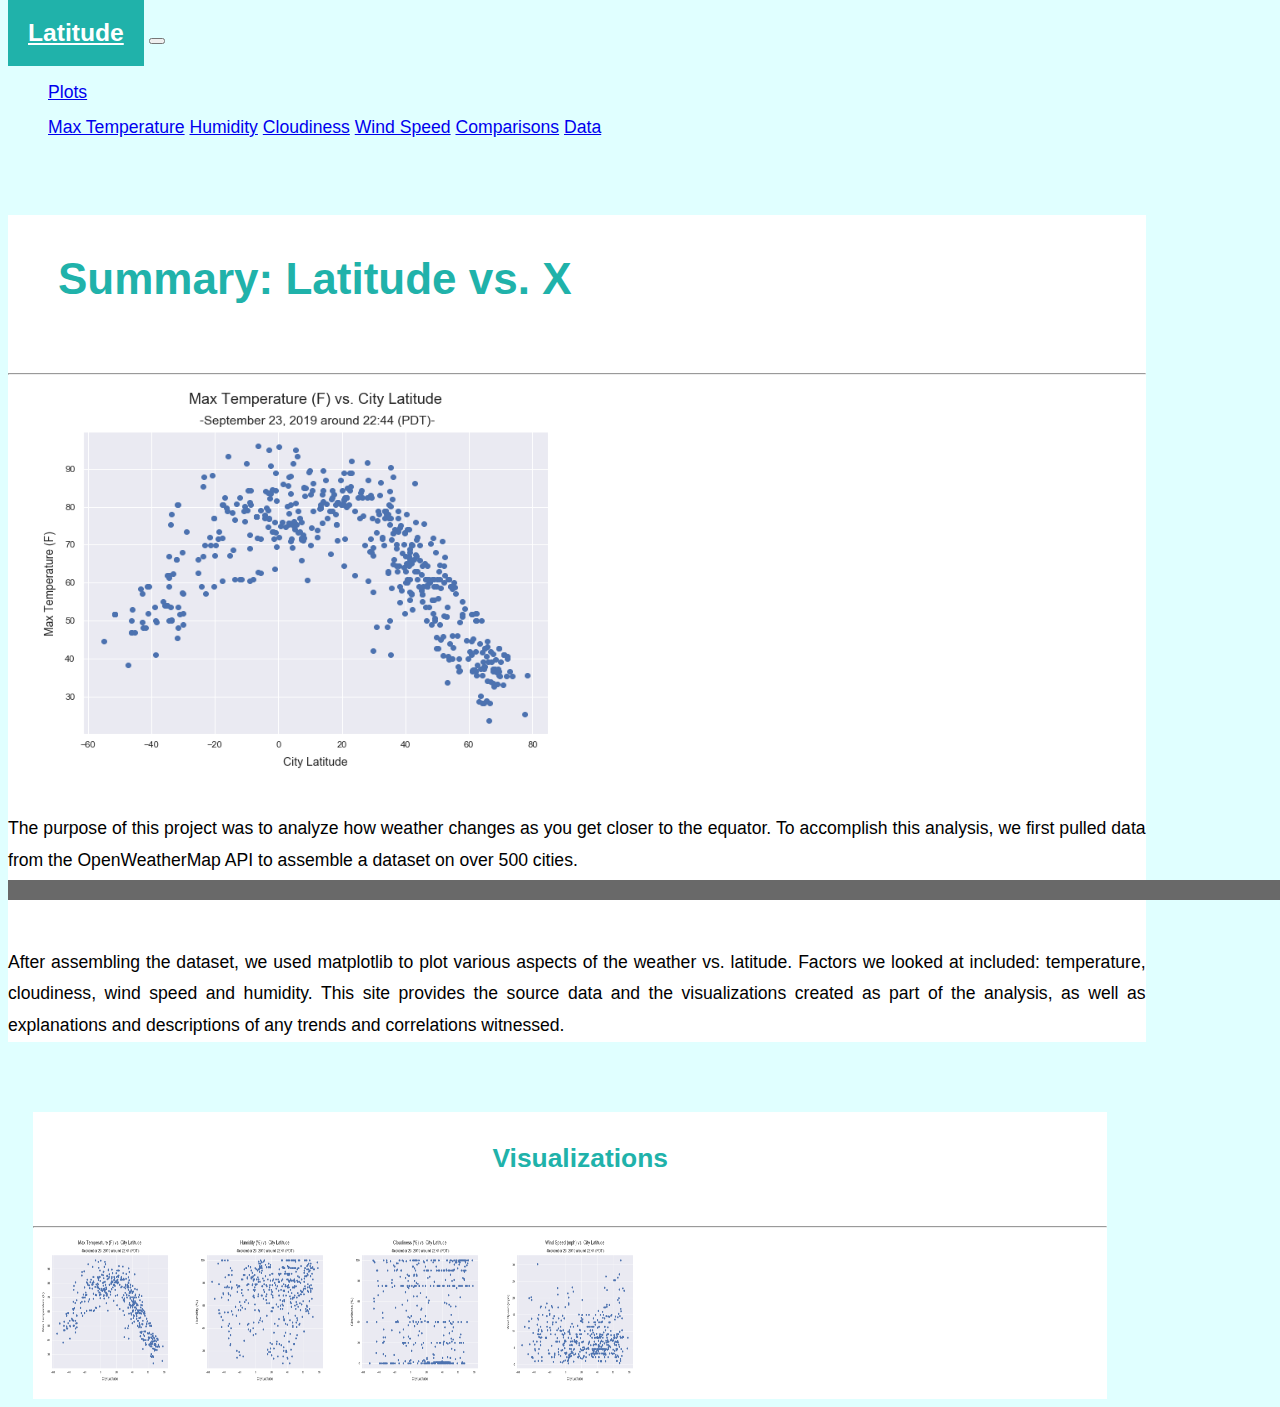
<file: WebVisualizations/index.html>
<!DOCTYPE html>
<html lang="en">

<head>
    <meta charset="UTF-8">
    <meta name="viewport" content="width=device-width, initial-scale=1.0">
    <meta http-equiv="X-UA-Compatible" content="ie=edge">
    <title>Web Visualization Dashboard-Weather&Latitude</title>
    
    <link rel="stylesheet" href="https://stackpath.bootstrapcdn.com/bootstrap/4.1.3/css/bootstrap.min.css" integrity="sha384-MCw98/SFnGE8fJT3GXwEOngsV7Zt27NXFoaoApmYm81iuXoPkFOJwJ8ERdknLPMO" crossorigin="anonymous">
    <script src="https://ajax.googleapis.com/ajax/libs/jquery/3.4.1/jquery.min.js"></script>
    <script src="https://cdnjs.cloudflare.com/ajax/libs/popper.js/1.14.7/umd/popper.min.js"></script>
    <script src="https://maxcdn.bootstrapcdn.com/bootstrap/4.3.1/js/bootstrap.min.js"></script>
    <link rel="stylesheet" href="style.css">
</head>

<body>
  <nav class="navbar navbar-expand-lg navbar-light bg-light">
    <div class="container-fluid">
      <a class="navbar-brand" href="landing_page.html" ><Strong>Latitude</Strong></a>
        <button class="navbar-toggler" type="button" data-toggle="collapse" data-target="#collapsibleNavbar">
          <span class="navbar-toggler-icon"></span>
        </button>
        <div class="navbar-nav navbar-right">
        <div class="collapse navbar-collapse" id="collapsibleNavbar">
          <ul  class="navbar-nav">
          <li class="nav-item dropdown active">
            <a class="nav-link dropdown-toggle" href="plots.html" id="navbar_drop" role="button" data-toggle="dropdown" aria-haspopup="true" aria-expanded="false">Plots</a>
            <div class="dropdown-menu" aria-labelledby="navbar_drop">
              <a class="dropdown-item" href="temp.html">Max Temperature</a>
              <a class="dropdown-item" href="humidity.html">Humidity</a>
              <a class="dropdown-item" href="cloudiness.html">Cloudiness</a>
              <a class="dropdown-item" href="wind_speed.html">Wind Speed</a>
            </div>
          </li>
          <li class="nav-item active">
            <a class="nav-link" href="comparisons.html">Comparisons</a>
          </li>
          <li class="nav-item active">
            <a class="nav-link" href="data.html">Data</a>
          </li>
          </ul>
        </div>
        </div>
    </div> 
  </nav>
  
  <div class="row">
    <div class="col-sm-12 col-md-8">
      <div class="container" id="main_summary">
        <h1><Strong>Summary: Latitude vs. X</Strong></h1>    
          <hr>
          <img src="Resources/Max_Temp_vs_Lat.png" alt="Max Temperature" width="600" height="400">
          <p>The purpose of this project was to analyze how weather changes as you get closer to the equator. To accomplish this analysis, we first pulled data from the OpenWeatherMap API to assemble a dataset on over 500 cities.</p>
          <p>After assembling the dataset, we used matplotlib to plot various aspects of the weather vs. latitude. Factors we looked at included: temperature, cloudiness, wind speed and humidity. This site provides the source data and the visualizations created as part of the analysis, as well as explanations and descriptions of any trends and correlations witnessed.</p>
      </div>
    </div> 
        
    <div class="col-sm-12 col-md-4"> 
      <div class="container" id="visualization_summary">   
        <h2 style="text-align:center"><Strong>Visualizations</Strong></h2>  
        <hr>
        <a href="temp.html"> <img src = "Resources/Max_Temp_vs_Lat.png" width="150" height="150"></a>
        <a href="humidity.html"> <img src = "Resources/Humidity_vs_Lat.png" width="150" height="150"></a>
        <a href="cloudiness.html"> <img src = "Resources/Cloudiness_vs_Lat.png" width="150" height="150"></a>
        <a href="wind_speed.html"> <img src = "Resources/Wind_Speed_vs_Lat.png" width="150" height="150"></a>  
      </div>
    </div>
  </div>

  <footer class = 'footer'>
    <p>@ Copyright UCB Data Analytics Bootcamp 2019</p>      
  </footer>
  </body>
</html>
</file>
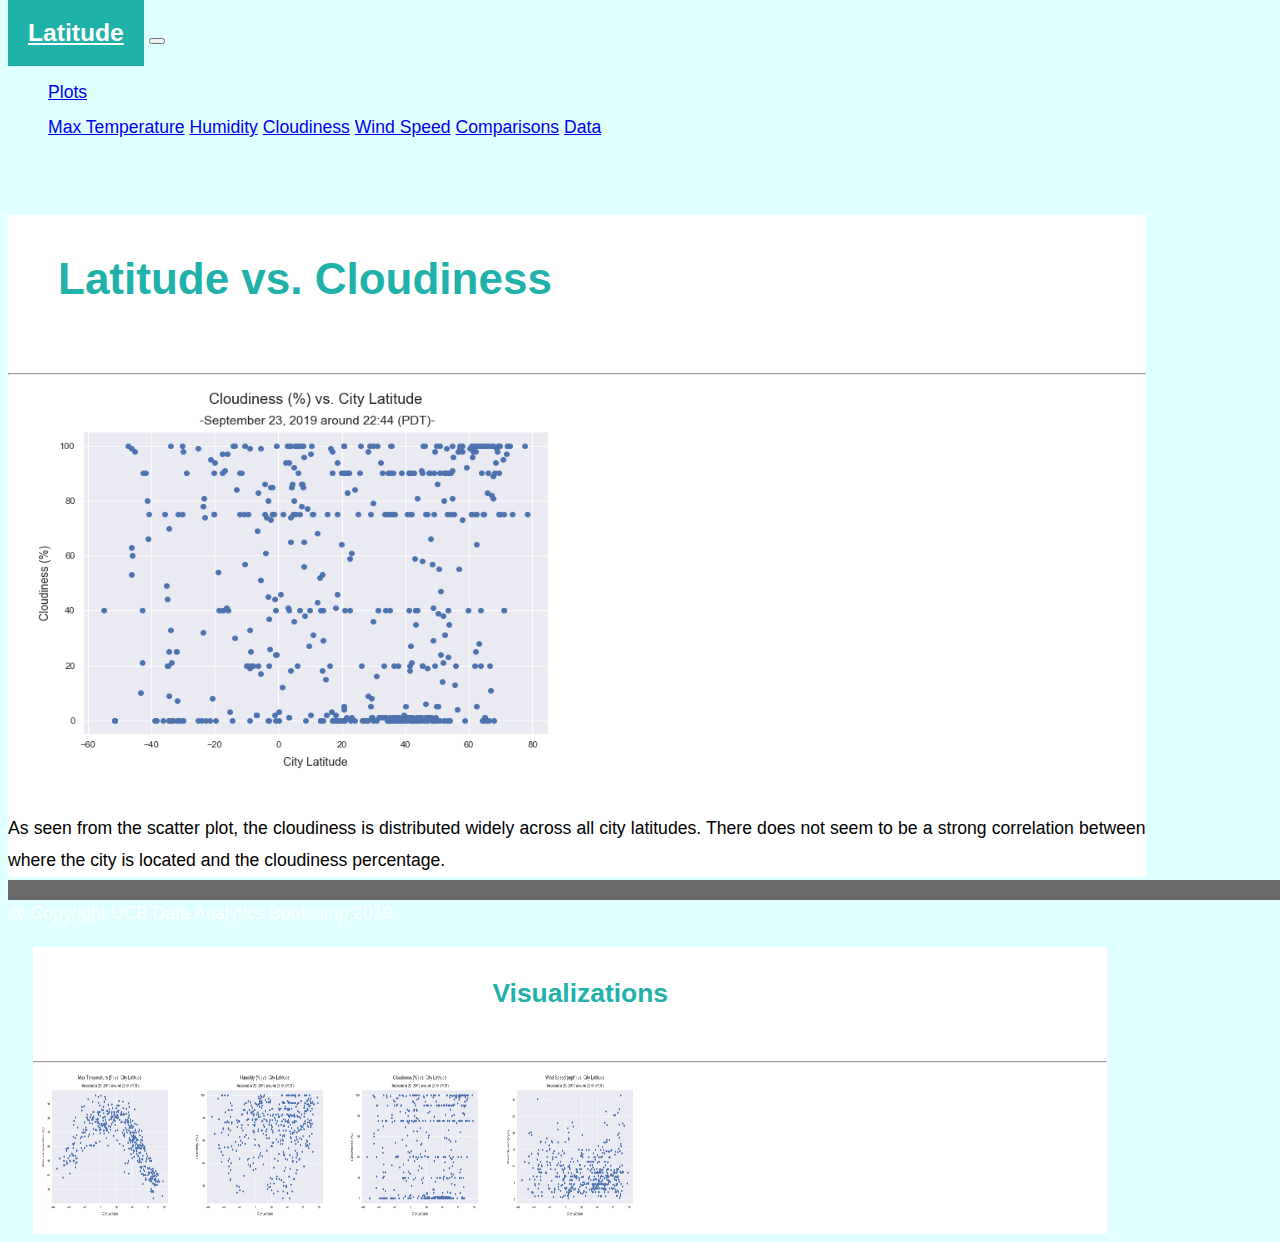
<file: WebVisualizations/cloudiness.html>
<!DOCTYPE html>
<html lang="en">

<head>
    <meta charset="UTF-8">
    <meta name="viewport" content="width=device-width, initial-scale=1.0">
    <meta http-equiv="X-UA-Compatible" content="ie=edge">
    <title>Web Visualization Dashboard-Weather&Latitude</title>
    
    <link rel="stylesheet" href="https://stackpath.bootstrapcdn.com/bootstrap/4.1.3/css/bootstrap.min.css" integrity="sha384-MCw98/SFnGE8fJT3GXwEOngsV7Zt27NXFoaoApmYm81iuXoPkFOJwJ8ERdknLPMO" crossorigin="anonymous">
    <script src="https://ajax.googleapis.com/ajax/libs/jquery/3.4.1/jquery.min.js"></script>
    <script src="https://cdnjs.cloudflare.com/ajax/libs/popper.js/1.14.7/umd/popper.min.js"></script>
    <script src="https://maxcdn.bootstrapcdn.com/bootstrap/4.3.1/js/bootstrap.min.js"></script>
    <link rel="stylesheet" href="style.css">
</head>

<body>
  <nav class="navbar navbar-expand-lg navbar-light bg-light">
    <div class="container-fluid">
      <a class="navbar-brand" href="landing_page.html" ><Strong>Latitude</Strong></a>
        <button class="navbar-toggler" type="button" data-toggle="collapse" data-target="#collapsibleNavbar">
          <span class="navbar-toggler-icon"></span>
        </button>
        <div class="navbar-nav navbar-right">
        <div class="collapse navbar-collapse" id="collapsibleNavbar">
          <ul  class="navbar-nav">
          <li class="nav-item dropdown active">
            <a class="nav-link dropdown-toggle" href="plots.html" id="navbar_drop" role="button" data-toggle="dropdown" aria-haspopup="true" aria-expanded="false">Plots</a>
            <div class="dropdown-menu" aria-labelledby="navbar_drop">
              <a class="dropdown-item" href="temp.html">Max Temperature</a>
              <a class="dropdown-item" href="humidity.html">Humidity</a>
              <a class="dropdown-item" href="cloudiness.html">Cloudiness</a>
              <a class="dropdown-item" href="wind_speed.html">Wind Speed</a>
            </div>
          </li>
          <li class="nav-item active">
            <a class="nav-link" href="comparisons.html">Comparisons</a>
          </li>
          <li class="nav-item active">
            <a class="nav-link" href="data.html">Data</a>
          </li>
          </ul>
        </div>
        </div>
    </div> 
    </nav>

    <div class="row">
        <div class="col-sm-12 col-md-8">
            <div class="container" id="main_summary">
                <h1>Latitude vs. Cloudiness</h1>    
                <hr>
                <img src="Resources/Cloudiness_vs_Lat.png" width="600" height="400">
                <p>As seen from the scatter plot, the cloudiness is distributed widely across all city latitudes. There does not seem to be a strong correlation between where the city is located and the cloudiness percentage.</p>
            </div>
        </div>
          
        
        <div class="col-sm-12 col-md-4"> 
            <div class="container" id="visualization_summary">   
              <h2 style="text-align:center"><Strong>Visualizations</Strong></h2> 
              <hr>
              <a href="temp.html"> <img src = "Resources/Max_Temp_vs_Lat.png" width="150" height="150"></a>
              <a href="humidity.html"> <img src = "Resources/Humidity_vs_Lat.png" width="150" height="150"></a>
              <a href="cloudiness.html"> <img src = "Resources/Cloudiness_vs_Lat.png" width="150" height="150"></a>
              <a href="wind_speed.html"> <img src = "Resources/Wind_Speed_vs_Lat.png" width="150" height="150"></a>  
            </div>
          </div>
        </div>
      
        <footer class = 'footer'>
          <p>@ Copyright UCB Data Analytics Bootcamp 2019</p>      
        </footer>
        </body>
      </html>
</file>
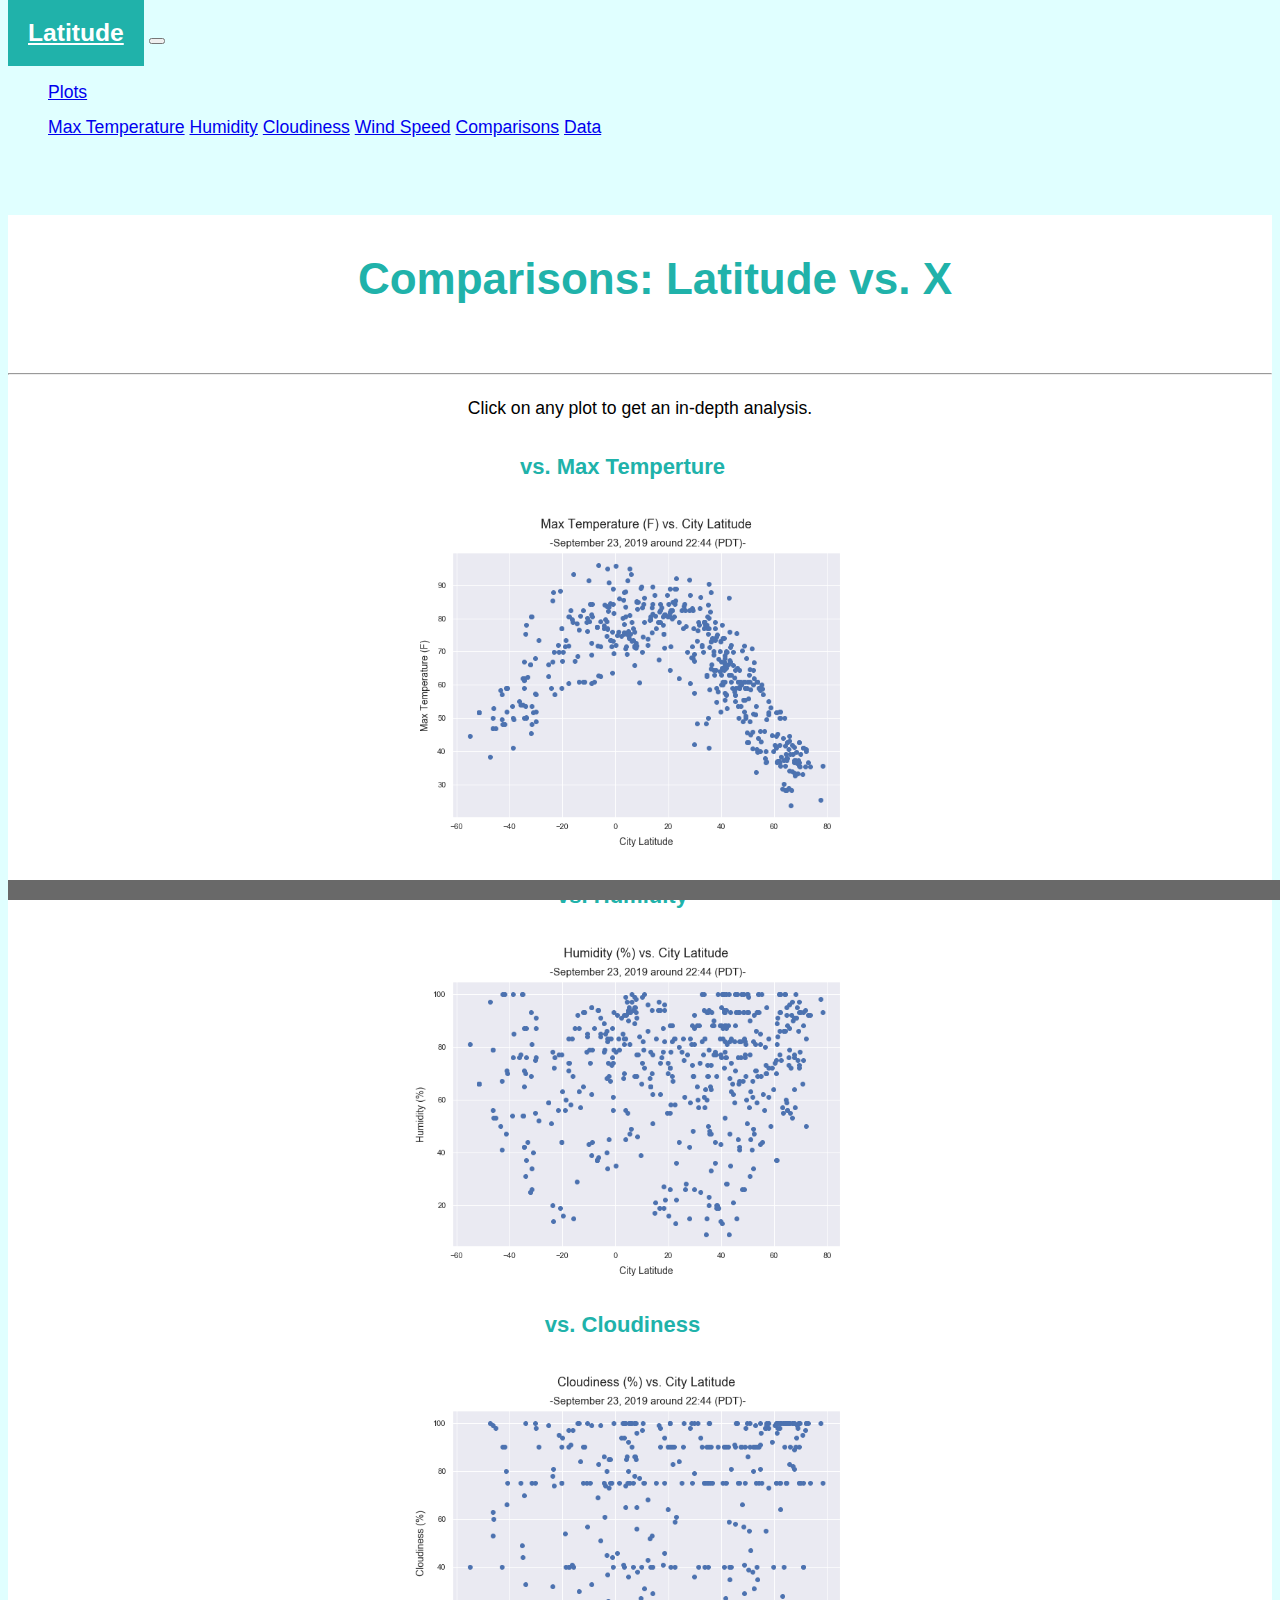
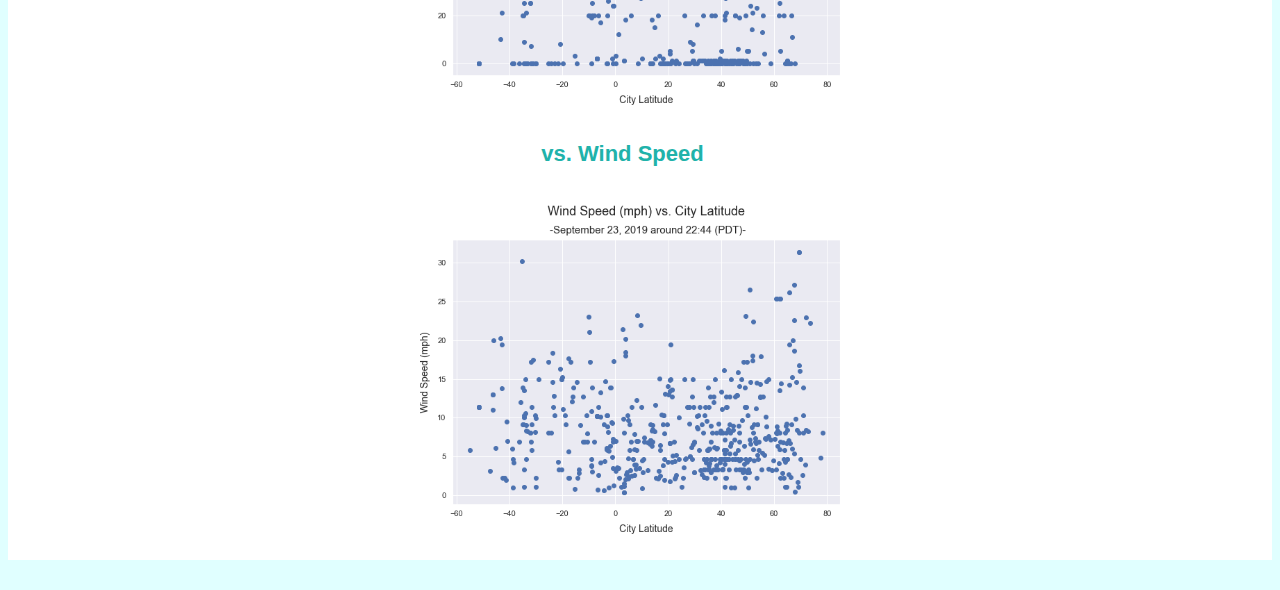
<file: WebVisualizations/comparisons.html>
<!DOCTYPE html>
<html lang="en">

<head>
    <meta charset="UTF-8">
    <meta name="viewport" content="width=device-width, initial-scale=1.0">
    <meta http-equiv="X-UA-Compatible" content="ie=edge">
    <title>Web Visualization Dashboard-Weather&Latitude</title>
    
    <link rel="stylesheet" href="https://stackpath.bootstrapcdn.com/bootstrap/4.1.3/css/bootstrap.min.css" integrity="sha384-MCw98/SFnGE8fJT3GXwEOngsV7Zt27NXFoaoApmYm81iuXoPkFOJwJ8ERdknLPMO" crossorigin="anonymous">
    <script src="https://ajax.googleapis.com/ajax/libs/jquery/3.4.1/jquery.min.js"></script>
    <script src="https://cdnjs.cloudflare.com/ajax/libs/popper.js/1.14.7/umd/popper.min.js"></script>
    <script src="https://maxcdn.bootstrapcdn.com/bootstrap/4.3.1/js/bootstrap.min.js"></script>
    <link rel="stylesheet" href="style.css">
</head>

<body>
  <nav class="navbar navbar-expand-lg navbar-light bg-light">
    <div class="container-fluid">
      <a class="navbar-brand" href="landing_page.html" ><Strong>Latitude</Strong></a>
        <button class="navbar-toggler" type="button" data-toggle="collapse" data-target="#collapsibleNavbar">
          <span class="navbar-toggler-icon"></span>
        </button>
        <div class="navbar-nav navbar-right">
        <div class="collapse navbar-collapse" id="collapsibleNavbar">
          <ul  class="navbar-nav">
          <li class="nav-item dropdown active">
            <a class="nav-link dropdown-toggle" href="plots.html" id="navbar_drop" role="button" data-toggle="dropdown" aria-haspopup="true" aria-expanded="false">Plots</a>
            <div class="dropdown-menu" aria-labelledby="navbar_drop">
              <a class="dropdown-item" href="temp.html">Max Temperature</a>
              <a class="dropdown-item" href="humidity.html">Humidity</a>
              <a class="dropdown-item" href="cloudiness.html">Cloudiness</a>
              <a class="dropdown-item" href="wind_speed.html">Wind Speed</a>
            </div>
          </li>
          <li class="nav-item active">
            <a class="nav-link" href="comparisons.html">Comparisons</a>
          </li>
          <li class="nav-item active">
            <a class="nav-link" href="data.html">Data</a>
          </li>
          </ul>
        </div>
        </div>
    </div> 
  </nav>
  
    <div class='container' id="comparison">
      <div class="row" >
        <div class="col-sm-12 col-md-12">    
          <h2><Strong>Comparisons: Latitude vs. X</Strong></h2>
          <hr>
          <p>Click on any plot to get an in-depth analysis.</p>

          <div class="row" id="comparison-first-row">
            <div class="col-sm-12 col-md-6 ">
              <h3>vs. Max Temperture</h3>
              <a href="temp.html"> <img src = "Resources/Max_Temp_vs_Lat.png" width="500" height="350"></a>
            </div>
            <div class="col-sm-12 col-md-6 ">
              <h3>vs. Humidity</h3>
              <a href="humidity.html"> <img src = "Resources/Humidity_vs_Lat.png" width="500" height="350"></a>
            </div> 
          </div>


          <div class="row" id="comparison-second-row">
            <div class="col-sm-12 col-md-6"> 
              <h3>vs. Cloudiness</h3>
              <a href="cloudiness.html"> <img src = "Resources/Cloudiness_vs_Lat.png" width="500" height="350"></a>
            </div>
            <div class="col-sm-12 col-md-6"> 
              <h3>vs. Wind Speed</h3>
                <a href="wind_speed.html"> <img src = "Resources/Wind_Speed_vs_Lat.png" width="500" height="350"></a>  
            </div>
          </div>

        </div>
      </div>
    </div>

    <footer class = 'footer'>
      <p>@ Copyright UCB Data Analytics Bootcamp 2019</p>
    </footer>
  </body>
</html>
</file>
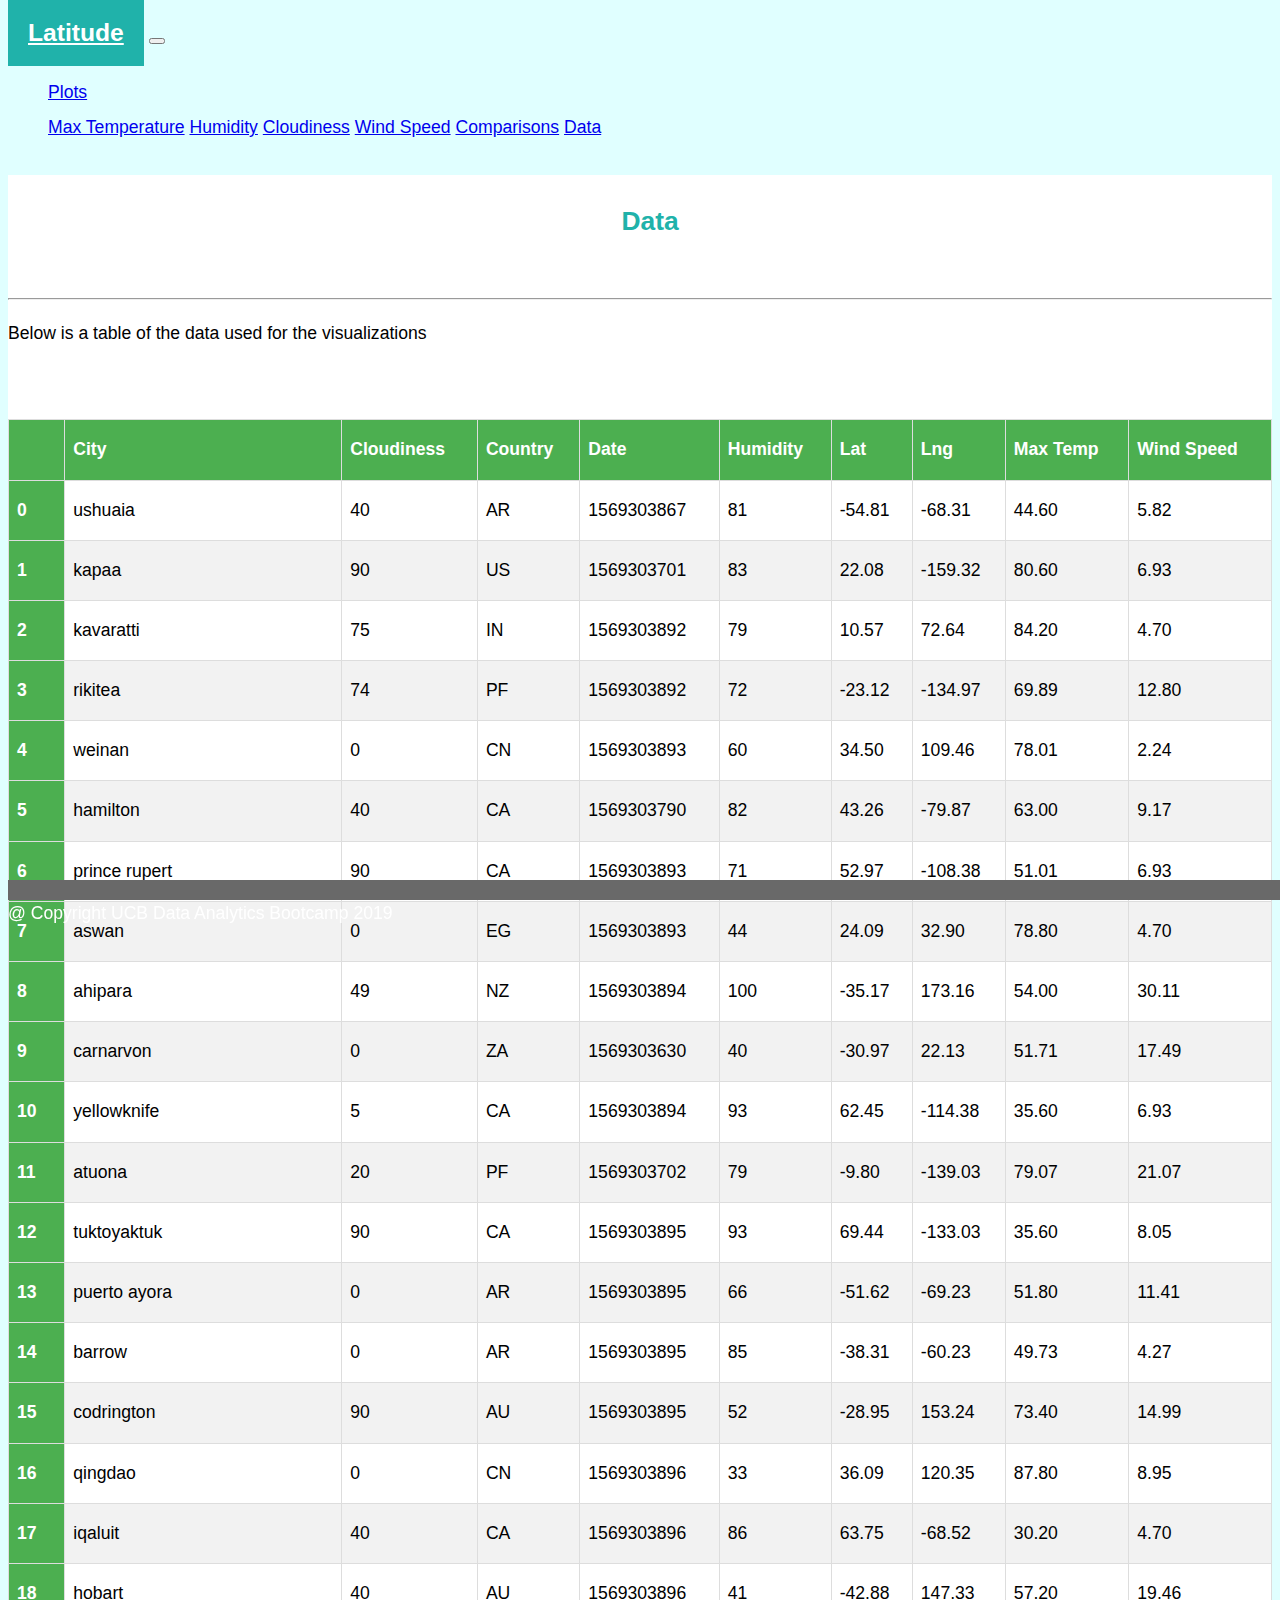
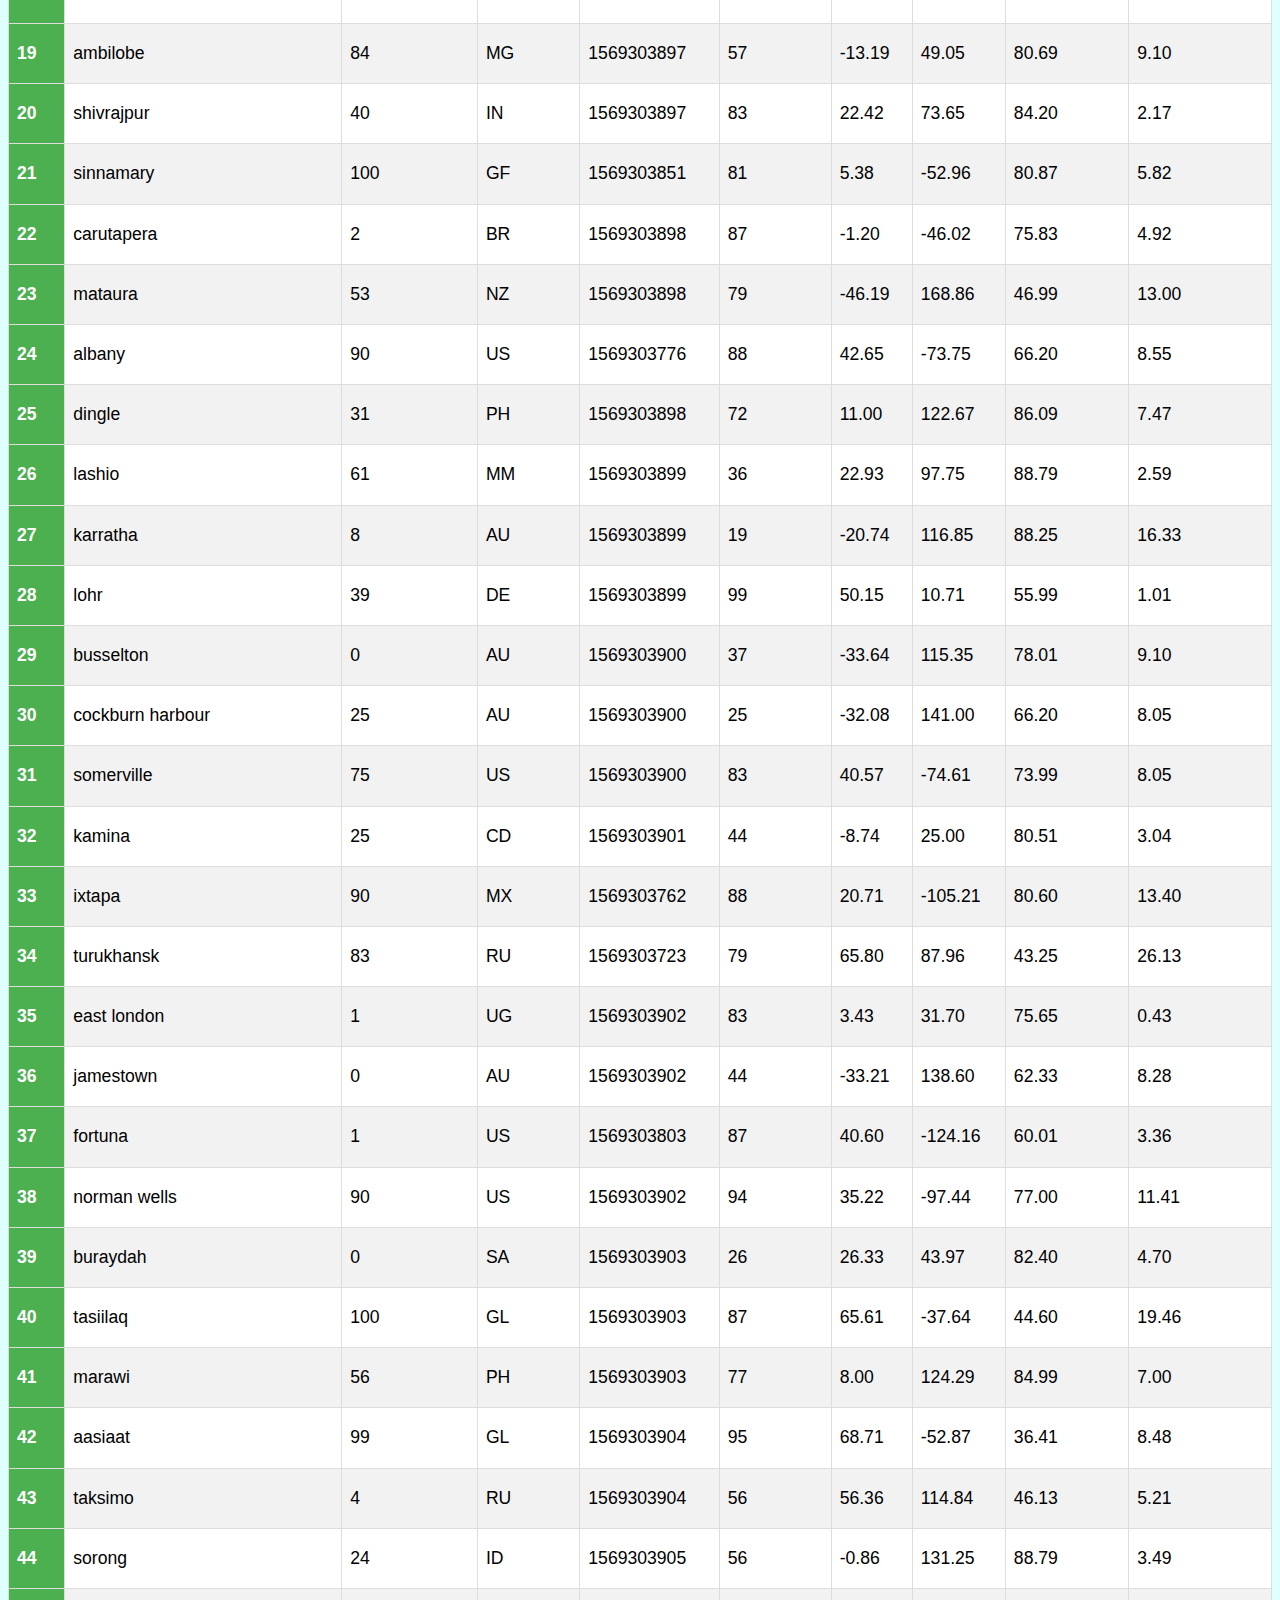
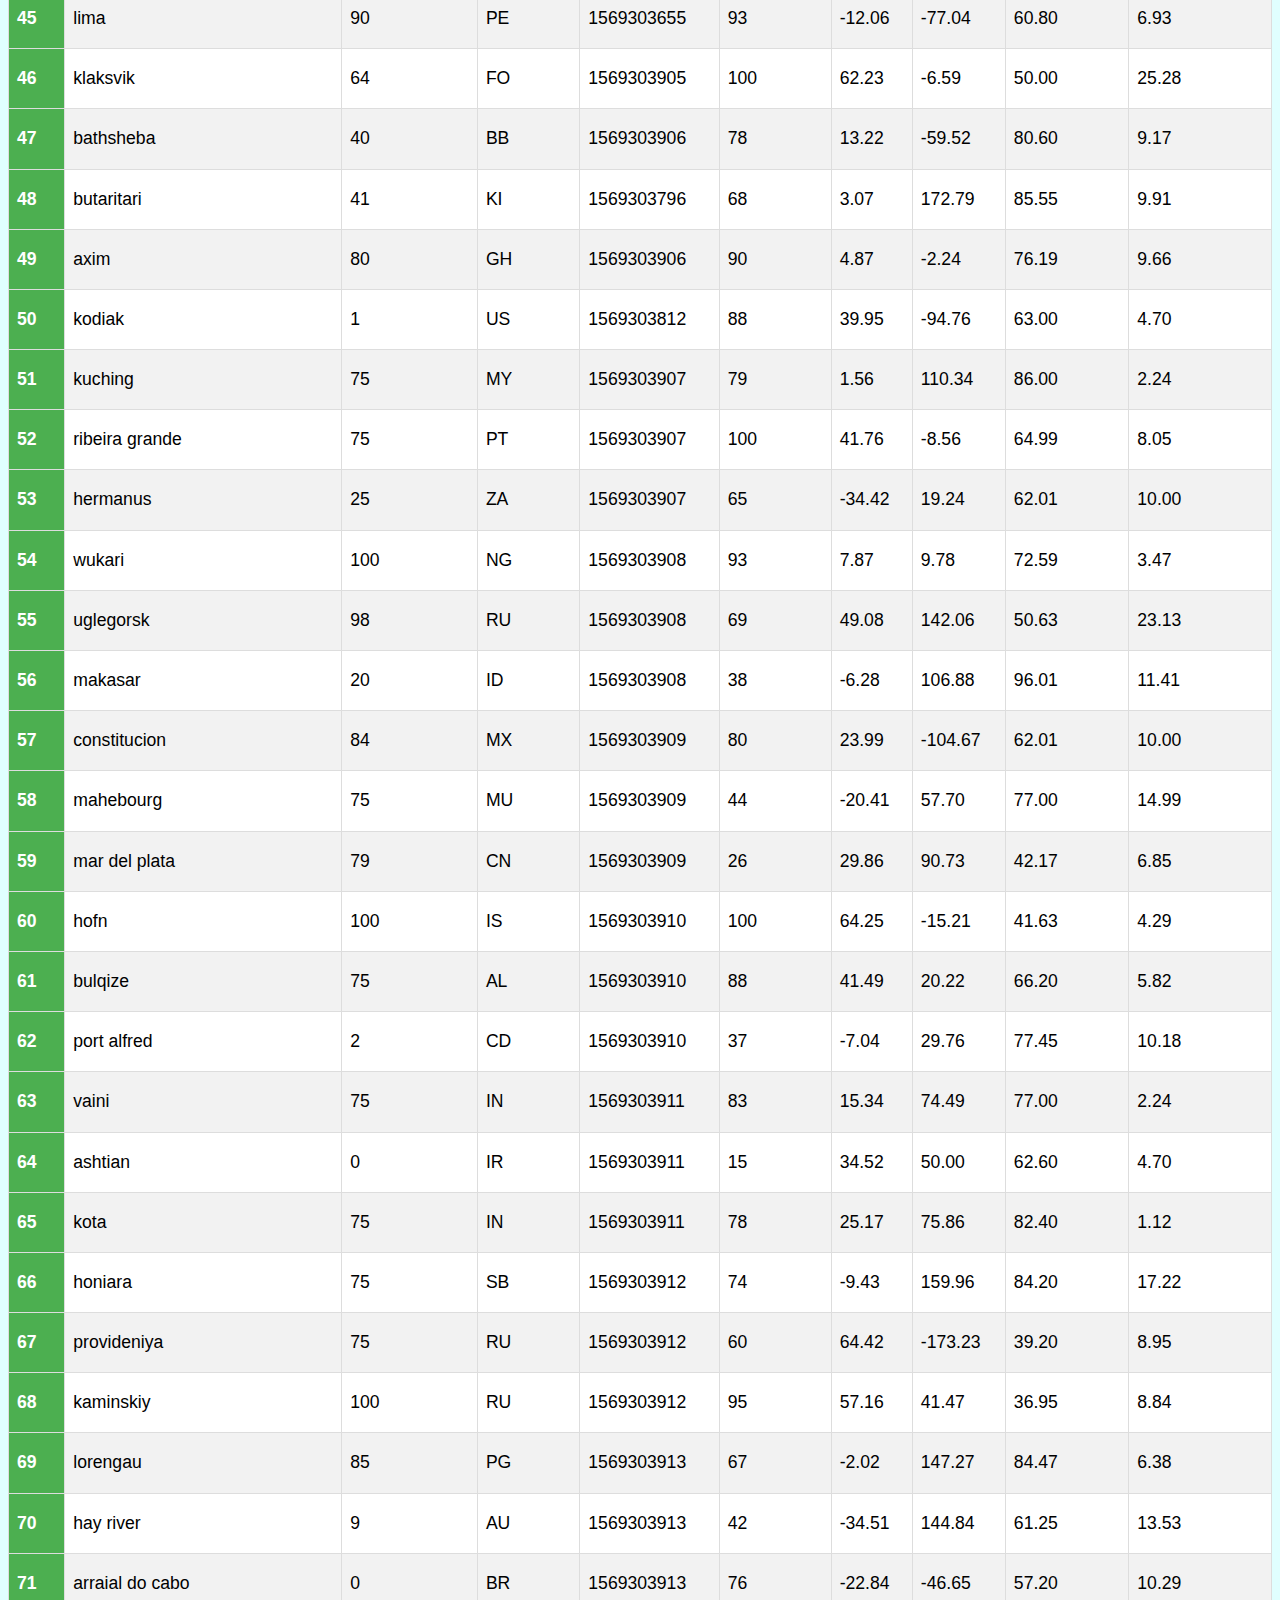
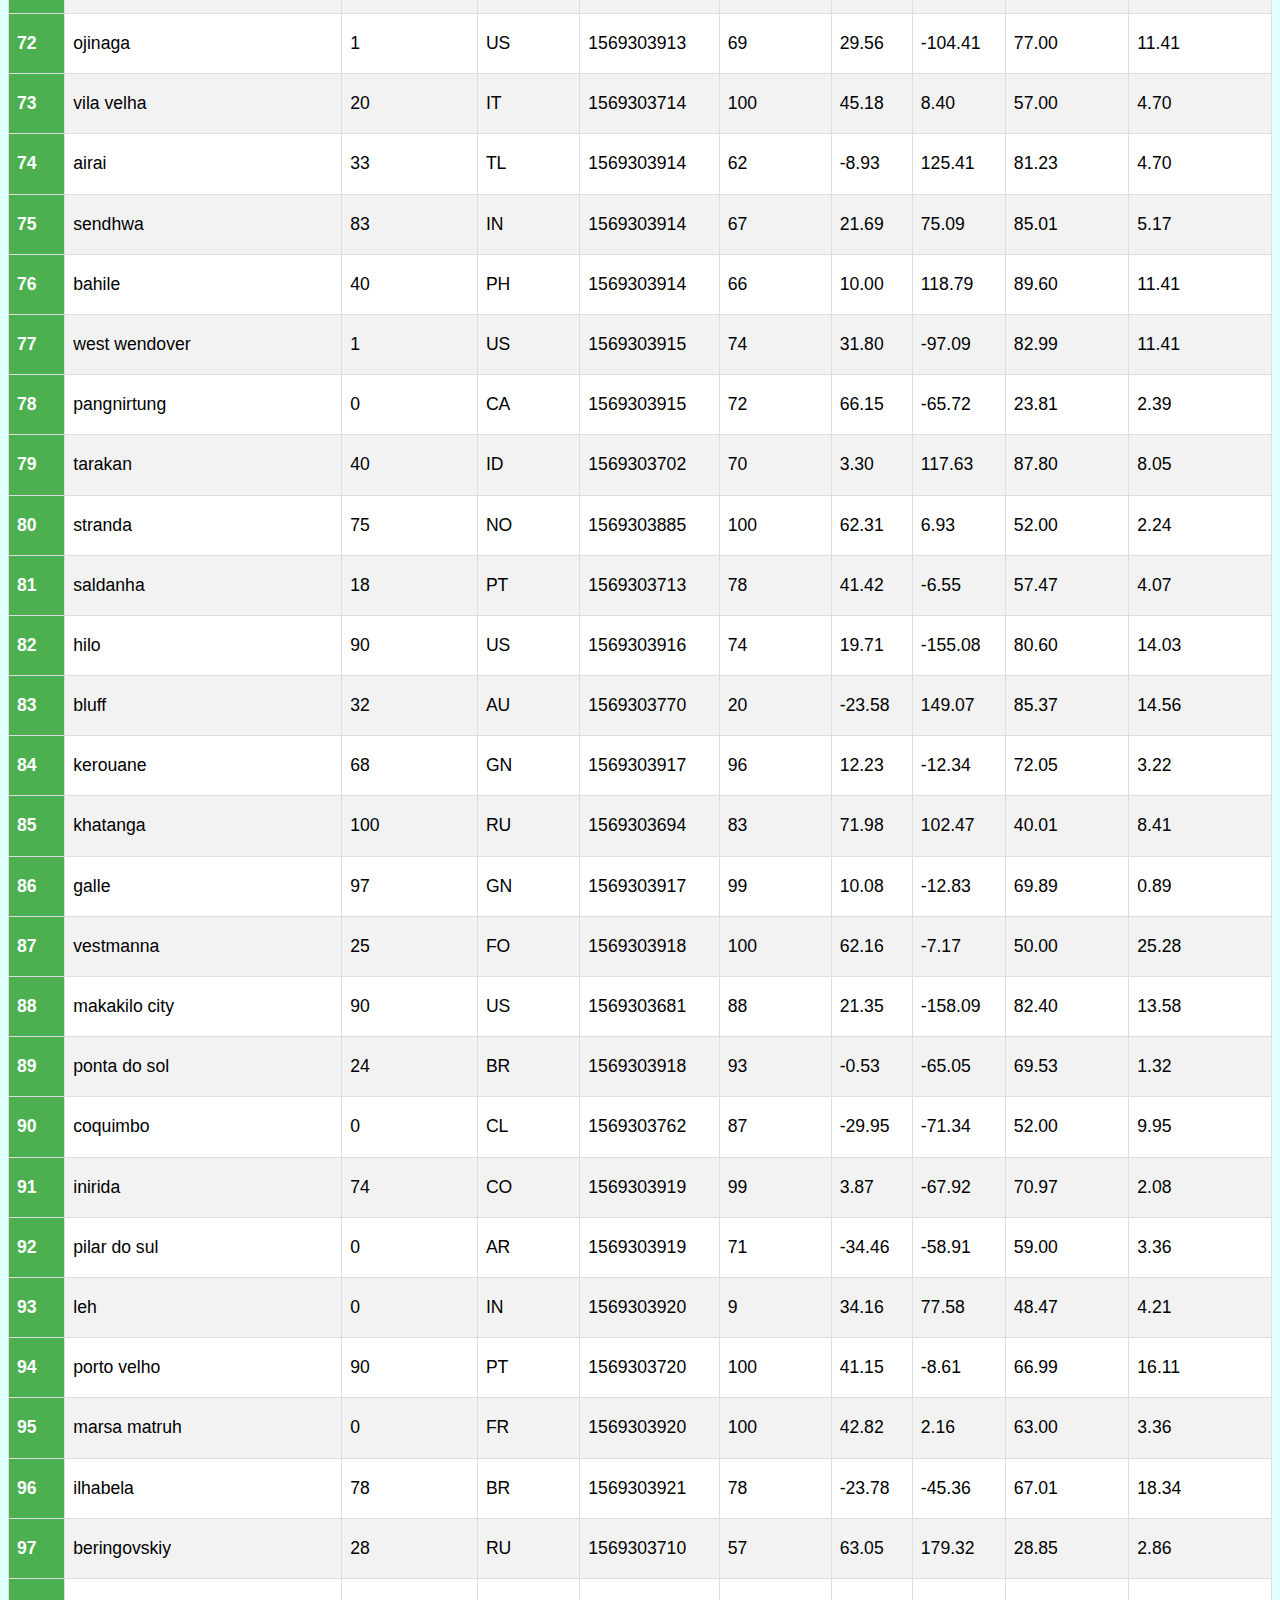
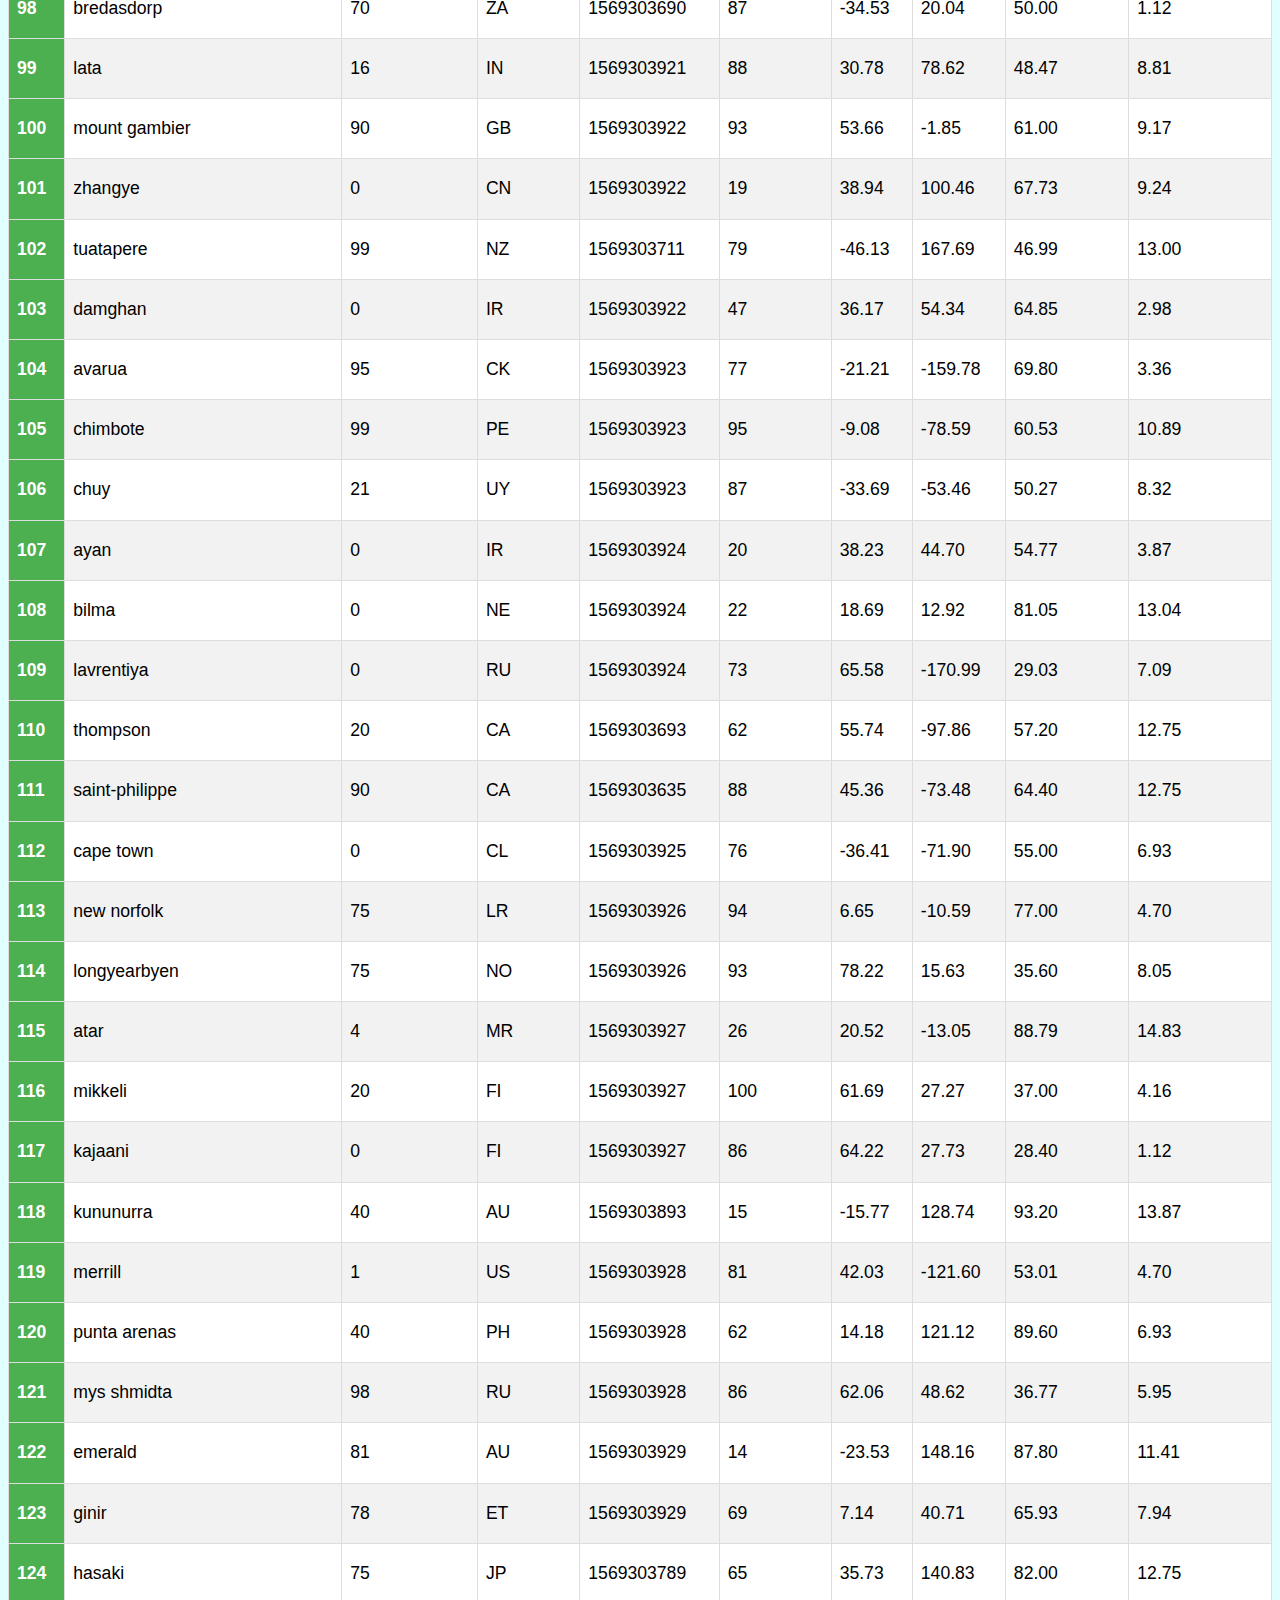
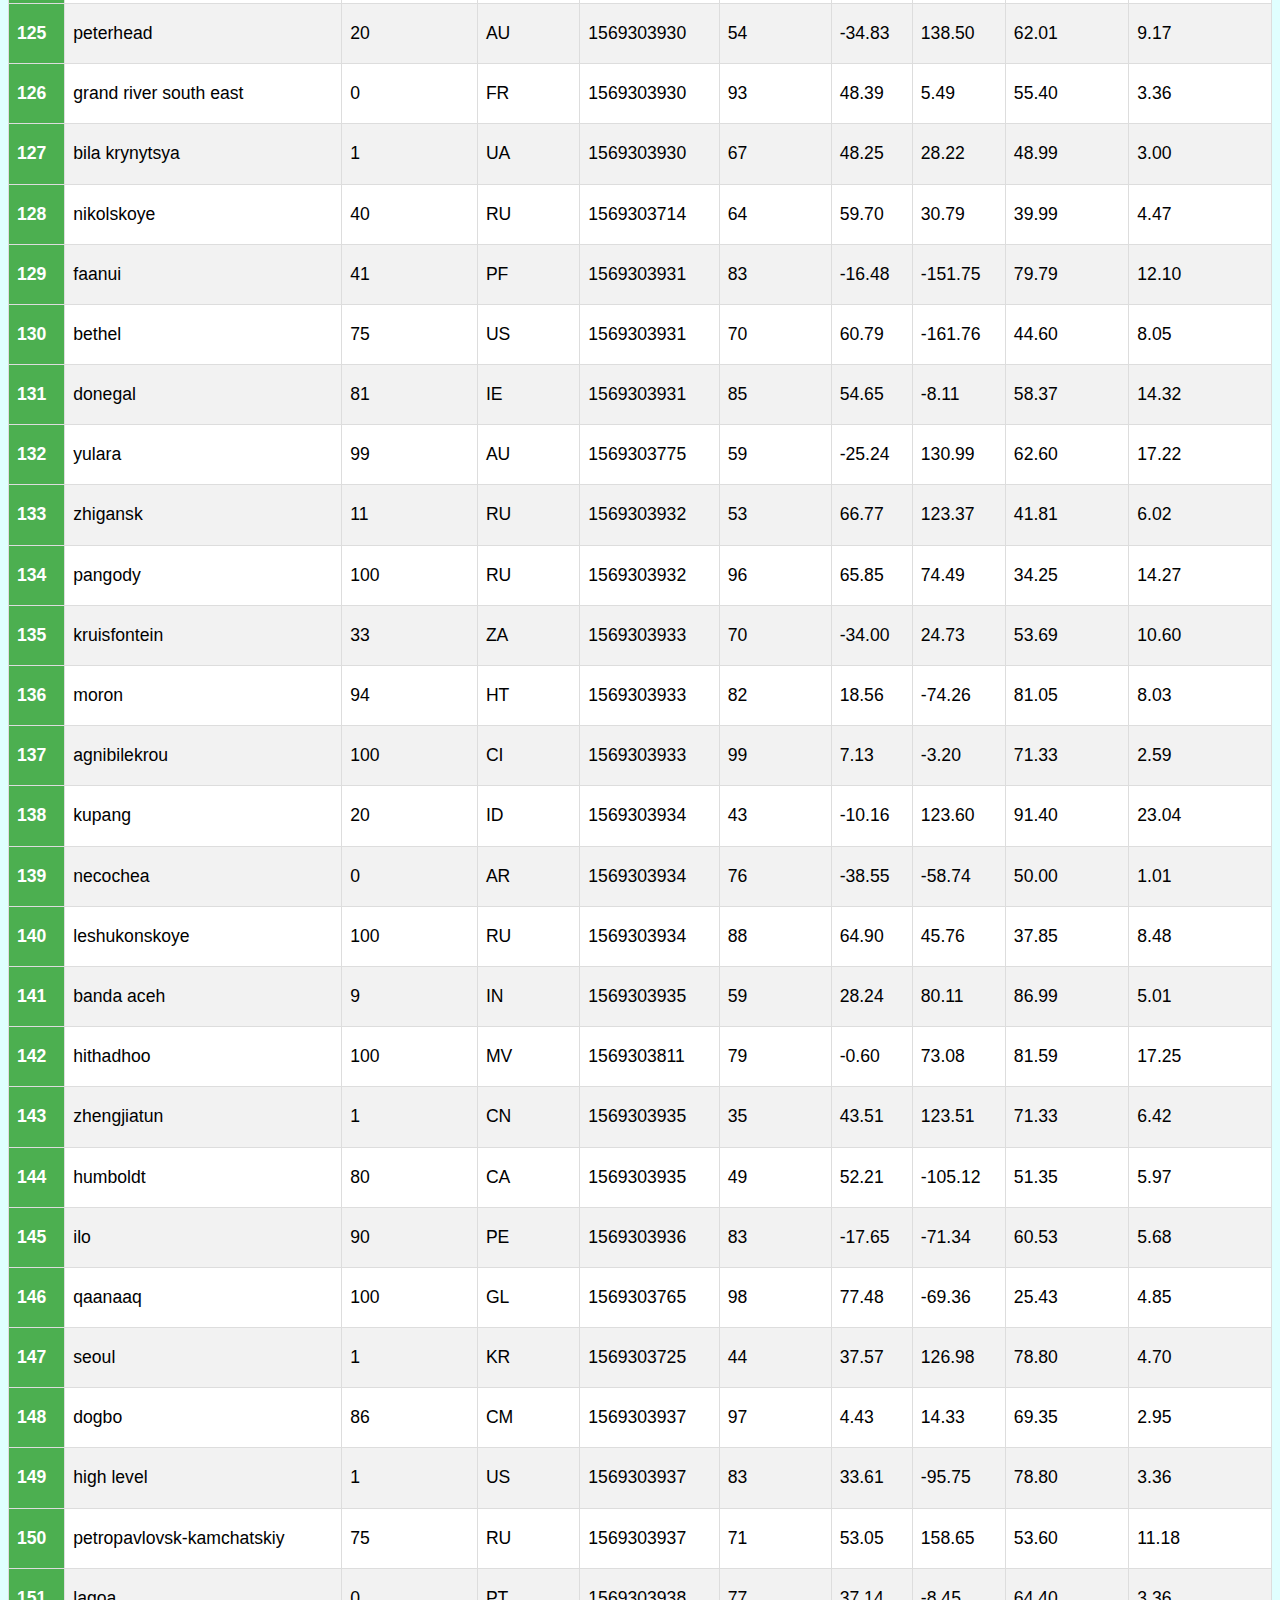
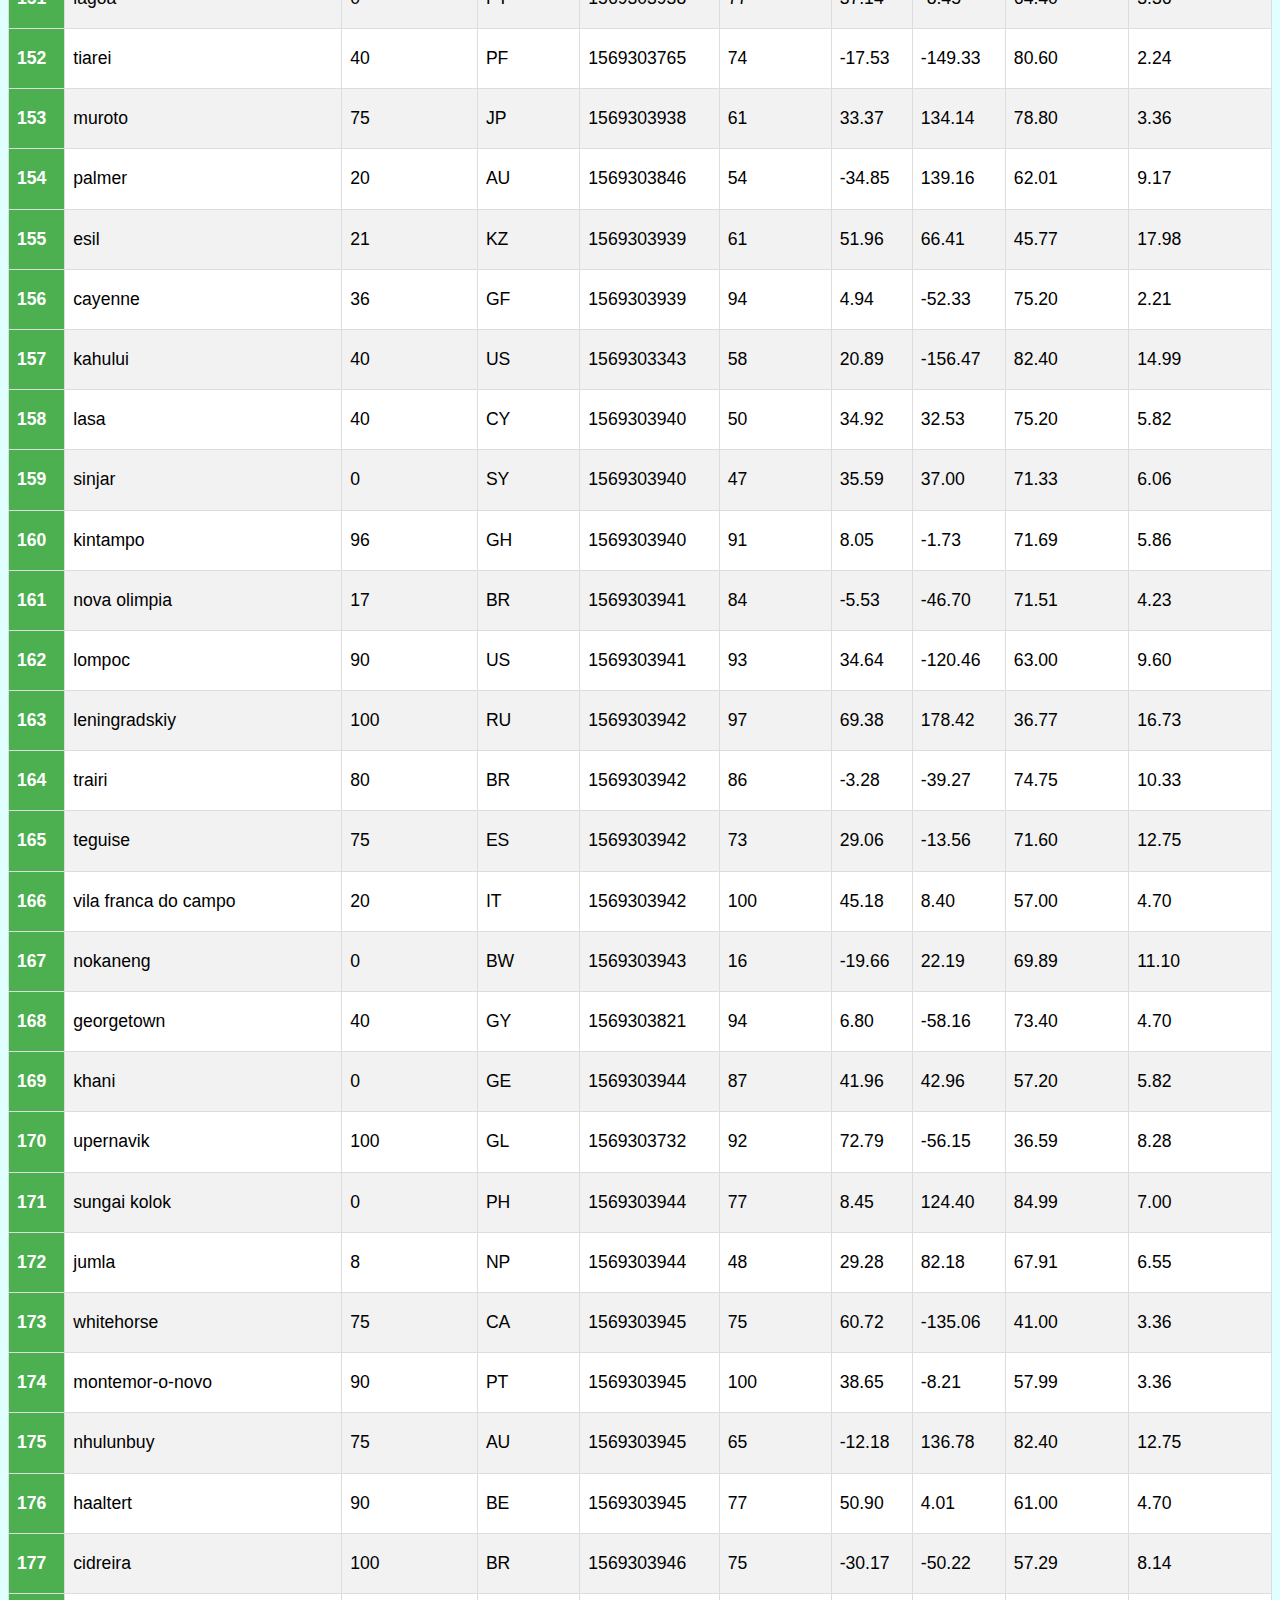
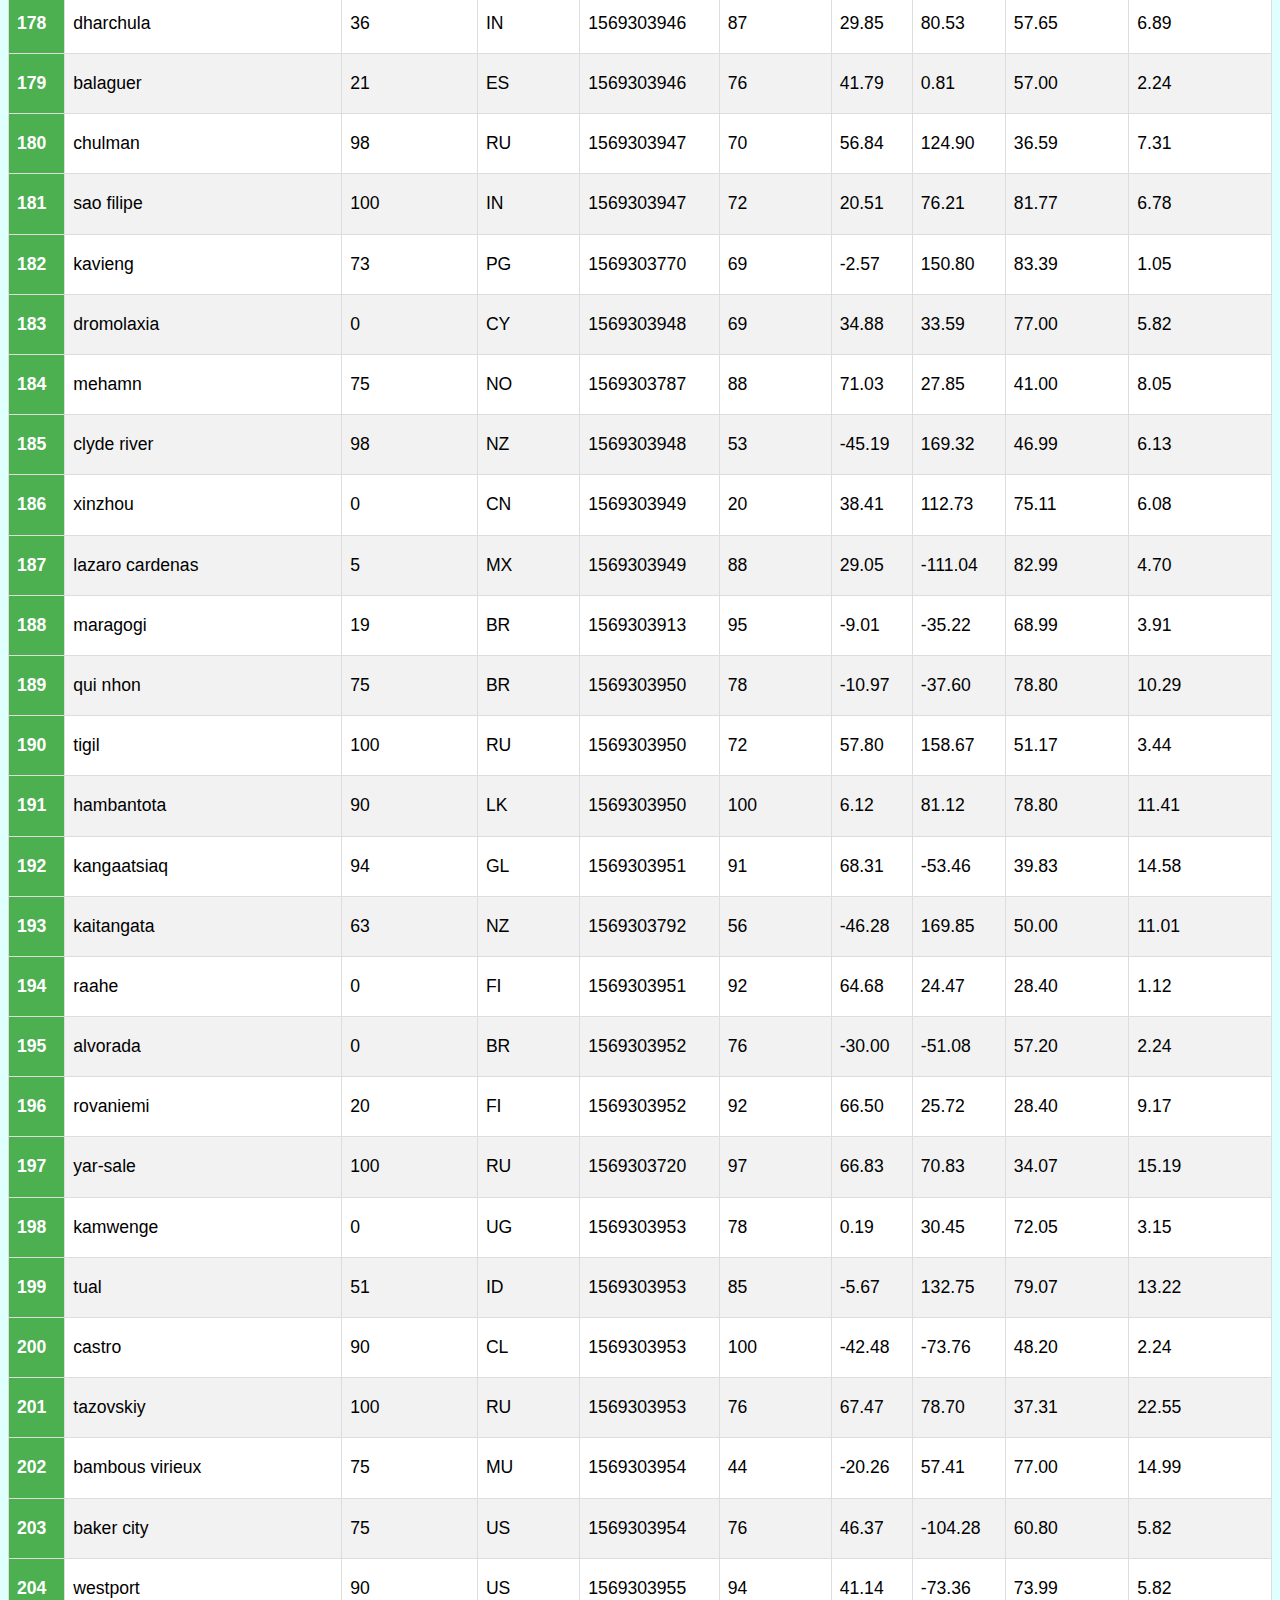
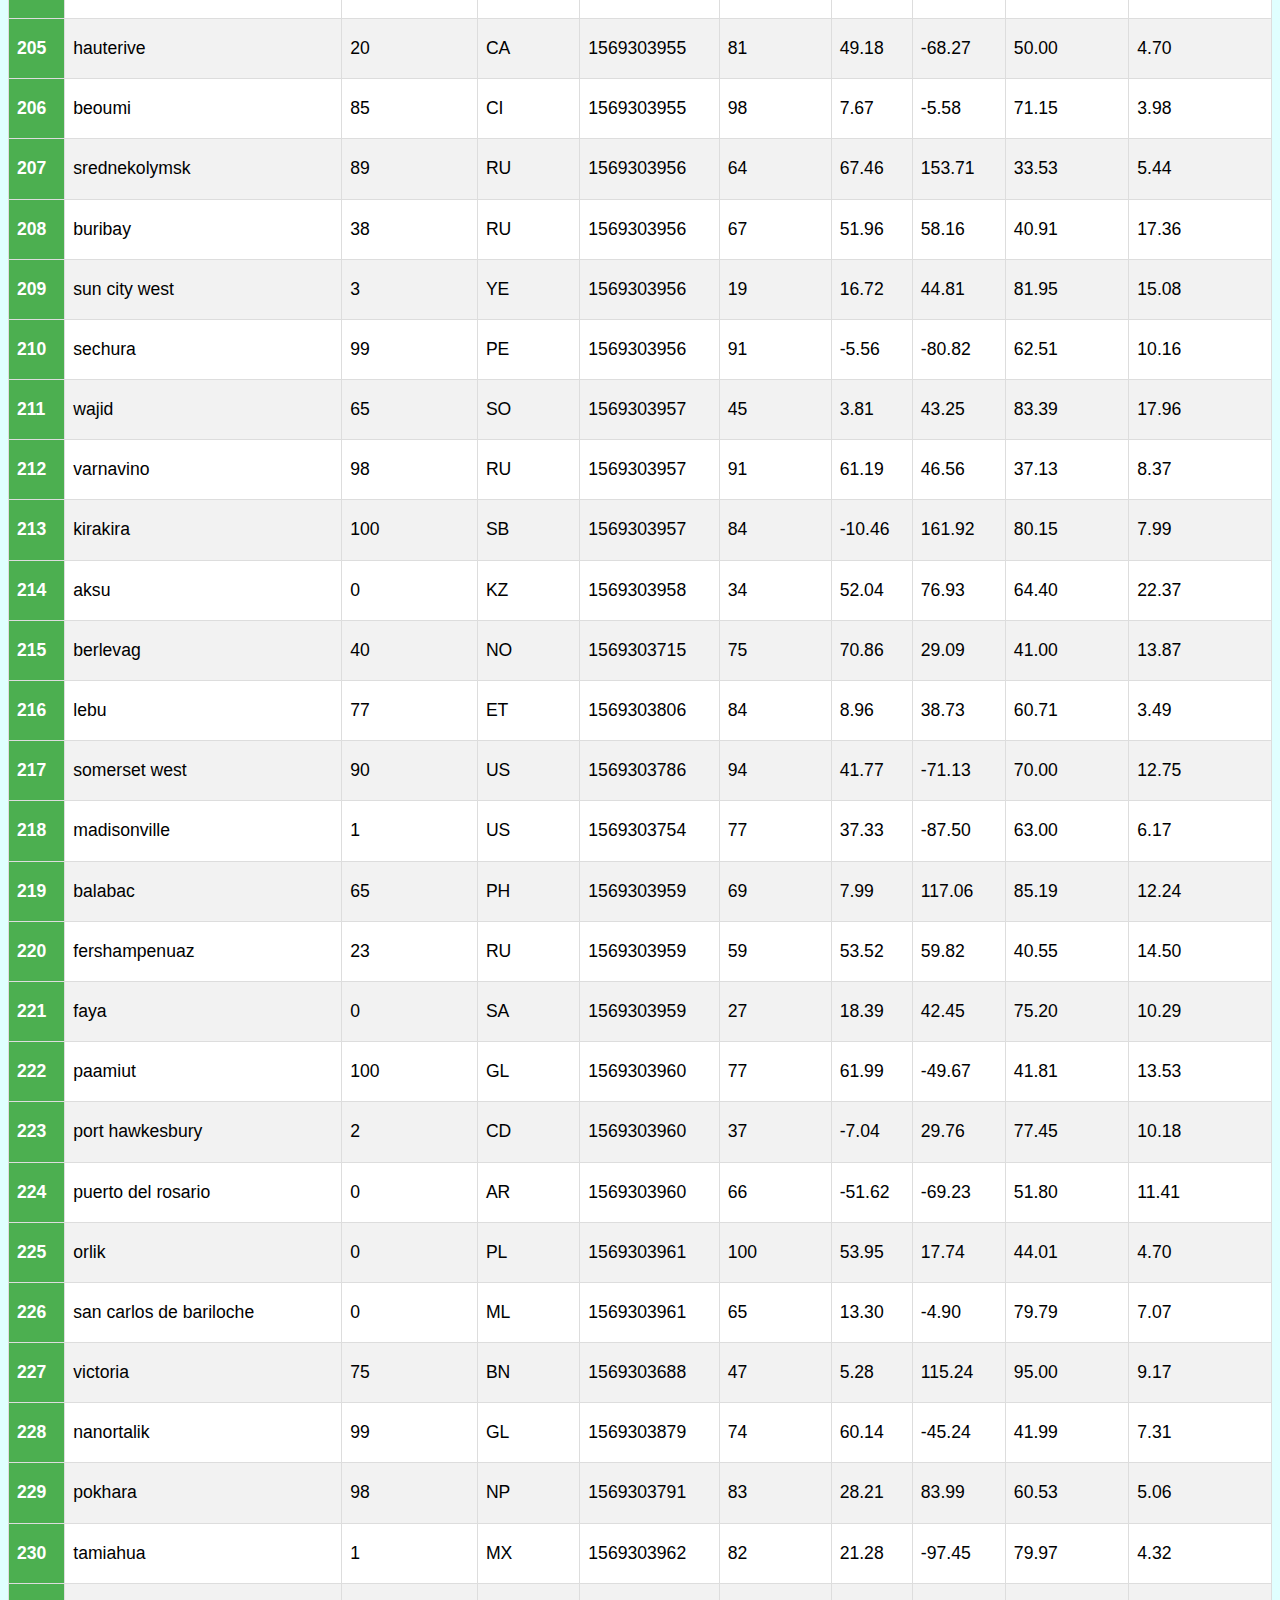
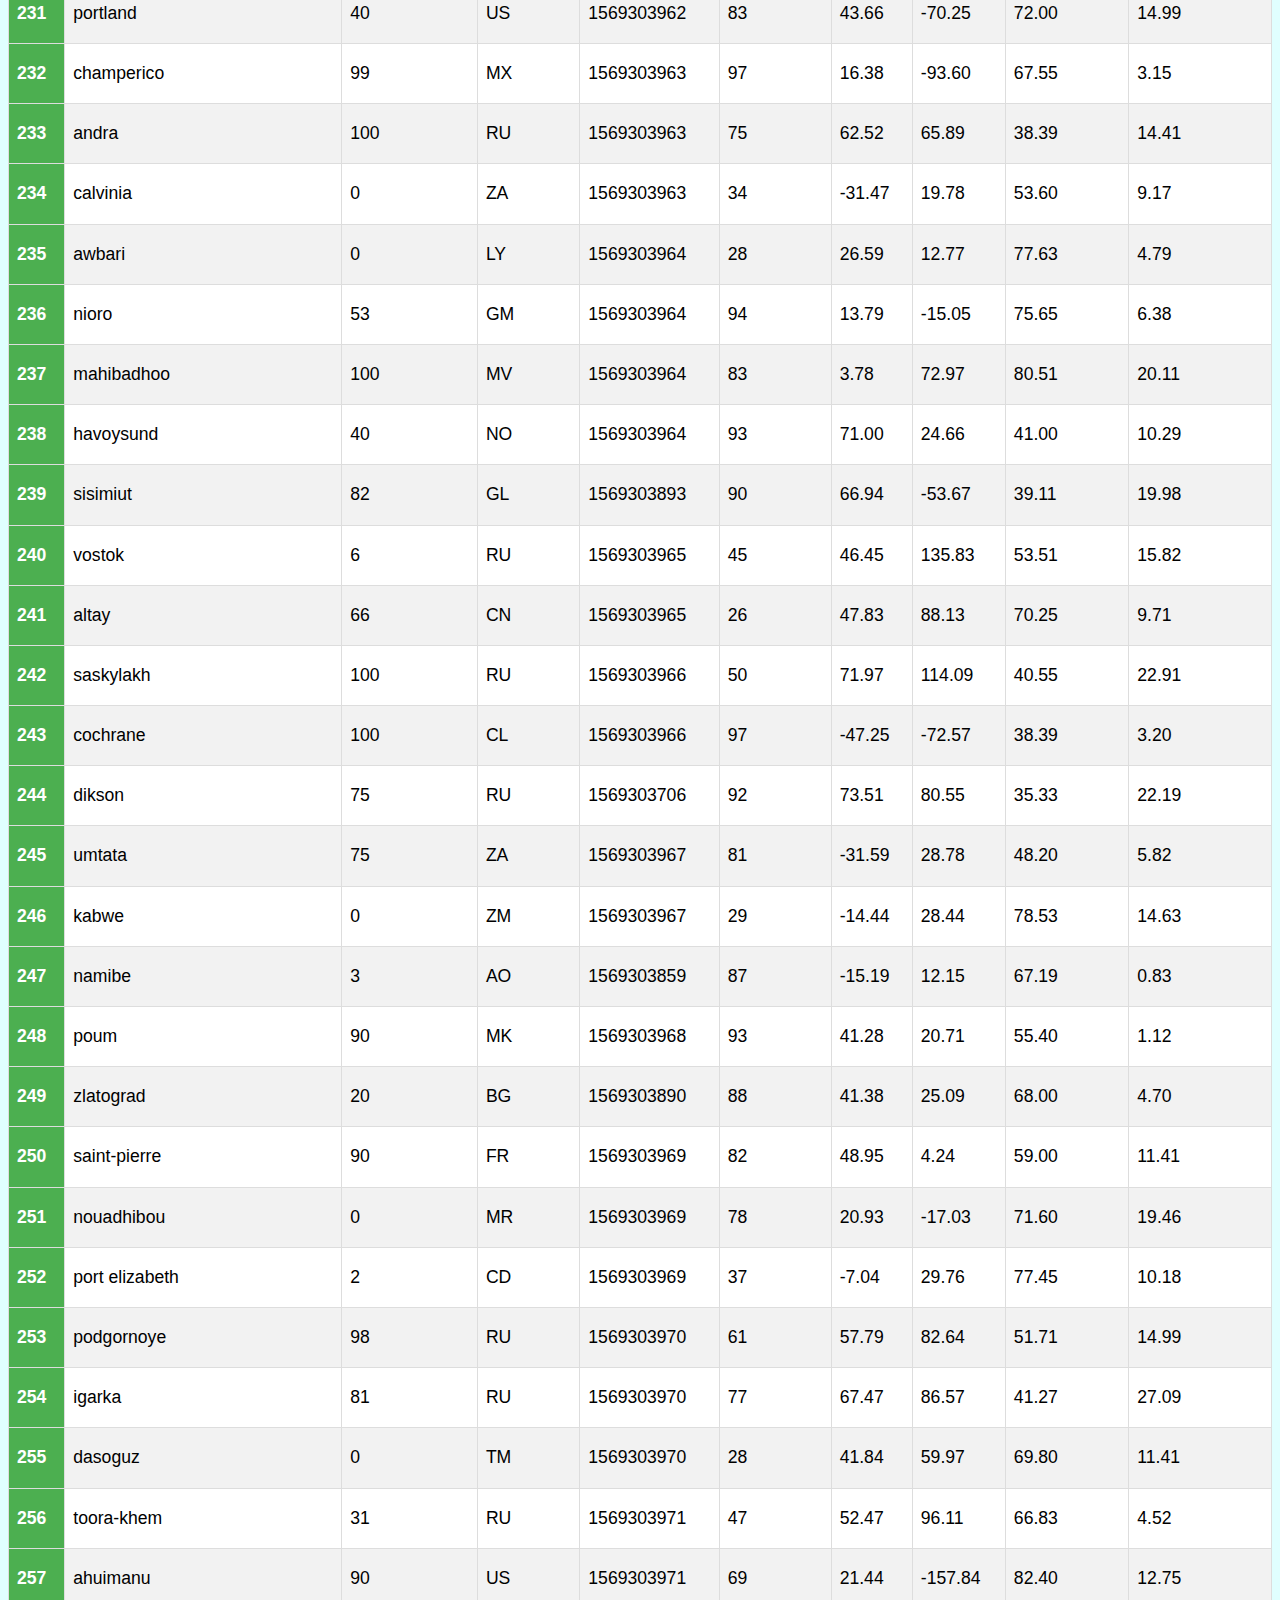
<file: WebVisualizations/data.html>
<!DOCTYPE html>
<html lang="en">

<head>
    <meta charset="UTF-8">
    <meta name="viewport" content="width=device-width, initial-scale=1.0">
    <meta http-equiv="X-UA-Compatible" content="ie=edge">
    <title>Web Visualization Dashboard-Weather&Latitude</title>
    
    <link rel="stylesheet" href="https://stackpath.bootstrapcdn.com/bootstrap/4.1.3/css/bootstrap.min.css" integrity="sha384-MCw98/SFnGE8fJT3GXwEOngsV7Zt27NXFoaoApmYm81iuXoPkFOJwJ8ERdknLPMO" crossorigin="anonymous">
    <script src="https://ajax.googleapis.com/ajax/libs/jquery/3.4.1/jquery.min.js"></script>
    <script src="https://cdnjs.cloudflare.com/ajax/libs/popper.js/1.14.7/umd/popper.min.js"></script>
    <script src="https://maxcdn.bootstrapcdn.com/bootstrap/4.3.1/js/bootstrap.min.js"></script>
    <link rel="stylesheet" href="style.css">
</head>

<body>
  <nav class="navbar navbar-expand-lg navbar-light bg-light">
    <div class="container-fluid">
      <a class="navbar-brand" href="landing_page.html" ><Strong>Latitude</Strong></a>
        <button class="navbar-toggler" type="button" data-toggle="collapse" data-target="#collapsibleNavbar">
          <span class="navbar-toggler-icon"></span>
        </button>
        <div class="navbar-nav navbar-right">
        <div class="collapse navbar-collapse" id="collapsibleNavbar">
          <ul  class="navbar-nav">
          <li class="nav-item dropdown active">
            <a class="nav-link dropdown-toggle" href="plots.html" id="navbar_drop" role="button" data-toggle="dropdown" aria-haspopup="true" aria-expanded="false">Plots</a>
            <div class="dropdown-menu" aria-labelledby="navbar_drop">
              <a class="dropdown-item" href="temp.html">Max Temperature</a>
              <a class="dropdown-item" href="humidity.html">Humidity</a>
              <a class="dropdown-item" href="cloudiness.html">Cloudiness</a>
              <a class="dropdown-item" href="wind_speed.html">Wind Speed</a>
            </div>
          </li>
          <li class="nav-item active">
            <a class="nav-link" href="comparisons.html">Comparisons</a>
          </li>
          <li class="nav-item active">
            <a class="nav-link" href="data.html">Data</a>
          </li>
          </ul>
        </div>
        </div>
    </div> 
  </nav>
        
    <div class="container"> 
        <div class="col-md-12">  
            <h2 style="text-align:center"><Strong>Data</Strong></h2>  
            <hr>
            <p>Below is a table of the data used for the visualizations</p>
            <table id="weather_data">
                    <thead>
                      <tr style="text-align: right;">
                        <th></th>
                        <th>City</th>
                        <th>Cloudiness</th>
                        <th>Country</th>
                        <th>Date</th>
                        <th>Humidity</th>
                        <th>Lat</th>
                        <th>Lng</th>
                        <th>Max Temp</th>
                        <th>Wind Speed</th>
                      </tr>
                    </thead>
                    <tbody>
                      <tr>
                        <th>0</th>
                        <td>ushuaia</td>
                        <td>40</td>
                        <td>AR</td>
                        <td>1569303867</td>
                        <td>81</td>
                        <td>-54.81</td>
                        <td>-68.31</td>
                        <td>44.60</td>
                        <td>5.82</td>
                      </tr>
                      <tr>
                        <th>1</th>
                        <td>kapaa</td>
                        <td>90</td>
                        <td>US</td>
                        <td>1569303701</td>
                        <td>83</td>
                        <td>22.08</td>
                        <td>-159.32</td>
                        <td>80.60</td>
                        <td>6.93</td>
                      </tr>
                      <tr>
                        <th>2</th>
                        <td>kavaratti</td>
                        <td>75</td>
                        <td>IN</td>
                        <td>1569303892</td>
                        <td>79</td>
                        <td>10.57</td>
                        <td>72.64</td>
                        <td>84.20</td>
                        <td>4.70</td>
                      </tr>
                      <tr>
                        <th>3</th>
                        <td>rikitea</td>
                        <td>74</td>
                        <td>PF</td>
                        <td>1569303892</td>
                        <td>72</td>
                        <td>-23.12</td>
                        <td>-134.97</td>
                        <td>69.89</td>
                        <td>12.80</td>
                      </tr>
                      <tr>
                        <th>4</th>
                        <td>weinan</td>
                        <td>0</td>
                        <td>CN</td>
                        <td>1569303893</td>
                        <td>60</td>
                        <td>34.50</td>
                        <td>109.46</td>
                        <td>78.01</td>
                        <td>2.24</td>
                      </tr>
                      <tr>
                        <th>5</th>
                        <td>hamilton</td>
                        <td>40</td>
                        <td>CA</td>
                        <td>1569303790</td>
                        <td>82</td>
                        <td>43.26</td>
                        <td>-79.87</td>
                        <td>63.00</td>
                        <td>9.17</td>
                      </tr>
                      <tr>
                        <th>6</th>
                        <td>prince rupert</td>
                        <td>90</td>
                        <td>CA</td>
                        <td>1569303893</td>
                        <td>71</td>
                        <td>52.97</td>
                        <td>-108.38</td>
                        <td>51.01</td>
                        <td>6.93</td>
                      </tr>
                      <tr>
                        <th>7</th>
                        <td>aswan</td>
                        <td>0</td>
                        <td>EG</td>
                        <td>1569303893</td>
                        <td>44</td>
                        <td>24.09</td>
                        <td>32.90</td>
                        <td>78.80</td>
                        <td>4.70</td>
                      </tr>
                      <tr>
                        <th>8</th>
                        <td>ahipara</td>
                        <td>49</td>
                        <td>NZ</td>
                        <td>1569303894</td>
                        <td>100</td>
                        <td>-35.17</td>
                        <td>173.16</td>
                        <td>54.00</td>
                        <td>30.11</td>
                      </tr>
                      <tr>
                        <th>9</th>
                        <td>carnarvon</td>
                        <td>0</td>
                        <td>ZA</td>
                        <td>1569303630</td>
                        <td>40</td>
                        <td>-30.97</td>
                        <td>22.13</td>
                        <td>51.71</td>
                        <td>17.49</td>
                      </tr>
                      <tr>
                        <th>10</th>
                        <td>yellowknife</td>
                        <td>5</td>
                        <td>CA</td>
                        <td>1569303894</td>
                        <td>93</td>
                        <td>62.45</td>
                        <td>-114.38</td>
                        <td>35.60</td>
                        <td>6.93</td>
                      </tr>
                      <tr>
                        <th>11</th>
                        <td>atuona</td>
                        <td>20</td>
                        <td>PF</td>
                        <td>1569303702</td>
                        <td>79</td>
                        <td>-9.80</td>
                        <td>-139.03</td>
                        <td>79.07</td>
                        <td>21.07</td>
                      </tr>
                      <tr>
                        <th>12</th>
                        <td>tuktoyaktuk</td>
                        <td>90</td>
                        <td>CA</td>
                        <td>1569303895</td>
                        <td>93</td>
                        <td>69.44</td>
                        <td>-133.03</td>
                        <td>35.60</td>
                        <td>8.05</td>
                      </tr>
                      <tr>
                        <th>13</th>
                        <td>puerto ayora</td>
                        <td>0</td>
                        <td>AR</td>
                        <td>1569303895</td>
                        <td>66</td>
                        <td>-51.62</td>
                        <td>-69.23</td>
                        <td>51.80</td>
                        <td>11.41</td>
                      </tr>
                      <tr>
                        <th>14</th>
                        <td>barrow</td>
                        <td>0</td>
                        <td>AR</td>
                        <td>1569303895</td>
                        <td>85</td>
                        <td>-38.31</td>
                        <td>-60.23</td>
                        <td>49.73</td>
                        <td>4.27</td>
                      </tr>
                      <tr>
                        <th>15</th>
                        <td>codrington</td>
                        <td>90</td>
                        <td>AU</td>
                        <td>1569303895</td>
                        <td>52</td>
                        <td>-28.95</td>
                        <td>153.24</td>
                        <td>73.40</td>
                        <td>14.99</td>
                      </tr>
                      <tr>
                        <th>16</th>
                        <td>qingdao</td>
                        <td>0</td>
                        <td>CN</td>
                        <td>1569303896</td>
                        <td>33</td>
                        <td>36.09</td>
                        <td>120.35</td>
                        <td>87.80</td>
                        <td>8.95</td>
                      </tr>
                      <tr>
                        <th>17</th>
                        <td>iqaluit</td>
                        <td>40</td>
                        <td>CA</td>
                        <td>1569303896</td>
                        <td>86</td>
                        <td>63.75</td>
                        <td>-68.52</td>
                        <td>30.20</td>
                        <td>4.70</td>
                      </tr>
                      <tr>
                        <th>18</th>
                        <td>hobart</td>
                        <td>40</td>
                        <td>AU</td>
                        <td>1569303896</td>
                        <td>41</td>
                        <td>-42.88</td>
                        <td>147.33</td>
                        <td>57.20</td>
                        <td>19.46</td>
                      </tr>
                      <tr>
                        <th>19</th>
                        <td>ambilobe</td>
                        <td>84</td>
                        <td>MG</td>
                        <td>1569303897</td>
                        <td>57</td>
                        <td>-13.19</td>
                        <td>49.05</td>
                        <td>80.69</td>
                        <td>9.10</td>
                      </tr>
                      <tr>
                        <th>20</th>
                        <td>shivrajpur</td>
                        <td>40</td>
                        <td>IN</td>
                        <td>1569303897</td>
                        <td>83</td>
                        <td>22.42</td>
                        <td>73.65</td>
                        <td>84.20</td>
                        <td>2.17</td>
                      </tr>
                      <tr>
                        <th>21</th>
                        <td>sinnamary</td>
                        <td>100</td>
                        <td>GF</td>
                        <td>1569303851</td>
                        <td>81</td>
                        <td>5.38</td>
                        <td>-52.96</td>
                        <td>80.87</td>
                        <td>5.82</td>
                      </tr>
                      <tr>
                        <th>22</th>
                        <td>carutapera</td>
                        <td>2</td>
                        <td>BR</td>
                        <td>1569303898</td>
                        <td>87</td>
                        <td>-1.20</td>
                        <td>-46.02</td>
                        <td>75.83</td>
                        <td>4.92</td>
                      </tr>
                      <tr>
                        <th>23</th>
                        <td>mataura</td>
                        <td>53</td>
                        <td>NZ</td>
                        <td>1569303898</td>
                        <td>79</td>
                        <td>-46.19</td>
                        <td>168.86</td>
                        <td>46.99</td>
                        <td>13.00</td>
                      </tr>
                      <tr>
                        <th>24</th>
                        <td>albany</td>
                        <td>90</td>
                        <td>US</td>
                        <td>1569303776</td>
                        <td>88</td>
                        <td>42.65</td>
                        <td>-73.75</td>
                        <td>66.20</td>
                        <td>8.55</td>
                      </tr>
                      <tr>
                        <th>25</th>
                        <td>dingle</td>
                        <td>31</td>
                        <td>PH</td>
                        <td>1569303898</td>
                        <td>72</td>
                        <td>11.00</td>
                        <td>122.67</td>
                        <td>86.09</td>
                        <td>7.47</td>
                      </tr>
                      <tr>
                        <th>26</th>
                        <td>lashio</td>
                        <td>61</td>
                        <td>MM</td>
                        <td>1569303899</td>
                        <td>36</td>
                        <td>22.93</td>
                        <td>97.75</td>
                        <td>88.79</td>
                        <td>2.59</td>
                      </tr>
                      <tr>
                        <th>27</th>
                        <td>karratha</td>
                        <td>8</td>
                        <td>AU</td>
                        <td>1569303899</td>
                        <td>19</td>
                        <td>-20.74</td>
                        <td>116.85</td>
                        <td>88.25</td>
                        <td>16.33</td>
                      </tr>
                      <tr>
                        <th>28</th>
                        <td>lohr</td>
                        <td>39</td>
                        <td>DE</td>
                        <td>1569303899</td>
                        <td>99</td>
                        <td>50.15</td>
                        <td>10.71</td>
                        <td>55.99</td>
                        <td>1.01</td>
                      </tr>
                      <tr>
                        <th>29</th>
                        <td>busselton</td>
                        <td>0</td>
                        <td>AU</td>
                        <td>1569303900</td>
                        <td>37</td>
                        <td>-33.64</td>
                        <td>115.35</td>
                        <td>78.01</td>
                        <td>9.10</td>
                      </tr>
                      <tr>
                        <th>30</th>
                        <td>cockburn harbour</td>
                        <td>25</td>
                        <td>AU</td>
                        <td>1569303900</td>
                        <td>25</td>
                        <td>-32.08</td>
                        <td>141.00</td>
                        <td>66.20</td>
                        <td>8.05</td>
                      </tr>
                      <tr>
                        <th>31</th>
                        <td>somerville</td>
                        <td>75</td>
                        <td>US</td>
                        <td>1569303900</td>
                        <td>83</td>
                        <td>40.57</td>
                        <td>-74.61</td>
                        <td>73.99</td>
                        <td>8.05</td>
                      </tr>
                      <tr>
                        <th>32</th>
                        <td>kamina</td>
                        <td>25</td>
                        <td>CD</td>
                        <td>1569303901</td>
                        <td>44</td>
                        <td>-8.74</td>
                        <td>25.00</td>
                        <td>80.51</td>
                        <td>3.04</td>
                      </tr>
                      <tr>
                        <th>33</th>
                        <td>ixtapa</td>
                        <td>90</td>
                        <td>MX</td>
                        <td>1569303762</td>
                        <td>88</td>
                        <td>20.71</td>
                        <td>-105.21</td>
                        <td>80.60</td>
                        <td>13.40</td>
                      </tr>
                      <tr>
                        <th>34</th>
                        <td>turukhansk</td>
                        <td>83</td>
                        <td>RU</td>
                        <td>1569303723</td>
                        <td>79</td>
                        <td>65.80</td>
                        <td>87.96</td>
                        <td>43.25</td>
                        <td>26.13</td>
                      </tr>
                      <tr>
                        <th>35</th>
                        <td>east london</td>
                        <td>1</td>
                        <td>UG</td>
                        <td>1569303902</td>
                        <td>83</td>
                        <td>3.43</td>
                        <td>31.70</td>
                        <td>75.65</td>
                        <td>0.43</td>
                      </tr>
                      <tr>
                        <th>36</th>
                        <td>jamestown</td>
                        <td>0</td>
                        <td>AU</td>
                        <td>1569303902</td>
                        <td>44</td>
                        <td>-33.21</td>
                        <td>138.60</td>
                        <td>62.33</td>
                        <td>8.28</td>
                      </tr>
                      <tr>
                        <th>37</th>
                        <td>fortuna</td>
                        <td>1</td>
                        <td>US</td>
                        <td>1569303803</td>
                        <td>87</td>
                        <td>40.60</td>
                        <td>-124.16</td>
                        <td>60.01</td>
                        <td>3.36</td>
                      </tr>
                      <tr>
                        <th>38</th>
                        <td>norman wells</td>
                        <td>90</td>
                        <td>US</td>
                        <td>1569303902</td>
                        <td>94</td>
                        <td>35.22</td>
                        <td>-97.44</td>
                        <td>77.00</td>
                        <td>11.41</td>
                      </tr>
                      <tr>
                        <th>39</th>
                        <td>buraydah</td>
                        <td>0</td>
                        <td>SA</td>
                        <td>1569303903</td>
                        <td>26</td>
                        <td>26.33</td>
                        <td>43.97</td>
                        <td>82.40</td>
                        <td>4.70</td>
                      </tr>
                      <tr>
                        <th>40</th>
                        <td>tasiilaq</td>
                        <td>100</td>
                        <td>GL</td>
                        <td>1569303903</td>
                        <td>87</td>
                        <td>65.61</td>
                        <td>-37.64</td>
                        <td>44.60</td>
                        <td>19.46</td>
                      </tr>
                      <tr>
                        <th>41</th>
                        <td>marawi</td>
                        <td>56</td>
                        <td>PH</td>
                        <td>1569303903</td>
                        <td>77</td>
                        <td>8.00</td>
                        <td>124.29</td>
                        <td>84.99</td>
                        <td>7.00</td>
                      </tr>
                      <tr>
                        <th>42</th>
                        <td>aasiaat</td>
                        <td>99</td>
                        <td>GL</td>
                        <td>1569303904</td>
                        <td>95</td>
                        <td>68.71</td>
                        <td>-52.87</td>
                        <td>36.41</td>
                        <td>8.48</td>
                      </tr>
                      <tr>
                        <th>43</th>
                        <td>taksimo</td>
                        <td>4</td>
                        <td>RU</td>
                        <td>1569303904</td>
                        <td>56</td>
                        <td>56.36</td>
                        <td>114.84</td>
                        <td>46.13</td>
                        <td>5.21</td>
                      </tr>
                      <tr>
                        <th>44</th>
                        <td>sorong</td>
                        <td>24</td>
                        <td>ID</td>
                        <td>1569303905</td>
                        <td>56</td>
                        <td>-0.86</td>
                        <td>131.25</td>
                        <td>88.79</td>
                        <td>3.49</td>
                      </tr>
                      <tr>
                        <th>45</th>
                        <td>lima</td>
                        <td>90</td>
                        <td>PE</td>
                        <td>1569303655</td>
                        <td>93</td>
                        <td>-12.06</td>
                        <td>-77.04</td>
                        <td>60.80</td>
                        <td>6.93</td>
                      </tr>
                      <tr>
                        <th>46</th>
                        <td>klaksvik</td>
                        <td>64</td>
                        <td>FO</td>
                        <td>1569303905</td>
                        <td>100</td>
                        <td>62.23</td>
                        <td>-6.59</td>
                        <td>50.00</td>
                        <td>25.28</td>
                      </tr>
                      <tr>
                        <th>47</th>
                        <td>bathsheba</td>
                        <td>40</td>
                        <td>BB</td>
                        <td>1569303906</td>
                        <td>78</td>
                        <td>13.22</td>
                        <td>-59.52</td>
                        <td>80.60</td>
                        <td>9.17</td>
                      </tr>
                      <tr>
                        <th>48</th>
                        <td>butaritari</td>
                        <td>41</td>
                        <td>KI</td>
                        <td>1569303796</td>
                        <td>68</td>
                        <td>3.07</td>
                        <td>172.79</td>
                        <td>85.55</td>
                        <td>9.91</td>
                      </tr>
                      <tr>
                        <th>49</th>
                        <td>axim</td>
                        <td>80</td>
                        <td>GH</td>
                        <td>1569303906</td>
                        <td>90</td>
                        <td>4.87</td>
                        <td>-2.24</td>
                        <td>76.19</td>
                        <td>9.66</td>
                      </tr>
                      <tr>
                        <th>50</th>
                        <td>kodiak</td>
                        <td>1</td>
                        <td>US</td>
                        <td>1569303812</td>
                        <td>88</td>
                        <td>39.95</td>
                        <td>-94.76</td>
                        <td>63.00</td>
                        <td>4.70</td>
                      </tr>
                      <tr>
                        <th>51</th>
                        <td>kuching</td>
                        <td>75</td>
                        <td>MY</td>
                        <td>1569303907</td>
                        <td>79</td>
                        <td>1.56</td>
                        <td>110.34</td>
                        <td>86.00</td>
                        <td>2.24</td>
                      </tr>
                      <tr>
                        <th>52</th>
                        <td>ribeira grande</td>
                        <td>75</td>
                        <td>PT</td>
                        <td>1569303907</td>
                        <td>100</td>
                        <td>41.76</td>
                        <td>-8.56</td>
                        <td>64.99</td>
                        <td>8.05</td>
                      </tr>
                      <tr>
                        <th>53</th>
                        <td>hermanus</td>
                        <td>25</td>
                        <td>ZA</td>
                        <td>1569303907</td>
                        <td>65</td>
                        <td>-34.42</td>
                        <td>19.24</td>
                        <td>62.01</td>
                        <td>10.00</td>
                      </tr>
                      <tr>
                        <th>54</th>
                        <td>wukari</td>
                        <td>100</td>
                        <td>NG</td>
                        <td>1569303908</td>
                        <td>93</td>
                        <td>7.87</td>
                        <td>9.78</td>
                        <td>72.59</td>
                        <td>3.47</td>
                      </tr>
                      <tr>
                        <th>55</th>
                        <td>uglegorsk</td>
                        <td>98</td>
                        <td>RU</td>
                        <td>1569303908</td>
                        <td>69</td>
                        <td>49.08</td>
                        <td>142.06</td>
                        <td>50.63</td>
                        <td>23.13</td>
                      </tr>
                      <tr>
                        <th>56</th>
                        <td>makasar</td>
                        <td>20</td>
                        <td>ID</td>
                        <td>1569303908</td>
                        <td>38</td>
                        <td>-6.28</td>
                        <td>106.88</td>
                        <td>96.01</td>
                        <td>11.41</td>
                      </tr>
                      <tr>
                        <th>57</th>
                        <td>constitucion</td>
                        <td>84</td>
                        <td>MX</td>
                        <td>1569303909</td>
                        <td>80</td>
                        <td>23.99</td>
                        <td>-104.67</td>
                        <td>62.01</td>
                        <td>10.00</td>
                      </tr>
                      <tr>
                        <th>58</th>
                        <td>mahebourg</td>
                        <td>75</td>
                        <td>MU</td>
                        <td>1569303909</td>
                        <td>44</td>
                        <td>-20.41</td>
                        <td>57.70</td>
                        <td>77.00</td>
                        <td>14.99</td>
                      </tr>
                      <tr>
                        <th>59</th>
                        <td>mar del plata</td>
                        <td>79</td>
                        <td>CN</td>
                        <td>1569303909</td>
                        <td>26</td>
                        <td>29.86</td>
                        <td>90.73</td>
                        <td>42.17</td>
                        <td>6.85</td>
                      </tr>
                      <tr>
                        <th>60</th>
                        <td>hofn</td>
                        <td>100</td>
                        <td>IS</td>
                        <td>1569303910</td>
                        <td>100</td>
                        <td>64.25</td>
                        <td>-15.21</td>
                        <td>41.63</td>
                        <td>4.29</td>
                      </tr>
                      <tr>
                        <th>61</th>
                        <td>bulqize</td>
                        <td>75</td>
                        <td>AL</td>
                        <td>1569303910</td>
                        <td>88</td>
                        <td>41.49</td>
                        <td>20.22</td>
                        <td>66.20</td>
                        <td>5.82</td>
                      </tr>
                      <tr>
                        <th>62</th>
                        <td>port alfred</td>
                        <td>2</td>
                        <td>CD</td>
                        <td>1569303910</td>
                        <td>37</td>
                        <td>-7.04</td>
                        <td>29.76</td>
                        <td>77.45</td>
                        <td>10.18</td>
                      </tr>
                      <tr>
                        <th>63</th>
                        <td>vaini</td>
                        <td>75</td>
                        <td>IN</td>
                        <td>1569303911</td>
                        <td>83</td>
                        <td>15.34</td>
                        <td>74.49</td>
                        <td>77.00</td>
                        <td>2.24</td>
                      </tr>
                      <tr>
                        <th>64</th>
                        <td>ashtian</td>
                        <td>0</td>
                        <td>IR</td>
                        <td>1569303911</td>
                        <td>15</td>
                        <td>34.52</td>
                        <td>50.00</td>
                        <td>62.60</td>
                        <td>4.70</td>
                      </tr>
                      <tr>
                        <th>65</th>
                        <td>kota</td>
                        <td>75</td>
                        <td>IN</td>
                        <td>1569303911</td>
                        <td>78</td>
                        <td>25.17</td>
                        <td>75.86</td>
                        <td>82.40</td>
                        <td>1.12</td>
                      </tr>
                      <tr>
                        <th>66</th>
                        <td>honiara</td>
                        <td>75</td>
                        <td>SB</td>
                        <td>1569303912</td>
                        <td>74</td>
                        <td>-9.43</td>
                        <td>159.96</td>
                        <td>84.20</td>
                        <td>17.22</td>
                      </tr>
                      <tr>
                        <th>67</th>
                        <td>provideniya</td>
                        <td>75</td>
                        <td>RU</td>
                        <td>1569303912</td>
                        <td>60</td>
                        <td>64.42</td>
                        <td>-173.23</td>
                        <td>39.20</td>
                        <td>8.95</td>
                      </tr>
                      <tr>
                        <th>68</th>
                        <td>kaminskiy</td>
                        <td>100</td>
                        <td>RU</td>
                        <td>1569303912</td>
                        <td>95</td>
                        <td>57.16</td>
                        <td>41.47</td>
                        <td>36.95</td>
                        <td>8.84</td>
                      </tr>
                      <tr>
                        <th>69</th>
                        <td>lorengau</td>
                        <td>85</td>
                        <td>PG</td>
                        <td>1569303913</td>
                        <td>67</td>
                        <td>-2.02</td>
                        <td>147.27</td>
                        <td>84.47</td>
                        <td>6.38</td>
                      </tr>
                      <tr>
                        <th>70</th>
                        <td>hay river</td>
                        <td>9</td>
                        <td>AU</td>
                        <td>1569303913</td>
                        <td>42</td>
                        <td>-34.51</td>
                        <td>144.84</td>
                        <td>61.25</td>
                        <td>13.53</td>
                      </tr>
                      <tr>
                        <th>71</th>
                        <td>arraial do cabo</td>
                        <td>0</td>
                        <td>BR</td>
                        <td>1569303913</td>
                        <td>76</td>
                        <td>-22.84</td>
                        <td>-46.65</td>
                        <td>57.20</td>
                        <td>10.29</td>
                      </tr>
                      <tr>
                        <th>72</th>
                        <td>ojinaga</td>
                        <td>1</td>
                        <td>US</td>
                        <td>1569303913</td>
                        <td>69</td>
                        <td>29.56</td>
                        <td>-104.41</td>
                        <td>77.00</td>
                        <td>11.41</td>
                      </tr>
                      <tr>
                        <th>73</th>
                        <td>vila velha</td>
                        <td>20</td>
                        <td>IT</td>
                        <td>1569303714</td>
                        <td>100</td>
                        <td>45.18</td>
                        <td>8.40</td>
                        <td>57.00</td>
                        <td>4.70</td>
                      </tr>
                      <tr>
                        <th>74</th>
                        <td>airai</td>
                        <td>33</td>
                        <td>TL</td>
                        <td>1569303914</td>
                        <td>62</td>
                        <td>-8.93</td>
                        <td>125.41</td>
                        <td>81.23</td>
                        <td>4.70</td>
                      </tr>
                      <tr>
                        <th>75</th>
                        <td>sendhwa</td>
                        <td>83</td>
                        <td>IN</td>
                        <td>1569303914</td>
                        <td>67</td>
                        <td>21.69</td>
                        <td>75.09</td>
                        <td>85.01</td>
                        <td>5.17</td>
                      </tr>
                      <tr>
                        <th>76</th>
                        <td>bahile</td>
                        <td>40</td>
                        <td>PH</td>
                        <td>1569303914</td>
                        <td>66</td>
                        <td>10.00</td>
                        <td>118.79</td>
                        <td>89.60</td>
                        <td>11.41</td>
                      </tr>
                      <tr>
                        <th>77</th>
                        <td>west wendover</td>
                        <td>1</td>
                        <td>US</td>
                        <td>1569303915</td>
                        <td>74</td>
                        <td>31.80</td>
                        <td>-97.09</td>
                        <td>82.99</td>
                        <td>11.41</td>
                      </tr>
                      <tr>
                        <th>78</th>
                        <td>pangnirtung</td>
                        <td>0</td>
                        <td>CA</td>
                        <td>1569303915</td>
                        <td>72</td>
                        <td>66.15</td>
                        <td>-65.72</td>
                        <td>23.81</td>
                        <td>2.39</td>
                      </tr>
                      <tr>
                        <th>79</th>
                        <td>tarakan</td>
                        <td>40</td>
                        <td>ID</td>
                        <td>1569303702</td>
                        <td>70</td>
                        <td>3.30</td>
                        <td>117.63</td>
                        <td>87.80</td>
                        <td>8.05</td>
                      </tr>
                      <tr>
                        <th>80</th>
                        <td>stranda</td>
                        <td>75</td>
                        <td>NO</td>
                        <td>1569303885</td>
                        <td>100</td>
                        <td>62.31</td>
                        <td>6.93</td>
                        <td>52.00</td>
                        <td>2.24</td>
                      </tr>
                      <tr>
                        <th>81</th>
                        <td>saldanha</td>
                        <td>18</td>
                        <td>PT</td>
                        <td>1569303713</td>
                        <td>78</td>
                        <td>41.42</td>
                        <td>-6.55</td>
                        <td>57.47</td>
                        <td>4.07</td>
                      </tr>
                      <tr>
                        <th>82</th>
                        <td>hilo</td>
                        <td>90</td>
                        <td>US</td>
                        <td>1569303916</td>
                        <td>74</td>
                        <td>19.71</td>
                        <td>-155.08</td>
                        <td>80.60</td>
                        <td>14.03</td>
                      </tr>
                      <tr>
                        <th>83</th>
                        <td>bluff</td>
                        <td>32</td>
                        <td>AU</td>
                        <td>1569303770</td>
                        <td>20</td>
                        <td>-23.58</td>
                        <td>149.07</td>
                        <td>85.37</td>
                        <td>14.56</td>
                      </tr>
                      <tr>
                        <th>84</th>
                        <td>kerouane</td>
                        <td>68</td>
                        <td>GN</td>
                        <td>1569303917</td>
                        <td>96</td>
                        <td>12.23</td>
                        <td>-12.34</td>
                        <td>72.05</td>
                        <td>3.22</td>
                      </tr>
                      <tr>
                        <th>85</th>
                        <td>khatanga</td>
                        <td>100</td>
                        <td>RU</td>
                        <td>1569303694</td>
                        <td>83</td>
                        <td>71.98</td>
                        <td>102.47</td>
                        <td>40.01</td>
                        <td>8.41</td>
                      </tr>
                      <tr>
                        <th>86</th>
                        <td>galle</td>
                        <td>97</td>
                        <td>GN</td>
                        <td>1569303917</td>
                        <td>99</td>
                        <td>10.08</td>
                        <td>-12.83</td>
                        <td>69.89</td>
                        <td>0.89</td>
                      </tr>
                      <tr>
                        <th>87</th>
                        <td>vestmanna</td>
                        <td>25</td>
                        <td>FO</td>
                        <td>1569303918</td>
                        <td>100</td>
                        <td>62.16</td>
                        <td>-7.17</td>
                        <td>50.00</td>
                        <td>25.28</td>
                      </tr>
                      <tr>
                        <th>88</th>
                        <td>makakilo city</td>
                        <td>90</td>
                        <td>US</td>
                        <td>1569303681</td>
                        <td>88</td>
                        <td>21.35</td>
                        <td>-158.09</td>
                        <td>82.40</td>
                        <td>13.58</td>
                      </tr>
                      <tr>
                        <th>89</th>
                        <td>ponta do sol</td>
                        <td>24</td>
                        <td>BR</td>
                        <td>1569303918</td>
                        <td>93</td>
                        <td>-0.53</td>
                        <td>-65.05</td>
                        <td>69.53</td>
                        <td>1.32</td>
                      </tr>
                      <tr>
                        <th>90</th>
                        <td>coquimbo</td>
                        <td>0</td>
                        <td>CL</td>
                        <td>1569303762</td>
                        <td>87</td>
                        <td>-29.95</td>
                        <td>-71.34</td>
                        <td>52.00</td>
                        <td>9.95</td>
                      </tr>
                      <tr>
                        <th>91</th>
                        <td>inirida</td>
                        <td>74</td>
                        <td>CO</td>
                        <td>1569303919</td>
                        <td>99</td>
                        <td>3.87</td>
                        <td>-67.92</td>
                        <td>70.97</td>
                        <td>2.08</td>
                      </tr>
                      <tr>
                        <th>92</th>
                        <td>pilar do sul</td>
                        <td>0</td>
                        <td>AR</td>
                        <td>1569303919</td>
                        <td>71</td>
                        <td>-34.46</td>
                        <td>-58.91</td>
                        <td>59.00</td>
                        <td>3.36</td>
                      </tr>
                      <tr>
                        <th>93</th>
                        <td>leh</td>
                        <td>0</td>
                        <td>IN</td>
                        <td>1569303920</td>
                        <td>9</td>
                        <td>34.16</td>
                        <td>77.58</td>
                        <td>48.47</td>
                        <td>4.21</td>
                      </tr>
                      <tr>
                        <th>94</th>
                        <td>porto velho</td>
                        <td>90</td>
                        <td>PT</td>
                        <td>1569303720</td>
                        <td>100</td>
                        <td>41.15</td>
                        <td>-8.61</td>
                        <td>66.99</td>
                        <td>16.11</td>
                      </tr>
                      <tr>
                        <th>95</th>
                        <td>marsa matruh</td>
                        <td>0</td>
                        <td>FR</td>
                        <td>1569303920</td>
                        <td>100</td>
                        <td>42.82</td>
                        <td>2.16</td>
                        <td>63.00</td>
                        <td>3.36</td>
                      </tr>
                      <tr>
                        <th>96</th>
                        <td>ilhabela</td>
                        <td>78</td>
                        <td>BR</td>
                        <td>1569303921</td>
                        <td>78</td>
                        <td>-23.78</td>
                        <td>-45.36</td>
                        <td>67.01</td>
                        <td>18.34</td>
                      </tr>
                      <tr>
                        <th>97</th>
                        <td>beringovskiy</td>
                        <td>28</td>
                        <td>RU</td>
                        <td>1569303710</td>
                        <td>57</td>
                        <td>63.05</td>
                        <td>179.32</td>
                        <td>28.85</td>
                        <td>2.86</td>
                      </tr>
                      <tr>
                        <th>98</th>
                        <td>bredasdorp</td>
                        <td>70</td>
                        <td>ZA</td>
                        <td>1569303690</td>
                        <td>87</td>
                        <td>-34.53</td>
                        <td>20.04</td>
                        <td>50.00</td>
                        <td>1.12</td>
                      </tr>
                      <tr>
                        <th>99</th>
                        <td>lata</td>
                        <td>16</td>
                        <td>IN</td>
                        <td>1569303921</td>
                        <td>88</td>
                        <td>30.78</td>
                        <td>78.62</td>
                        <td>48.47</td>
                        <td>8.81</td>
                      </tr>
                      <tr>
                        <th>100</th>
                        <td>mount gambier</td>
                        <td>90</td>
                        <td>GB</td>
                        <td>1569303922</td>
                        <td>93</td>
                        <td>53.66</td>
                        <td>-1.85</td>
                        <td>61.00</td>
                        <td>9.17</td>
                      </tr>
                      <tr>
                        <th>101</th>
                        <td>zhangye</td>
                        <td>0</td>
                        <td>CN</td>
                        <td>1569303922</td>
                        <td>19</td>
                        <td>38.94</td>
                        <td>100.46</td>
                        <td>67.73</td>
                        <td>9.24</td>
                      </tr>
                      <tr>
                        <th>102</th>
                        <td>tuatapere</td>
                        <td>99</td>
                        <td>NZ</td>
                        <td>1569303711</td>
                        <td>79</td>
                        <td>-46.13</td>
                        <td>167.69</td>
                        <td>46.99</td>
                        <td>13.00</td>
                      </tr>
                      <tr>
                        <th>103</th>
                        <td>damghan</td>
                        <td>0</td>
                        <td>IR</td>
                        <td>1569303922</td>
                        <td>47</td>
                        <td>36.17</td>
                        <td>54.34</td>
                        <td>64.85</td>
                        <td>2.98</td>
                      </tr>
                      <tr>
                        <th>104</th>
                        <td>avarua</td>
                        <td>95</td>
                        <td>CK</td>
                        <td>1569303923</td>
                        <td>77</td>
                        <td>-21.21</td>
                        <td>-159.78</td>
                        <td>69.80</td>
                        <td>3.36</td>
                      </tr>
                      <tr>
                        <th>105</th>
                        <td>chimbote</td>
                        <td>99</td>
                        <td>PE</td>
                        <td>1569303923</td>
                        <td>95</td>
                        <td>-9.08</td>
                        <td>-78.59</td>
                        <td>60.53</td>
                        <td>10.89</td>
                      </tr>
                      <tr>
                        <th>106</th>
                        <td>chuy</td>
                        <td>21</td>
                        <td>UY</td>
                        <td>1569303923</td>
                        <td>87</td>
                        <td>-33.69</td>
                        <td>-53.46</td>
                        <td>50.27</td>
                        <td>8.32</td>
                      </tr>
                      <tr>
                        <th>107</th>
                        <td>ayan</td>
                        <td>0</td>
                        <td>IR</td>
                        <td>1569303924</td>
                        <td>20</td>
                        <td>38.23</td>
                        <td>44.70</td>
                        <td>54.77</td>
                        <td>3.87</td>
                      </tr>
                      <tr>
                        <th>108</th>
                        <td>bilma</td>
                        <td>0</td>
                        <td>NE</td>
                        <td>1569303924</td>
                        <td>22</td>
                        <td>18.69</td>
                        <td>12.92</td>
                        <td>81.05</td>
                        <td>13.04</td>
                      </tr>
                      <tr>
                        <th>109</th>
                        <td>lavrentiya</td>
                        <td>0</td>
                        <td>RU</td>
                        <td>1569303924</td>
                        <td>73</td>
                        <td>65.58</td>
                        <td>-170.99</td>
                        <td>29.03</td>
                        <td>7.09</td>
                      </tr>
                      <tr>
                        <th>110</th>
                        <td>thompson</td>
                        <td>20</td>
                        <td>CA</td>
                        <td>1569303693</td>
                        <td>62</td>
                        <td>55.74</td>
                        <td>-97.86</td>
                        <td>57.20</td>
                        <td>12.75</td>
                      </tr>
                      <tr>
                        <th>111</th>
                        <td>saint-philippe</td>
                        <td>90</td>
                        <td>CA</td>
                        <td>1569303635</td>
                        <td>88</td>
                        <td>45.36</td>
                        <td>-73.48</td>
                        <td>64.40</td>
                        <td>12.75</td>
                      </tr>
                      <tr>
                        <th>112</th>
                        <td>cape town</td>
                        <td>0</td>
                        <td>CL</td>
                        <td>1569303925</td>
                        <td>76</td>
                        <td>-36.41</td>
                        <td>-71.90</td>
                        <td>55.00</td>
                        <td>6.93</td>
                      </tr>
                      <tr>
                        <th>113</th>
                        <td>new norfolk</td>
                        <td>75</td>
                        <td>LR</td>
                        <td>1569303926</td>
                        <td>94</td>
                        <td>6.65</td>
                        <td>-10.59</td>
                        <td>77.00</td>
                        <td>4.70</td>
                      </tr>
                      <tr>
                        <th>114</th>
                        <td>longyearbyen</td>
                        <td>75</td>
                        <td>NO</td>
                        <td>1569303926</td>
                        <td>93</td>
                        <td>78.22</td>
                        <td>15.63</td>
                        <td>35.60</td>
                        <td>8.05</td>
                      </tr>
                      <tr>
                        <th>115</th>
                        <td>atar</td>
                        <td>4</td>
                        <td>MR</td>
                        <td>1569303927</td>
                        <td>26</td>
                        <td>20.52</td>
                        <td>-13.05</td>
                        <td>88.79</td>
                        <td>14.83</td>
                      </tr>
                      <tr>
                        <th>116</th>
                        <td>mikkeli</td>
                        <td>20</td>
                        <td>FI</td>
                        <td>1569303927</td>
                        <td>100</td>
                        <td>61.69</td>
                        <td>27.27</td>
                        <td>37.00</td>
                        <td>4.16</td>
                      </tr>
                      <tr>
                        <th>117</th>
                        <td>kajaani</td>
                        <td>0</td>
                        <td>FI</td>
                        <td>1569303927</td>
                        <td>86</td>
                        <td>64.22</td>
                        <td>27.73</td>
                        <td>28.40</td>
                        <td>1.12</td>
                      </tr>
                      <tr>
                        <th>118</th>
                        <td>kununurra</td>
                        <td>40</td>
                        <td>AU</td>
                        <td>1569303893</td>
                        <td>15</td>
                        <td>-15.77</td>
                        <td>128.74</td>
                        <td>93.20</td>
                        <td>13.87</td>
                      </tr>
                      <tr>
                        <th>119</th>
                        <td>merrill</td>
                        <td>1</td>
                        <td>US</td>
                        <td>1569303928</td>
                        <td>81</td>
                        <td>42.03</td>
                        <td>-121.60</td>
                        <td>53.01</td>
                        <td>4.70</td>
                      </tr>
                      <tr>
                        <th>120</th>
                        <td>punta arenas</td>
                        <td>40</td>
                        <td>PH</td>
                        <td>1569303928</td>
                        <td>62</td>
                        <td>14.18</td>
                        <td>121.12</td>
                        <td>89.60</td>
                        <td>6.93</td>
                      </tr>
                      <tr>
                        <th>121</th>
                        <td>mys shmidta</td>
                        <td>98</td>
                        <td>RU</td>
                        <td>1569303928</td>
                        <td>86</td>
                        <td>62.06</td>
                        <td>48.62</td>
                        <td>36.77</td>
                        <td>5.95</td>
                      </tr>
                      <tr>
                        <th>122</th>
                        <td>emerald</td>
                        <td>81</td>
                        <td>AU</td>
                        <td>1569303929</td>
                        <td>14</td>
                        <td>-23.53</td>
                        <td>148.16</td>
                        <td>87.80</td>
                        <td>11.41</td>
                      </tr>
                      <tr>
                        <th>123</th>
                        <td>ginir</td>
                        <td>78</td>
                        <td>ET</td>
                        <td>1569303929</td>
                        <td>69</td>
                        <td>7.14</td>
                        <td>40.71</td>
                        <td>65.93</td>
                        <td>7.94</td>
                      </tr>
                      <tr>
                        <th>124</th>
                        <td>hasaki</td>
                        <td>75</td>
                        <td>JP</td>
                        <td>1569303789</td>
                        <td>65</td>
                        <td>35.73</td>
                        <td>140.83</td>
                        <td>82.00</td>
                        <td>12.75</td>
                      </tr>
                      <tr>
                        <th>125</th>
                        <td>peterhead</td>
                        <td>20</td>
                        <td>AU</td>
                        <td>1569303930</td>
                        <td>54</td>
                        <td>-34.83</td>
                        <td>138.50</td>
                        <td>62.01</td>
                        <td>9.17</td>
                      </tr>
                      <tr>
                        <th>126</th>
                        <td>grand river south east</td>
                        <td>0</td>
                        <td>FR</td>
                        <td>1569303930</td>
                        <td>93</td>
                        <td>48.39</td>
                        <td>5.49</td>
                        <td>55.40</td>
                        <td>3.36</td>
                      </tr>
                      <tr>
                        <th>127</th>
                        <td>bila krynytsya</td>
                        <td>1</td>
                        <td>UA</td>
                        <td>1569303930</td>
                        <td>67</td>
                        <td>48.25</td>
                        <td>28.22</td>
                        <td>48.99</td>
                        <td>3.00</td>
                      </tr>
                      <tr>
                        <th>128</th>
                        <td>nikolskoye</td>
                        <td>40</td>
                        <td>RU</td>
                        <td>1569303714</td>
                        <td>64</td>
                        <td>59.70</td>
                        <td>30.79</td>
                        <td>39.99</td>
                        <td>4.47</td>
                      </tr>
                      <tr>
                        <th>129</th>
                        <td>faanui</td>
                        <td>41</td>
                        <td>PF</td>
                        <td>1569303931</td>
                        <td>83</td>
                        <td>-16.48</td>
                        <td>-151.75</td>
                        <td>79.79</td>
                        <td>12.10</td>
                      </tr>
                      <tr>
                        <th>130</th>
                        <td>bethel</td>
                        <td>75</td>
                        <td>US</td>
                        <td>1569303931</td>
                        <td>70</td>
                        <td>60.79</td>
                        <td>-161.76</td>
                        <td>44.60</td>
                        <td>8.05</td>
                      </tr>
                      <tr>
                        <th>131</th>
                        <td>donegal</td>
                        <td>81</td>
                        <td>IE</td>
                        <td>1569303931</td>
                        <td>85</td>
                        <td>54.65</td>
                        <td>-8.11</td>
                        <td>58.37</td>
                        <td>14.32</td>
                      </tr>
                      <tr>
                        <th>132</th>
                        <td>yulara</td>
                        <td>99</td>
                        <td>AU</td>
                        <td>1569303775</td>
                        <td>59</td>
                        <td>-25.24</td>
                        <td>130.99</td>
                        <td>62.60</td>
                        <td>17.22</td>
                      </tr>
                      <tr>
                        <th>133</th>
                        <td>zhigansk</td>
                        <td>11</td>
                        <td>RU</td>
                        <td>1569303932</td>
                        <td>53</td>
                        <td>66.77</td>
                        <td>123.37</td>
                        <td>41.81</td>
                        <td>6.02</td>
                      </tr>
                      <tr>
                        <th>134</th>
                        <td>pangody</td>
                        <td>100</td>
                        <td>RU</td>
                        <td>1569303932</td>
                        <td>96</td>
                        <td>65.85</td>
                        <td>74.49</td>
                        <td>34.25</td>
                        <td>14.27</td>
                      </tr>
                      <tr>
                        <th>135</th>
                        <td>kruisfontein</td>
                        <td>33</td>
                        <td>ZA</td>
                        <td>1569303933</td>
                        <td>70</td>
                        <td>-34.00</td>
                        <td>24.73</td>
                        <td>53.69</td>
                        <td>10.60</td>
                      </tr>
                      <tr>
                        <th>136</th>
                        <td>moron</td>
                        <td>94</td>
                        <td>HT</td>
                        <td>1569303933</td>
                        <td>82</td>
                        <td>18.56</td>
                        <td>-74.26</td>
                        <td>81.05</td>
                        <td>8.03</td>
                      </tr>
                      <tr>
                        <th>137</th>
                        <td>agnibilekrou</td>
                        <td>100</td>
                        <td>CI</td>
                        <td>1569303933</td>
                        <td>99</td>
                        <td>7.13</td>
                        <td>-3.20</td>
                        <td>71.33</td>
                        <td>2.59</td>
                      </tr>
                      <tr>
                        <th>138</th>
                        <td>kupang</td>
                        <td>20</td>
                        <td>ID</td>
                        <td>1569303934</td>
                        <td>43</td>
                        <td>-10.16</td>
                        <td>123.60</td>
                        <td>91.40</td>
                        <td>23.04</td>
                      </tr>
                      <tr>
                        <th>139</th>
                        <td>necochea</td>
                        <td>0</td>
                        <td>AR</td>
                        <td>1569303934</td>
                        <td>76</td>
                        <td>-38.55</td>
                        <td>-58.74</td>
                        <td>50.00</td>
                        <td>1.01</td>
                      </tr>
                      <tr>
                        <th>140</th>
                        <td>leshukonskoye</td>
                        <td>100</td>
                        <td>RU</td>
                        <td>1569303934</td>
                        <td>88</td>
                        <td>64.90</td>
                        <td>45.76</td>
                        <td>37.85</td>
                        <td>8.48</td>
                      </tr>
                      <tr>
                        <th>141</th>
                        <td>banda aceh</td>
                        <td>9</td>
                        <td>IN</td>
                        <td>1569303935</td>
                        <td>59</td>
                        <td>28.24</td>
                        <td>80.11</td>
                        <td>86.99</td>
                        <td>5.01</td>
                      </tr>
                      <tr>
                        <th>142</th>
                        <td>hithadhoo</td>
                        <td>100</td>
                        <td>MV</td>
                        <td>1569303811</td>
                        <td>79</td>
                        <td>-0.60</td>
                        <td>73.08</td>
                        <td>81.59</td>
                        <td>17.25</td>
                      </tr>
                      <tr>
                        <th>143</th>
                        <td>zhengjiatun</td>
                        <td>1</td>
                        <td>CN</td>
                        <td>1569303935</td>
                        <td>35</td>
                        <td>43.51</td>
                        <td>123.51</td>
                        <td>71.33</td>
                        <td>6.42</td>
                      </tr>
                      <tr>
                        <th>144</th>
                        <td>humboldt</td>
                        <td>80</td>
                        <td>CA</td>
                        <td>1569303935</td>
                        <td>49</td>
                        <td>52.21</td>
                        <td>-105.12</td>
                        <td>51.35</td>
                        <td>5.97</td>
                      </tr>
                      <tr>
                        <th>145</th>
                        <td>ilo</td>
                        <td>90</td>
                        <td>PE</td>
                        <td>1569303936</td>
                        <td>83</td>
                        <td>-17.65</td>
                        <td>-71.34</td>
                        <td>60.53</td>
                        <td>5.68</td>
                      </tr>
                      <tr>
                        <th>146</th>
                        <td>qaanaaq</td>
                        <td>100</td>
                        <td>GL</td>
                        <td>1569303765</td>
                        <td>98</td>
                        <td>77.48</td>
                        <td>-69.36</td>
                        <td>25.43</td>
                        <td>4.85</td>
                      </tr>
                      <tr>
                        <th>147</th>
                        <td>seoul</td>
                        <td>1</td>
                        <td>KR</td>
                        <td>1569303725</td>
                        <td>44</td>
                        <td>37.57</td>
                        <td>126.98</td>
                        <td>78.80</td>
                        <td>4.70</td>
                      </tr>
                      <tr>
                        <th>148</th>
                        <td>dogbo</td>
                        <td>86</td>
                        <td>CM</td>
                        <td>1569303937</td>
                        <td>97</td>
                        <td>4.43</td>
                        <td>14.33</td>
                        <td>69.35</td>
                        <td>2.95</td>
                      </tr>
                      <tr>
                        <th>149</th>
                        <td>high level</td>
                        <td>1</td>
                        <td>US</td>
                        <td>1569303937</td>
                        <td>83</td>
                        <td>33.61</td>
                        <td>-95.75</td>
                        <td>78.80</td>
                        <td>3.36</td>
                      </tr>
                      <tr>
                        <th>150</th>
                        <td>petropavlovsk-kamchatskiy</td>
                        <td>75</td>
                        <td>RU</td>
                        <td>1569303937</td>
                        <td>71</td>
                        <td>53.05</td>
                        <td>158.65</td>
                        <td>53.60</td>
                        <td>11.18</td>
                      </tr>
                      <tr>
                        <th>151</th>
                        <td>lagoa</td>
                        <td>0</td>
                        <td>PT</td>
                        <td>1569303938</td>
                        <td>77</td>
                        <td>37.14</td>
                        <td>-8.45</td>
                        <td>64.40</td>
                        <td>3.36</td>
                      </tr>
                      <tr>
                        <th>152</th>
                        <td>tiarei</td>
                        <td>40</td>
                        <td>PF</td>
                        <td>1569303765</td>
                        <td>74</td>
                        <td>-17.53</td>
                        <td>-149.33</td>
                        <td>80.60</td>
                        <td>2.24</td>
                      </tr>
                      <tr>
                        <th>153</th>
                        <td>muroto</td>
                        <td>75</td>
                        <td>JP</td>
                        <td>1569303938</td>
                        <td>61</td>
                        <td>33.37</td>
                        <td>134.14</td>
                        <td>78.80</td>
                        <td>3.36</td>
                      </tr>
                      <tr>
                        <th>154</th>
                        <td>palmer</td>
                        <td>20</td>
                        <td>AU</td>
                        <td>1569303846</td>
                        <td>54</td>
                        <td>-34.85</td>
                        <td>139.16</td>
                        <td>62.01</td>
                        <td>9.17</td>
                      </tr>
                      <tr>
                        <th>155</th>
                        <td>esil</td>
                        <td>21</td>
                        <td>KZ</td>
                        <td>1569303939</td>
                        <td>61</td>
                        <td>51.96</td>
                        <td>66.41</td>
                        <td>45.77</td>
                        <td>17.98</td>
                      </tr>
                      <tr>
                        <th>156</th>
                        <td>cayenne</td>
                        <td>36</td>
                        <td>GF</td>
                        <td>1569303939</td>
                        <td>94</td>
                        <td>4.94</td>
                        <td>-52.33</td>
                        <td>75.20</td>
                        <td>2.21</td>
                      </tr>
                      <tr>
                        <th>157</th>
                        <td>kahului</td>
                        <td>40</td>
                        <td>US</td>
                        <td>1569303343</td>
                        <td>58</td>
                        <td>20.89</td>
                        <td>-156.47</td>
                        <td>82.40</td>
                        <td>14.99</td>
                      </tr>
                      <tr>
                        <th>158</th>
                        <td>lasa</td>
                        <td>40</td>
                        <td>CY</td>
                        <td>1569303940</td>
                        <td>50</td>
                        <td>34.92</td>
                        <td>32.53</td>
                        <td>75.20</td>
                        <td>5.82</td>
                      </tr>
                      <tr>
                        <th>159</th>
                        <td>sinjar</td>
                        <td>0</td>
                        <td>SY</td>
                        <td>1569303940</td>
                        <td>47</td>
                        <td>35.59</td>
                        <td>37.00</td>
                        <td>71.33</td>
                        <td>6.06</td>
                      </tr>
                      <tr>
                        <th>160</th>
                        <td>kintampo</td>
                        <td>96</td>
                        <td>GH</td>
                        <td>1569303940</td>
                        <td>91</td>
                        <td>8.05</td>
                        <td>-1.73</td>
                        <td>71.69</td>
                        <td>5.86</td>
                      </tr>
                      <tr>
                        <th>161</th>
                        <td>nova olimpia</td>
                        <td>17</td>
                        <td>BR</td>
                        <td>1569303941</td>
                        <td>84</td>
                        <td>-5.53</td>
                        <td>-46.70</td>
                        <td>71.51</td>
                        <td>4.23</td>
                      </tr>
                      <tr>
                        <th>162</th>
                        <td>lompoc</td>
                        <td>90</td>
                        <td>US</td>
                        <td>1569303941</td>
                        <td>93</td>
                        <td>34.64</td>
                        <td>-120.46</td>
                        <td>63.00</td>
                        <td>9.60</td>
                      </tr>
                      <tr>
                        <th>163</th>
                        <td>leningradskiy</td>
                        <td>100</td>
                        <td>RU</td>
                        <td>1569303942</td>
                        <td>97</td>
                        <td>69.38</td>
                        <td>178.42</td>
                        <td>36.77</td>
                        <td>16.73</td>
                      </tr>
                      <tr>
                        <th>164</th>
                        <td>trairi</td>
                        <td>80</td>
                        <td>BR</td>
                        <td>1569303942</td>
                        <td>86</td>
                        <td>-3.28</td>
                        <td>-39.27</td>
                        <td>74.75</td>
                        <td>10.33</td>
                      </tr>
                      <tr>
                        <th>165</th>
                        <td>teguise</td>
                        <td>75</td>
                        <td>ES</td>
                        <td>1569303942</td>
                        <td>73</td>
                        <td>29.06</td>
                        <td>-13.56</td>
                        <td>71.60</td>
                        <td>12.75</td>
                      </tr>
                      <tr>
                        <th>166</th>
                        <td>vila franca do campo</td>
                        <td>20</td>
                        <td>IT</td>
                        <td>1569303942</td>
                        <td>100</td>
                        <td>45.18</td>
                        <td>8.40</td>
                        <td>57.00</td>
                        <td>4.70</td>
                      </tr>
                      <tr>
                        <th>167</th>
                        <td>nokaneng</td>
                        <td>0</td>
                        <td>BW</td>
                        <td>1569303943</td>
                        <td>16</td>
                        <td>-19.66</td>
                        <td>22.19</td>
                        <td>69.89</td>
                        <td>11.10</td>
                      </tr>
                      <tr>
                        <th>168</th>
                        <td>georgetown</td>
                        <td>40</td>
                        <td>GY</td>
                        <td>1569303821</td>
                        <td>94</td>
                        <td>6.80</td>
                        <td>-58.16</td>
                        <td>73.40</td>
                        <td>4.70</td>
                      </tr>
                      <tr>
                        <th>169</th>
                        <td>khani</td>
                        <td>0</td>
                        <td>GE</td>
                        <td>1569303944</td>
                        <td>87</td>
                        <td>41.96</td>
                        <td>42.96</td>
                        <td>57.20</td>
                        <td>5.82</td>
                      </tr>
                      <tr>
                        <th>170</th>
                        <td>upernavik</td>
                        <td>100</td>
                        <td>GL</td>
                        <td>1569303732</td>
                        <td>92</td>
                        <td>72.79</td>
                        <td>-56.15</td>
                        <td>36.59</td>
                        <td>8.28</td>
                      </tr>
                      <tr>
                        <th>171</th>
                        <td>sungai kolok</td>
                        <td>0</td>
                        <td>PH</td>
                        <td>1569303944</td>
                        <td>77</td>
                        <td>8.45</td>
                        <td>124.40</td>
                        <td>84.99</td>
                        <td>7.00</td>
                      </tr>
                      <tr>
                        <th>172</th>
                        <td>jumla</td>
                        <td>8</td>
                        <td>NP</td>
                        <td>1569303944</td>
                        <td>48</td>
                        <td>29.28</td>
                        <td>82.18</td>
                        <td>67.91</td>
                        <td>6.55</td>
                      </tr>
                      <tr>
                        <th>173</th>
                        <td>whitehorse</td>
                        <td>75</td>
                        <td>CA</td>
                        <td>1569303945</td>
                        <td>75</td>
                        <td>60.72</td>
                        <td>-135.06</td>
                        <td>41.00</td>
                        <td>3.36</td>
                      </tr>
                      <tr>
                        <th>174</th>
                        <td>montemor-o-novo</td>
                        <td>90</td>
                        <td>PT</td>
                        <td>1569303945</td>
                        <td>100</td>
                        <td>38.65</td>
                        <td>-8.21</td>
                        <td>57.99</td>
                        <td>3.36</td>
                      </tr>
                      <tr>
                        <th>175</th>
                        <td>nhulunbuy</td>
                        <td>75</td>
                        <td>AU</td>
                        <td>1569303945</td>
                        <td>65</td>
                        <td>-12.18</td>
                        <td>136.78</td>
                        <td>82.40</td>
                        <td>12.75</td>
                      </tr>
                      <tr>
                        <th>176</th>
                        <td>haaltert</td>
                        <td>90</td>
                        <td>BE</td>
                        <td>1569303945</td>
                        <td>77</td>
                        <td>50.90</td>
                        <td>4.01</td>
                        <td>61.00</td>
                        <td>4.70</td>
                      </tr>
                      <tr>
                        <th>177</th>
                        <td>cidreira</td>
                        <td>100</td>
                        <td>BR</td>
                        <td>1569303946</td>
                        <td>75</td>
                        <td>-30.17</td>
                        <td>-50.22</td>
                        <td>57.29</td>
                        <td>8.14</td>
                      </tr>
                      <tr>
                        <th>178</th>
                        <td>dharchula</td>
                        <td>36</td>
                        <td>IN</td>
                        <td>1569303946</td>
                        <td>87</td>
                        <td>29.85</td>
                        <td>80.53</td>
                        <td>57.65</td>
                        <td>6.89</td>
                      </tr>
                      <tr>
                        <th>179</th>
                        <td>balaguer</td>
                        <td>21</td>
                        <td>ES</td>
                        <td>1569303946</td>
                        <td>76</td>
                        <td>41.79</td>
                        <td>0.81</td>
                        <td>57.00</td>
                        <td>2.24</td>
                      </tr>
                      <tr>
                        <th>180</th>
                        <td>chulman</td>
                        <td>98</td>
                        <td>RU</td>
                        <td>1569303947</td>
                        <td>70</td>
                        <td>56.84</td>
                        <td>124.90</td>
                        <td>36.59</td>
                        <td>7.31</td>
                      </tr>
                      <tr>
                        <th>181</th>
                        <td>sao filipe</td>
                        <td>100</td>
                        <td>IN</td>
                        <td>1569303947</td>
                        <td>72</td>
                        <td>20.51</td>
                        <td>76.21</td>
                        <td>81.77</td>
                        <td>6.78</td>
                      </tr>
                      <tr>
                        <th>182</th>
                        <td>kavieng</td>
                        <td>73</td>
                        <td>PG</td>
                        <td>1569303770</td>
                        <td>69</td>
                        <td>-2.57</td>
                        <td>150.80</td>
                        <td>83.39</td>
                        <td>1.05</td>
                      </tr>
                      <tr>
                        <th>183</th>
                        <td>dromolaxia</td>
                        <td>0</td>
                        <td>CY</td>
                        <td>1569303948</td>
                        <td>69</td>
                        <td>34.88</td>
                        <td>33.59</td>
                        <td>77.00</td>
                        <td>5.82</td>
                      </tr>
                      <tr>
                        <th>184</th>
                        <td>mehamn</td>
                        <td>75</td>
                        <td>NO</td>
                        <td>1569303787</td>
                        <td>88</td>
                        <td>71.03</td>
                        <td>27.85</td>
                        <td>41.00</td>
                        <td>8.05</td>
                      </tr>
                      <tr>
                        <th>185</th>
                        <td>clyde river</td>
                        <td>98</td>
                        <td>NZ</td>
                        <td>1569303948</td>
                        <td>53</td>
                        <td>-45.19</td>
                        <td>169.32</td>
                        <td>46.99</td>
                        <td>6.13</td>
                      </tr>
                      <tr>
                        <th>186</th>
                        <td>xinzhou</td>
                        <td>0</td>
                        <td>CN</td>
                        <td>1569303949</td>
                        <td>20</td>
                        <td>38.41</td>
                        <td>112.73</td>
                        <td>75.11</td>
                        <td>6.08</td>
                      </tr>
                      <tr>
                        <th>187</th>
                        <td>lazaro cardenas</td>
                        <td>5</td>
                        <td>MX</td>
                        <td>1569303949</td>
                        <td>88</td>
                        <td>29.05</td>
                        <td>-111.04</td>
                        <td>82.99</td>
                        <td>4.70</td>
                      </tr>
                      <tr>
                        <th>188</th>
                        <td>maragogi</td>
                        <td>19</td>
                        <td>BR</td>
                        <td>1569303913</td>
                        <td>95</td>
                        <td>-9.01</td>
                        <td>-35.22</td>
                        <td>68.99</td>
                        <td>3.91</td>
                      </tr>
                      <tr>
                        <th>189</th>
                        <td>qui nhon</td>
                        <td>75</td>
                        <td>BR</td>
                        <td>1569303950</td>
                        <td>78</td>
                        <td>-10.97</td>
                        <td>-37.60</td>
                        <td>78.80</td>
                        <td>10.29</td>
                      </tr>
                      <tr>
                        <th>190</th>
                        <td>tigil</td>
                        <td>100</td>
                        <td>RU</td>
                        <td>1569303950</td>
                        <td>72</td>
                        <td>57.80</td>
                        <td>158.67</td>
                        <td>51.17</td>
                        <td>3.44</td>
                      </tr>
                      <tr>
                        <th>191</th>
                        <td>hambantota</td>
                        <td>90</td>
                        <td>LK</td>
                        <td>1569303950</td>
                        <td>100</td>
                        <td>6.12</td>
                        <td>81.12</td>
                        <td>78.80</td>
                        <td>11.41</td>
                      </tr>
                      <tr>
                        <th>192</th>
                        <td>kangaatsiaq</td>
                        <td>94</td>
                        <td>GL</td>
                        <td>1569303951</td>
                        <td>91</td>
                        <td>68.31</td>
                        <td>-53.46</td>
                        <td>39.83</td>
                        <td>14.58</td>
                      </tr>
                      <tr>
                        <th>193</th>
                        <td>kaitangata</td>
                        <td>63</td>
                        <td>NZ</td>
                        <td>1569303792</td>
                        <td>56</td>
                        <td>-46.28</td>
                        <td>169.85</td>
                        <td>50.00</td>
                        <td>11.01</td>
                      </tr>
                      <tr>
                        <th>194</th>
                        <td>raahe</td>
                        <td>0</td>
                        <td>FI</td>
                        <td>1569303951</td>
                        <td>92</td>
                        <td>64.68</td>
                        <td>24.47</td>
                        <td>28.40</td>
                        <td>1.12</td>
                      </tr>
                      <tr>
                        <th>195</th>
                        <td>alvorada</td>
                        <td>0</td>
                        <td>BR</td>
                        <td>1569303952</td>
                        <td>76</td>
                        <td>-30.00</td>
                        <td>-51.08</td>
                        <td>57.20</td>
                        <td>2.24</td>
                      </tr>
                      <tr>
                        <th>196</th>
                        <td>rovaniemi</td>
                        <td>20</td>
                        <td>FI</td>
                        <td>1569303952</td>
                        <td>92</td>
                        <td>66.50</td>
                        <td>25.72</td>
                        <td>28.40</td>
                        <td>9.17</td>
                      </tr>
                      <tr>
                        <th>197</th>
                        <td>yar-sale</td>
                        <td>100</td>
                        <td>RU</td>
                        <td>1569303720</td>
                        <td>97</td>
                        <td>66.83</td>
                        <td>70.83</td>
                        <td>34.07</td>
                        <td>15.19</td>
                      </tr>
                      <tr>
                        <th>198</th>
                        <td>kamwenge</td>
                        <td>0</td>
                        <td>UG</td>
                        <td>1569303953</td>
                        <td>78</td>
                        <td>0.19</td>
                        <td>30.45</td>
                        <td>72.05</td>
                        <td>3.15</td>
                      </tr>
                      <tr>
                        <th>199</th>
                        <td>tual</td>
                        <td>51</td>
                        <td>ID</td>
                        <td>1569303953</td>
                        <td>85</td>
                        <td>-5.67</td>
                        <td>132.75</td>
                        <td>79.07</td>
                        <td>13.22</td>
                      </tr>
                      <tr>
                        <th>200</th>
                        <td>castro</td>
                        <td>90</td>
                        <td>CL</td>
                        <td>1569303953</td>
                        <td>100</td>
                        <td>-42.48</td>
                        <td>-73.76</td>
                        <td>48.20</td>
                        <td>2.24</td>
                      </tr>
                      <tr>
                        <th>201</th>
                        <td>tazovskiy</td>
                        <td>100</td>
                        <td>RU</td>
                        <td>1569303953</td>
                        <td>76</td>
                        <td>67.47</td>
                        <td>78.70</td>
                        <td>37.31</td>
                        <td>22.55</td>
                      </tr>
                      <tr>
                        <th>202</th>
                        <td>bambous virieux</td>
                        <td>75</td>
                        <td>MU</td>
                        <td>1569303954</td>
                        <td>44</td>
                        <td>-20.26</td>
                        <td>57.41</td>
                        <td>77.00</td>
                        <td>14.99</td>
                      </tr>
                      <tr>
                        <th>203</th>
                        <td>baker city</td>
                        <td>75</td>
                        <td>US</td>
                        <td>1569303954</td>
                        <td>76</td>
                        <td>46.37</td>
                        <td>-104.28</td>
                        <td>60.80</td>
                        <td>5.82</td>
                      </tr>
                      <tr>
                        <th>204</th>
                        <td>westport</td>
                        <td>90</td>
                        <td>US</td>
                        <td>1569303955</td>
                        <td>94</td>
                        <td>41.14</td>
                        <td>-73.36</td>
                        <td>73.99</td>
                        <td>5.82</td>
                      </tr>
                      <tr>
                        <th>205</th>
                        <td>hauterive</td>
                        <td>20</td>
                        <td>CA</td>
                        <td>1569303955</td>
                        <td>81</td>
                        <td>49.18</td>
                        <td>-68.27</td>
                        <td>50.00</td>
                        <td>4.70</td>
                      </tr>
                      <tr>
                        <th>206</th>
                        <td>beoumi</td>
                        <td>85</td>
                        <td>CI</td>
                        <td>1569303955</td>
                        <td>98</td>
                        <td>7.67</td>
                        <td>-5.58</td>
                        <td>71.15</td>
                        <td>3.98</td>
                      </tr>
                      <tr>
                        <th>207</th>
                        <td>srednekolymsk</td>
                        <td>89</td>
                        <td>RU</td>
                        <td>1569303956</td>
                        <td>64</td>
                        <td>67.46</td>
                        <td>153.71</td>
                        <td>33.53</td>
                        <td>5.44</td>
                      </tr>
                      <tr>
                        <th>208</th>
                        <td>buribay</td>
                        <td>38</td>
                        <td>RU</td>
                        <td>1569303956</td>
                        <td>67</td>
                        <td>51.96</td>
                        <td>58.16</td>
                        <td>40.91</td>
                        <td>17.36</td>
                      </tr>
                      <tr>
                        <th>209</th>
                        <td>sun city west</td>
                        <td>3</td>
                        <td>YE</td>
                        <td>1569303956</td>
                        <td>19</td>
                        <td>16.72</td>
                        <td>44.81</td>
                        <td>81.95</td>
                        <td>15.08</td>
                      </tr>
                      <tr>
                        <th>210</th>
                        <td>sechura</td>
                        <td>99</td>
                        <td>PE</td>
                        <td>1569303956</td>
                        <td>91</td>
                        <td>-5.56</td>
                        <td>-80.82</td>
                        <td>62.51</td>
                        <td>10.16</td>
                      </tr>
                      <tr>
                        <th>211</th>
                        <td>wajid</td>
                        <td>65</td>
                        <td>SO</td>
                        <td>1569303957</td>
                        <td>45</td>
                        <td>3.81</td>
                        <td>43.25</td>
                        <td>83.39</td>
                        <td>17.96</td>
                      </tr>
                      <tr>
                        <th>212</th>
                        <td>varnavino</td>
                        <td>98</td>
                        <td>RU</td>
                        <td>1569303957</td>
                        <td>91</td>
                        <td>61.19</td>
                        <td>46.56</td>
                        <td>37.13</td>
                        <td>8.37</td>
                      </tr>
                      <tr>
                        <th>213</th>
                        <td>kirakira</td>
                        <td>100</td>
                        <td>SB</td>
                        <td>1569303957</td>
                        <td>84</td>
                        <td>-10.46</td>
                        <td>161.92</td>
                        <td>80.15</td>
                        <td>7.99</td>
                      </tr>
                      <tr>
                        <th>214</th>
                        <td>aksu</td>
                        <td>0</td>
                        <td>KZ</td>
                        <td>1569303958</td>
                        <td>34</td>
                        <td>52.04</td>
                        <td>76.93</td>
                        <td>64.40</td>
                        <td>22.37</td>
                      </tr>
                      <tr>
                        <th>215</th>
                        <td>berlevag</td>
                        <td>40</td>
                        <td>NO</td>
                        <td>1569303715</td>
                        <td>75</td>
                        <td>70.86</td>
                        <td>29.09</td>
                        <td>41.00</td>
                        <td>13.87</td>
                      </tr>
                      <tr>
                        <th>216</th>
                        <td>lebu</td>
                        <td>77</td>
                        <td>ET</td>
                        <td>1569303806</td>
                        <td>84</td>
                        <td>8.96</td>
                        <td>38.73</td>
                        <td>60.71</td>
                        <td>3.49</td>
                      </tr>
                      <tr>
                        <th>217</th>
                        <td>somerset west</td>
                        <td>90</td>
                        <td>US</td>
                        <td>1569303786</td>
                        <td>94</td>
                        <td>41.77</td>
                        <td>-71.13</td>
                        <td>70.00</td>
                        <td>12.75</td>
                      </tr>
                      <tr>
                        <th>218</th>
                        <td>madisonville</td>
                        <td>1</td>
                        <td>US</td>
                        <td>1569303754</td>
                        <td>77</td>
                        <td>37.33</td>
                        <td>-87.50</td>
                        <td>63.00</td>
                        <td>6.17</td>
                      </tr>
                      <tr>
                        <th>219</th>
                        <td>balabac</td>
                        <td>65</td>
                        <td>PH</td>
                        <td>1569303959</td>
                        <td>69</td>
                        <td>7.99</td>
                        <td>117.06</td>
                        <td>85.19</td>
                        <td>12.24</td>
                      </tr>
                      <tr>
                        <th>220</th>
                        <td>fershampenuaz</td>
                        <td>23</td>
                        <td>RU</td>
                        <td>1569303959</td>
                        <td>59</td>
                        <td>53.52</td>
                        <td>59.82</td>
                        <td>40.55</td>
                        <td>14.50</td>
                      </tr>
                      <tr>
                        <th>221</th>
                        <td>faya</td>
                        <td>0</td>
                        <td>SA</td>
                        <td>1569303959</td>
                        <td>27</td>
                        <td>18.39</td>
                        <td>42.45</td>
                        <td>75.20</td>
                        <td>10.29</td>
                      </tr>
                      <tr>
                        <th>222</th>
                        <td>paamiut</td>
                        <td>100</td>
                        <td>GL</td>
                        <td>1569303960</td>
                        <td>77</td>
                        <td>61.99</td>
                        <td>-49.67</td>
                        <td>41.81</td>
                        <td>13.53</td>
                      </tr>
                      <tr>
                        <th>223</th>
                        <td>port hawkesbury</td>
                        <td>2</td>
                        <td>CD</td>
                        <td>1569303960</td>
                        <td>37</td>
                        <td>-7.04</td>
                        <td>29.76</td>
                        <td>77.45</td>
                        <td>10.18</td>
                      </tr>
                      <tr>
                        <th>224</th>
                        <td>puerto del rosario</td>
                        <td>0</td>
                        <td>AR</td>
                        <td>1569303960</td>
                        <td>66</td>
                        <td>-51.62</td>
                        <td>-69.23</td>
                        <td>51.80</td>
                        <td>11.41</td>
                      </tr>
                      <tr>
                        <th>225</th>
                        <td>orlik</td>
                        <td>0</td>
                        <td>PL</td>
                        <td>1569303961</td>
                        <td>100</td>
                        <td>53.95</td>
                        <td>17.74</td>
                        <td>44.01</td>
                        <td>4.70</td>
                      </tr>
                      <tr>
                        <th>226</th>
                        <td>san carlos de bariloche</td>
                        <td>0</td>
                        <td>ML</td>
                        <td>1569303961</td>
                        <td>65</td>
                        <td>13.30</td>
                        <td>-4.90</td>
                        <td>79.79</td>
                        <td>7.07</td>
                      </tr>
                      <tr>
                        <th>227</th>
                        <td>victoria</td>
                        <td>75</td>
                        <td>BN</td>
                        <td>1569303688</td>
                        <td>47</td>
                        <td>5.28</td>
                        <td>115.24</td>
                        <td>95.00</td>
                        <td>9.17</td>
                      </tr>
                      <tr>
                        <th>228</th>
                        <td>nanortalik</td>
                        <td>99</td>
                        <td>GL</td>
                        <td>1569303879</td>
                        <td>74</td>
                        <td>60.14</td>
                        <td>-45.24</td>
                        <td>41.99</td>
                        <td>7.31</td>
                      </tr>
                      <tr>
                        <th>229</th>
                        <td>pokhara</td>
                        <td>98</td>
                        <td>NP</td>
                        <td>1569303791</td>
                        <td>83</td>
                        <td>28.21</td>
                        <td>83.99</td>
                        <td>60.53</td>
                        <td>5.06</td>
                      </tr>
                      <tr>
                        <th>230</th>
                        <td>tamiahua</td>
                        <td>1</td>
                        <td>MX</td>
                        <td>1569303962</td>
                        <td>82</td>
                        <td>21.28</td>
                        <td>-97.45</td>
                        <td>79.97</td>
                        <td>4.32</td>
                      </tr>
                      <tr>
                        <th>231</th>
                        <td>portland</td>
                        <td>40</td>
                        <td>US</td>
                        <td>1569303962</td>
                        <td>83</td>
                        <td>43.66</td>
                        <td>-70.25</td>
                        <td>72.00</td>
                        <td>14.99</td>
                      </tr>
                      <tr>
                        <th>232</th>
                        <td>champerico</td>
                        <td>99</td>
                        <td>MX</td>
                        <td>1569303963</td>
                        <td>97</td>
                        <td>16.38</td>
                        <td>-93.60</td>
                        <td>67.55</td>
                        <td>3.15</td>
                      </tr>
                      <tr>
                        <th>233</th>
                        <td>andra</td>
                        <td>100</td>
                        <td>RU</td>
                        <td>1569303963</td>
                        <td>75</td>
                        <td>62.52</td>
                        <td>65.89</td>
                        <td>38.39</td>
                        <td>14.41</td>
                      </tr>
                      <tr>
                        <th>234</th>
                        <td>calvinia</td>
                        <td>0</td>
                        <td>ZA</td>
                        <td>1569303963</td>
                        <td>34</td>
                        <td>-31.47</td>
                        <td>19.78</td>
                        <td>53.60</td>
                        <td>9.17</td>
                      </tr>
                      <tr>
                        <th>235</th>
                        <td>awbari</td>
                        <td>0</td>
                        <td>LY</td>
                        <td>1569303964</td>
                        <td>28</td>
                        <td>26.59</td>
                        <td>12.77</td>
                        <td>77.63</td>
                        <td>4.79</td>
                      </tr>
                      <tr>
                        <th>236</th>
                        <td>nioro</td>
                        <td>53</td>
                        <td>GM</td>
                        <td>1569303964</td>
                        <td>94</td>
                        <td>13.79</td>
                        <td>-15.05</td>
                        <td>75.65</td>
                        <td>6.38</td>
                      </tr>
                      <tr>
                        <th>237</th>
                        <td>mahibadhoo</td>
                        <td>100</td>
                        <td>MV</td>
                        <td>1569303964</td>
                        <td>83</td>
                        <td>3.78</td>
                        <td>72.97</td>
                        <td>80.51</td>
                        <td>20.11</td>
                      </tr>
                      <tr>
                        <th>238</th>
                        <td>havoysund</td>
                        <td>40</td>
                        <td>NO</td>
                        <td>1569303964</td>
                        <td>93</td>
                        <td>71.00</td>
                        <td>24.66</td>
                        <td>41.00</td>
                        <td>10.29</td>
                      </tr>
                      <tr>
                        <th>239</th>
                        <td>sisimiut</td>
                        <td>82</td>
                        <td>GL</td>
                        <td>1569303893</td>
                        <td>90</td>
                        <td>66.94</td>
                        <td>-53.67</td>
                        <td>39.11</td>
                        <td>19.98</td>
                      </tr>
                      <tr>
                        <th>240</th>
                        <td>vostok</td>
                        <td>6</td>
                        <td>RU</td>
                        <td>1569303965</td>
                        <td>45</td>
                        <td>46.45</td>
                        <td>135.83</td>
                        <td>53.51</td>
                        <td>15.82</td>
                      </tr>
                      <tr>
                        <th>241</th>
                        <td>altay</td>
                        <td>66</td>
                        <td>CN</td>
                        <td>1569303965</td>
                        <td>26</td>
                        <td>47.83</td>
                        <td>88.13</td>
                        <td>70.25</td>
                        <td>9.71</td>
                      </tr>
                      <tr>
                        <th>242</th>
                        <td>saskylakh</td>
                        <td>100</td>
                        <td>RU</td>
                        <td>1569303966</td>
                        <td>50</td>
                        <td>71.97</td>
                        <td>114.09</td>
                        <td>40.55</td>
                        <td>22.91</td>
                      </tr>
                      <tr>
                        <th>243</th>
                        <td>cochrane</td>
                        <td>100</td>
                        <td>CL</td>
                        <td>1569303966</td>
                        <td>97</td>
                        <td>-47.25</td>
                        <td>-72.57</td>
                        <td>38.39</td>
                        <td>3.20</td>
                      </tr>
                      <tr>
                        <th>244</th>
                        <td>dikson</td>
                        <td>75</td>
                        <td>RU</td>
                        <td>1569303706</td>
                        <td>92</td>
                        <td>73.51</td>
                        <td>80.55</td>
                        <td>35.33</td>
                        <td>22.19</td>
                      </tr>
                      <tr>
                        <th>245</th>
                        <td>umtata</td>
                        <td>75</td>
                        <td>ZA</td>
                        <td>1569303967</td>
                        <td>81</td>
                        <td>-31.59</td>
                        <td>28.78</td>
                        <td>48.20</td>
                        <td>5.82</td>
                      </tr>
                      <tr>
                        <th>246</th>
                        <td>kabwe</td>
                        <td>0</td>
                        <td>ZM</td>
                        <td>1569303967</td>
                        <td>29</td>
                        <td>-14.44</td>
                        <td>28.44</td>
                        <td>78.53</td>
                        <td>14.63</td>
                      </tr>
                      <tr>
                        <th>247</th>
                        <td>namibe</td>
                        <td>3</td>
                        <td>AO</td>
                        <td>1569303859</td>
                        <td>87</td>
                        <td>-15.19</td>
                        <td>12.15</td>
                        <td>67.19</td>
                        <td>0.83</td>
                      </tr>
                      <tr>
                        <th>248</th>
                        <td>poum</td>
                        <td>90</td>
                        <td>MK</td>
                        <td>1569303968</td>
                        <td>93</td>
                        <td>41.28</td>
                        <td>20.71</td>
                        <td>55.40</td>
                        <td>1.12</td>
                      </tr>
                      <tr>
                        <th>249</th>
                        <td>zlatograd</td>
                        <td>20</td>
                        <td>BG</td>
                        <td>1569303890</td>
                        <td>88</td>
                        <td>41.38</td>
                        <td>25.09</td>
                        <td>68.00</td>
                        <td>4.70</td>
                      </tr>
                      <tr>
                        <th>250</th>
                        <td>saint-pierre</td>
                        <td>90</td>
                        <td>FR</td>
                        <td>1569303969</td>
                        <td>82</td>
                        <td>48.95</td>
                        <td>4.24</td>
                        <td>59.00</td>
                        <td>11.41</td>
                      </tr>
                      <tr>
                        <th>251</th>
                        <td>nouadhibou</td>
                        <td>0</td>
                        <td>MR</td>
                        <td>1569303969</td>
                        <td>78</td>
                        <td>20.93</td>
                        <td>-17.03</td>
                        <td>71.60</td>
                        <td>19.46</td>
                      </tr>
                      <tr>
                        <th>252</th>
                        <td>port elizabeth</td>
                        <td>2</td>
                        <td>CD</td>
                        <td>1569303969</td>
                        <td>37</td>
                        <td>-7.04</td>
                        <td>29.76</td>
                        <td>77.45</td>
                        <td>10.18</td>
                      </tr>
                      <tr>
                        <th>253</th>
                        <td>podgornoye</td>
                        <td>98</td>
                        <td>RU</td>
                        <td>1569303970</td>
                        <td>61</td>
                        <td>57.79</td>
                        <td>82.64</td>
                        <td>51.71</td>
                        <td>14.99</td>
                      </tr>
                      <tr>
                        <th>254</th>
                        <td>igarka</td>
                        <td>81</td>
                        <td>RU</td>
                        <td>1569303970</td>
                        <td>77</td>
                        <td>67.47</td>
                        <td>86.57</td>
                        <td>41.27</td>
                        <td>27.09</td>
                      </tr>
                      <tr>
                        <th>255</th>
                        <td>dasoguz</td>
                        <td>0</td>
                        <td>TM</td>
                        <td>1569303970</td>
                        <td>28</td>
                        <td>41.84</td>
                        <td>59.97</td>
                        <td>69.80</td>
                        <td>11.41</td>
                      </tr>
                      <tr>
                        <th>256</th>
                        <td>toora-khem</td>
                        <td>31</td>
                        <td>RU</td>
                        <td>1569303971</td>
                        <td>47</td>
                        <td>52.47</td>
                        <td>96.11</td>
                        <td>66.83</td>
                        <td>4.52</td>
                      </tr>
                      <tr>
                        <th>257</th>
                        <td>ahuimanu</td>
                        <td>90</td>
                        <td>US</td>
                        <td>1569303971</td>
                        <td>69</td>
                        <td>21.44</td>
                        <td>-157.84</td>
                        <td>82.40</td>
                        <td>12.75</td>
                      </tr>
                      <tr>
                        <th>258</th>
                        <td>angoram</td>
                        <td>61</td>
                        <td>PG</td>
                        <td>1569303971</td>
                        <td>79</td>
                        <td>-4.06</td>
                        <td>144.07</td>
                        <td>84.11</td>
                        <td>4.41</td>
                      </tr>
                      <tr>
                        <th>259</th>
                        <td>grand gaube</td>
                        <td>0</td>
                        <td>FR</td>
                        <td>1569303972</td>
                        <td>93</td>
                        <td>48.39</td>
                        <td>5.49</td>
                        <td>55.40</td>
                        <td>3.36</td>
                      </tr>
                      <tr>
                        <th>260</th>
                        <td>mbeya</td>
                        <td>0</td>
                        <td>TZ</td>
                        <td>1569303972</td>
                        <td>39</td>
                        <td>-8.91</td>
                        <td>33.47</td>
                        <td>72.59</td>
                        <td>3.78</td>
                      </tr>
                      <tr>
                        <th>261</th>
                        <td>atikokan</td>
                        <td>29</td>
                        <td>CA</td>
                        <td>1569303813</td>
                        <td>83</td>
                        <td>48.76</td>
                        <td>-91.62</td>
                        <td>51.89</td>
                        <td>6.35</td>
                      </tr>
                      <tr>
                        <th>262</th>
                        <td>plouzane</td>
                        <td>57</td>
                        <td>FR</td>
                        <td>1569303972</td>
                        <td>100</td>
                        <td>48.38</td>
                        <td>-4.62</td>
                        <td>61.00</td>
                        <td>17.22</td>
                      </tr>
                      <tr>
                        <th>263</th>
                        <td>labuhan</td>
                        <td>85</td>
                        <td>ID</td>
                        <td>1569303973</td>
                        <td>45</td>
                        <td>-2.54</td>
                        <td>115.51</td>
                        <td>90.77</td>
                        <td>5.77</td>
                      </tr>
                      <tr>
                        <th>264</th>
                        <td>fukue</td>
                        <td>75</td>
                        <td>JP</td>
                        <td>1569303973</td>
                        <td>69</td>
                        <td>35.03</td>
                        <td>136.69</td>
                        <td>84.00</td>
                        <td>3.36</td>
                      </tr>
                      <tr>
                        <th>265</th>
                        <td>lisala</td>
                        <td>94</td>
                        <td>CD</td>
                        <td>1569303974</td>
                        <td>91</td>
                        <td>2.15</td>
                        <td>21.52</td>
                        <td>74.75</td>
                        <td>1.12</td>
                      </tr>
                      <tr>
                        <th>266</th>
                        <td>chancay</td>
                        <td>90</td>
                        <td>PE</td>
                        <td>1569303974</td>
                        <td>93</td>
                        <td>-11.56</td>
                        <td>-77.27</td>
                        <td>60.80</td>
                        <td>6.93</td>
                      </tr>
                      <tr>
                        <th>267</th>
                        <td>mirnyy</td>
                        <td>98</td>
                        <td>RU</td>
                        <td>1569303932</td>
                        <td>80</td>
                        <td>56.57</td>
                        <td>36.46</td>
                        <td>38.03</td>
                        <td>7.40</td>
                      </tr>
                      <tr>
                        <th>268</th>
                        <td>salalah</td>
                        <td>0</td>
                        <td>OM</td>
                        <td>1569303975</td>
                        <td>74</td>
                        <td>17.01</td>
                        <td>54.10</td>
                        <td>82.40</td>
                        <td>5.82</td>
                      </tr>
                      <tr>
                        <th>269</th>
                        <td>qaqortoq</td>
                        <td>100</td>
                        <td>GL</td>
                        <td>1569303975</td>
                        <td>37</td>
                        <td>60.72</td>
                        <td>-46.03</td>
                        <td>51.80</td>
                        <td>25.28</td>
                      </tr>
                      <tr>
                        <th>270</th>
                        <td>khandagayty</td>
                        <td>0</td>
                        <td>MN</td>
                        <td>1569303976</td>
                        <td>31</td>
                        <td>50.73</td>
                        <td>92.07</td>
                        <td>64.67</td>
                        <td>7.18</td>
                      </tr>
                      <tr>
                        <th>271</th>
                        <td>grants pass</td>
                        <td>1</td>
                        <td>US</td>
                        <td>1569303976</td>
                        <td>93</td>
                        <td>35.15</td>
                        <td>-107.85</td>
                        <td>50.00</td>
                        <td>13.87</td>
                      </tr>
                      <tr>
                        <th>272</th>
                        <td>komsomolskiy</td>
                        <td>100</td>
                        <td>RU</td>
                        <td>1569303707</td>
                        <td>91</td>
                        <td>67.55</td>
                        <td>63.78</td>
                        <td>36.59</td>
                        <td>18.66</td>
                      </tr>
                      <tr>
                        <th>273</th>
                        <td>heze</td>
                        <td>0</td>
                        <td>CN</td>
                        <td>1569303976</td>
                        <td>23</td>
                        <td>35.25</td>
                        <td>115.45</td>
                        <td>90.41</td>
                        <td>3.44</td>
                      </tr>
                      <tr>
                        <th>274</th>
                        <td>pula</td>
                        <td>75</td>
                        <td>EC</td>
                        <td>1569303977</td>
                        <td>83</td>
                        <td>-1.95</td>
                        <td>-79.93</td>
                        <td>73.40</td>
                        <td>13.87</td>
                      </tr>
                      <tr>
                        <th>275</th>
                        <td>katsuura</td>
                        <td>75</td>
                        <td>JP</td>
                        <td>1569303977</td>
                        <td>64</td>
                        <td>33.93</td>
                        <td>134.50</td>
                        <td>78.01</td>
                        <td>11.41</td>
                      </tr>
                      <tr>
                        <th>276</th>
                        <td>bontang</td>
                        <td>3</td>
                        <td>ID</td>
                        <td>1569303977</td>
                        <td>35</td>
                        <td>0.12</td>
                        <td>117.47</td>
                        <td>95.81</td>
                        <td>7.05</td>
                      </tr>
                      <tr>
                        <th>277</th>
                        <td>sola</td>
                        <td>0</td>
                        <td>TZ</td>
                        <td>1569303839</td>
                        <td>40</td>
                        <td>-3.17</td>
                        <td>33.80</td>
                        <td>79.07</td>
                        <td>6.08</td>
                      </tr>
                      <tr>
                        <th>278</th>
                        <td>goderich</td>
                        <td>81</td>
                        <td>CA</td>
                        <td>1569303978</td>
                        <td>74</td>
                        <td>43.74</td>
                        <td>-81.71</td>
                        <td>63.00</td>
                        <td>1.01</td>
                      </tr>
                      <tr>
                        <th>279</th>
                        <td>swan hill</td>
                        <td>1</td>
                        <td>US</td>
                        <td>1569303978</td>
                        <td>82</td>
                        <td>41.47</td>
                        <td>-93.31</td>
                        <td>66.20</td>
                        <td>4.70</td>
                      </tr>
                      <tr>
                        <th>280</th>
                        <td>saint-georges</td>
                        <td>100</td>
                        <td>CA</td>
                        <td>1569303979</td>
                        <td>100</td>
                        <td>46.12</td>
                        <td>-70.67</td>
                        <td>64.99</td>
                        <td>12.88</td>
                      </tr>
                      <tr>
                        <th>281</th>
                        <td>djibo</td>
                        <td>0</td>
                        <td>BF</td>
                        <td>1569303979</td>
                        <td>51</td>
                        <td>14.10</td>
                        <td>-1.63</td>
                        <td>84.29</td>
                        <td>8.50</td>
                      </tr>
                      <tr>
                        <th>282</th>
                        <td>kherson</td>
                        <td>0</td>
                        <td>UA</td>
                        <td>1569303979</td>
                        <td>66</td>
                        <td>46.64</td>
                        <td>32.61</td>
                        <td>50.00</td>
                        <td>8.95</td>
                      </tr>
                      <tr>
                        <th>283</th>
                        <td>ballina</td>
                        <td>75</td>
                        <td>IE</td>
                        <td>1569303979</td>
                        <td>100</td>
                        <td>54.11</td>
                        <td>-9.15</td>
                        <td>59.00</td>
                        <td>6.93</td>
                      </tr>
                      <tr>
                        <th>284</th>
                        <td>talnakh</td>
                        <td>75</td>
                        <td>RU</td>
                        <td>1569303980</td>
                        <td>72</td>
                        <td>69.49</td>
                        <td>88.39</td>
                        <td>42.80</td>
                        <td>31.32</td>
                      </tr>
                      <tr>
                        <th>285</th>
                        <td>huilong</td>
                        <td>100</td>
                        <td>CN</td>
                        <td>1569303980</td>
                        <td>60</td>
                        <td>31.15</td>
                        <td>106.50</td>
                        <td>76.37</td>
                        <td>8.59</td>
                      </tr>
                      <tr>
                        <th>286</th>
                        <td>snyder</td>
                        <td>90</td>
                        <td>US</td>
                        <td>1569303981</td>
                        <td>100</td>
                        <td>32.72</td>
                        <td>-100.92</td>
                        <td>71.60</td>
                        <td>9.17</td>
                      </tr>
                      <tr>
                        <th>287</th>
                        <td>green river</td>
                        <td>40</td>
                        <td>US</td>
                        <td>1569303981</td>
                        <td>72</td>
                        <td>40.95</td>
                        <td>-81.47</td>
                        <td>64.99</td>
                        <td>4.70</td>
                      </tr>
                      <tr>
                        <th>288</th>
                        <td>fairbanks</td>
                        <td>1</td>
                        <td>US</td>
                        <td>1569303765</td>
                        <td>56</td>
                        <td>64.84</td>
                        <td>-147.72</td>
                        <td>42.80</td>
                        <td>4.70</td>
                      </tr>
                      <tr>
                        <th>289</th>
                        <td>tiksi</td>
                        <td>97</td>
                        <td>RU</td>
                        <td>1569303705</td>
                        <td>94</td>
                        <td>71.64</td>
                        <td>128.87</td>
                        <td>35.51</td>
                        <td>3.98</td>
                      </tr>
                      <tr>
                        <th>290</th>
                        <td>nueva loja</td>
                        <td>75</td>
                        <td>EC</td>
                        <td>1569303981</td>
                        <td>83</td>
                        <td>-1.72</td>
                        <td>-79.83</td>
                        <td>73.40</td>
                        <td>13.87</td>
                      </tr>
                      <tr>
                        <th>291</th>
                        <td>boysun</td>
                        <td>0</td>
                        <td>UZ</td>
                        <td>1569303982</td>
                        <td>19</td>
                        <td>38.20</td>
                        <td>67.20</td>
                        <td>74.57</td>
                        <td>8.05</td>
                      </tr>
                      <tr>
                        <th>292</th>
                        <td>mount isa</td>
                        <td>90</td>
                        <td>GB</td>
                        <td>1569303982</td>
                        <td>93</td>
                        <td>53.66</td>
                        <td>-1.85</td>
                        <td>61.00</td>
                        <td>9.17</td>
                      </tr>
                      <tr>
                        <th>293</th>
                        <td>whangarei</td>
                        <td>75</td>
                        <td>NZ</td>
                        <td>1569303982</td>
                        <td>77</td>
                        <td>-35.73</td>
                        <td>174.32</td>
                        <td>54.00</td>
                        <td>11.99</td>
                      </tr>
                      <tr>
                        <th>294</th>
                        <td>tiznit</td>
                        <td>0</td>
                        <td>MA</td>
                        <td>1569303983</td>
                        <td>92</td>
                        <td>29.70</td>
                        <td>-9.73</td>
                        <td>67.19</td>
                        <td>2.98</td>
                      </tr>
                      <tr>
                        <th>295</th>
                        <td>perth</td>
                        <td>0</td>
                        <td>AU</td>
                        <td>1569303934</td>
                        <td>69</td>
                        <td>-31.95</td>
                        <td>115.86</td>
                        <td>80.60</td>
                        <td>17.22</td>
                      </tr>
                      <tr>
                        <th>296</th>
                        <td>lumding</td>
                        <td>100</td>
                        <td>IN</td>
                        <td>1569303983</td>
                        <td>75</td>
                        <td>25.75</td>
                        <td>93.17</td>
                        <td>83.57</td>
                        <td>3.60</td>
                      </tr>
                      <tr>
                        <th>297</th>
                        <td>tanout</td>
                        <td>15</td>
                        <td>NE</td>
                        <td>1569303984</td>
                        <td>17</td>
                        <td>14.97</td>
                        <td>8.88</td>
                        <td>86.99</td>
                        <td>8.30</td>
                      </tr>
                      <tr>
                        <th>298</th>
                        <td>cabo san lucas</td>
                        <td>40</td>
                        <td>ES</td>
                        <td>1569303984</td>
                        <td>68</td>
                        <td>43.18</td>
                        <td>-5.80</td>
                        <td>75.99</td>
                        <td>12.75</td>
                      </tr>
                      <tr>
                        <th>299</th>
                        <td>richards bay</td>
                        <td>1</td>
                        <td>US</td>
                        <td>1569303984</td>
                        <td>67</td>
                        <td>46.84</td>
                        <td>-95.91</td>
                        <td>60.80</td>
                        <td>6.93</td>
                      </tr>
                      <tr>
                        <th>300</th>
                        <td>alta floresta</td>
                        <td>75</td>
                        <td>NO</td>
                        <td>1569303985</td>
                        <td>93</td>
                        <td>69.97</td>
                        <td>23.27</td>
                        <td>39.20</td>
                        <td>4.70</td>
                      </tr>
                      <tr>
                        <th>301</th>
                        <td>akdepe</td>
                        <td>0</td>
                        <td>TM</td>
                        <td>1569303985</td>
                        <td>28</td>
                        <td>42.05</td>
                        <td>59.39</td>
                        <td>69.80</td>
                        <td>11.41</td>
                      </tr>
                      <tr>
                        <th>302</th>
                        <td>shillong</td>
                        <td>90</td>
                        <td>IN</td>
                        <td>1569303985</td>
                        <td>83</td>
                        <td>25.58</td>
                        <td>91.88</td>
                        <td>77.00</td>
                        <td>2.24</td>
                      </tr>
                      <tr>
                        <th>303</th>
                        <td>shar</td>
                        <td>86</td>
                        <td>NG</td>
                        <td>1569303986</td>
                        <td>95</td>
                        <td>7.30</td>
                        <td>8.73</td>
                        <td>71.69</td>
                        <td>4.00</td>
                      </tr>
                      <tr>
                        <th>304</th>
                        <td>presidente epitacio</td>
                        <td>98</td>
                        <td>BR</td>
                        <td>1569303986</td>
                        <td>91</td>
                        <td>-29.95</td>
                        <td>-50.11</td>
                        <td>49.01</td>
                        <td>1.07</td>
                      </tr>
                      <tr>
                        <th>305</th>
                        <td>san miguel de cauri</td>
                        <td>0</td>
                        <td>ML</td>
                        <td>1569303764</td>
                        <td>65</td>
                        <td>13.30</td>
                        <td>-4.90</td>
                        <td>79.79</td>
                        <td>7.07</td>
                      </tr>
                      <tr>
                        <th>306</th>
                        <td>tbilisskaya</td>
                        <td>58</td>
                        <td>RU</td>
                        <td>1569303986</td>
                        <td>71</td>
                        <td>45.36</td>
                        <td>40.19</td>
                        <td>55.00</td>
                        <td>5.41</td>
                      </tr>
                      <tr>
                        <th>307</th>
                        <td>ilulissat</td>
                        <td>100</td>
                        <td>GL</td>
                        <td>1569303987</td>
                        <td>86</td>
                        <td>69.22</td>
                        <td>-51.10</td>
                        <td>37.40</td>
                        <td>1.12</td>
                      </tr>
                      <tr>
                        <th>308</th>
                        <td>bakchar</td>
                        <td>99</td>
                        <td>RU</td>
                        <td>1569303987</td>
                        <td>70</td>
                        <td>57.02</td>
                        <td>82.07</td>
                        <td>49.55</td>
                        <td>14.70</td>
                      </tr>
                      <tr>
                        <th>309</th>
                        <td>miyako</td>
                        <td>40</td>
                        <td>JP</td>
                        <td>1569303757</td>
                        <td>57</td>
                        <td>33.63</td>
                        <td>130.94</td>
                        <td>78.80</td>
                        <td>10.29</td>
                      </tr>
                      <tr>
                        <th>310</th>
                        <td>kodinsk</td>
                        <td>0</td>
                        <td>RU</td>
                        <td>1569303988</td>
                        <td>50</td>
                        <td>58.60</td>
                        <td>99.18</td>
                        <td>53.15</td>
                        <td>7.18</td>
                      </tr>
                      <tr>
                        <th>311</th>
                        <td>bloomington</td>
                        <td>1</td>
                        <td>US</td>
                        <td>1569303988</td>
                        <td>100</td>
                        <td>40.47</td>
                        <td>-88.99</td>
                        <td>61.00</td>
                        <td>3.42</td>
                      </tr>
                      <tr>
                        <th>312</th>
                        <td>nyurba</td>
                        <td>100</td>
                        <td>RU</td>
                        <td>1569303988</td>
                        <td>55</td>
                        <td>63.29</td>
                        <td>118.35</td>
                        <td>43.97</td>
                        <td>6.85</td>
                      </tr>
                      <tr>
                        <th>313</th>
                        <td>buin</td>
                        <td>0</td>
                        <td>CL</td>
                        <td>1569303989</td>
                        <td>76</td>
                        <td>-33.73</td>
                        <td>-70.74</td>
                        <td>50.00</td>
                        <td>4.70</td>
                      </tr>
                      <tr>
                        <th>314</th>
                        <td>aitape</td>
                        <td>45</td>
                        <td>PG</td>
                        <td>1569303989</td>
                        <td>68</td>
                        <td>-3.15</td>
                        <td>142.36</td>
                        <td>83.57</td>
                        <td>5.97</td>
                      </tr>
                      <tr>
                        <th>315</th>
                        <td>pevek</td>
                        <td>100</td>
                        <td>RU</td>
                        <td>1569303989</td>
                        <td>78</td>
                        <td>69.70</td>
                        <td>170.27</td>
                        <td>35.51</td>
                        <td>16.04</td>
                      </tr>
                      <tr>
                        <th>316</th>
                        <td>culaman</td>
                        <td>20</td>
                        <td>PH</td>
                        <td>1569303990</td>
                        <td>49</td>
                        <td>5.96</td>
                        <td>125.66</td>
                        <td>93.20</td>
                        <td>6.93</td>
                      </tr>
                      <tr>
                        <th>317</th>
                        <td>bandarbeyla</td>
                        <td>27</td>
                        <td>SO</td>
                        <td>1569303990</td>
                        <td>39</td>
                        <td>9.49</td>
                        <td>50.81</td>
                        <td>89.15</td>
                        <td>21.97</td>
                      </tr>
                      <tr>
                        <th>318</th>
                        <td>yerbogachen</td>
                        <td>100</td>
                        <td>RU</td>
                        <td>1569303990</td>
                        <td>84</td>
                        <td>61.28</td>
                        <td>108.01</td>
                        <td>45.23</td>
                        <td>6.40</td>
                      </tr>
                      <tr>
                        <th>319</th>
                        <td>texarkana</td>
                        <td>1</td>
                        <td>US</td>
                        <td>1569303991</td>
                        <td>94</td>
                        <td>33.44</td>
                        <td>-94.04</td>
                        <td>77.00</td>
                        <td>4.70</td>
                      </tr>
                      <tr>
                        <th>320</th>
                        <td>birao</td>
                        <td>100</td>
                        <td>CF</td>
                        <td>1569303991</td>
                        <td>82</td>
                        <td>10.30</td>
                        <td>22.78</td>
                        <td>74.57</td>
                        <td>3.00</td>
                      </tr>
                      <tr>
                        <th>321</th>
                        <td>cheney</td>
                        <td>1</td>
                        <td>US</td>
                        <td>1569303975</td>
                        <td>76</td>
                        <td>47.49</td>
                        <td>-117.58</td>
                        <td>53.60</td>
                        <td>3.36</td>
                      </tr>
                      <tr>
                        <th>322</th>
                        <td>springdale</td>
                        <td>1</td>
                        <td>US</td>
                        <td>1569303966</td>
                        <td>73</td>
                        <td>36.19</td>
                        <td>-94.13</td>
                        <td>73.00</td>
                        <td>6.93</td>
                      </tr>
                      <tr>
                        <th>323</th>
                        <td>aksay</td>
                        <td>47</td>
                        <td>KZ</td>
                        <td>1569303992</td>
                        <td>63</td>
                        <td>51.17</td>
                        <td>53.01</td>
                        <td>45.05</td>
                        <td>14.61</td>
                      </tr>
                      <tr>
                        <th>324</th>
                        <td>husavik</td>
                        <td>55</td>
                        <td>CA</td>
                        <td>1569303992</td>
                        <td>57</td>
                        <td>50.56</td>
                        <td>-96.99</td>
                        <td>63.00</td>
                        <td>3.00</td>
                      </tr>
                      <tr>
                        <th>325</th>
                        <td>nanakuli</td>
                        <td>90</td>
                        <td>US</td>
                        <td>1569303992</td>
                        <td>88</td>
                        <td>21.39</td>
                        <td>-158.15</td>
                        <td>82.40</td>
                        <td>13.58</td>
                      </tr>
                      <tr>
                        <th>326</th>
                        <td>amga</td>
                        <td>96</td>
                        <td>RU</td>
                        <td>1569303993</td>
                        <td>81</td>
                        <td>60.89</td>
                        <td>131.98</td>
                        <td>36.95</td>
                        <td>8.88</td>
                      </tr>
                      <tr>
                        <th>327</th>
                        <td>paka</td>
                        <td>85</td>
                        <td>CF</td>
                        <td>1569303993</td>
                        <td>92</td>
                        <td>4.15</td>
                        <td>15.03</td>
                        <td>71.51</td>
                        <td>2.68</td>
                      </tr>
                      <tr>
                        <th>328</th>
                        <td>aklavik</td>
                        <td>90</td>
                        <td>CA</td>
                        <td>1569303898</td>
                        <td>100</td>
                        <td>68.22</td>
                        <td>-135.01</td>
                        <td>37.40</td>
                        <td>9.91</td>
                      </tr>
                      <tr>
                        <th>329</th>
                        <td>jiuquan</td>
                        <td>0</td>
                        <td>CN</td>
                        <td>1569303994</td>
                        <td>14</td>
                        <td>39.73</td>
                        <td>98.49</td>
                        <td>73.13</td>
                        <td>8.39</td>
                      </tr>
                      <tr>
                        <th>330</th>
                        <td>basoko</td>
                        <td>12</td>
                        <td>CD</td>
                        <td>1569303994</td>
                        <td>83</td>
                        <td>1.23</td>
                        <td>23.61</td>
                        <td>76.01</td>
                        <td>3.49</td>
                      </tr>
                      <tr>
                        <th>331</th>
                        <td>college</td>
                        <td>1</td>
                        <td>US</td>
                        <td>1569303994</td>
                        <td>56</td>
                        <td>64.86</td>
                        <td>-147.80</td>
                        <td>42.80</td>
                        <td>4.70</td>
                      </tr>
                      <tr>
                        <th>332</th>
                        <td>esperance</td>
                        <td>100</td>
                        <td>AU</td>
                        <td>1569303994</td>
                        <td>31</td>
                        <td>-33.86</td>
                        <td>121.89</td>
                        <td>75.20</td>
                        <td>14.99</td>
                      </tr>
                      <tr>
                        <th>333</th>
                        <td>vanimo</td>
                        <td>26</td>
                        <td>PG</td>
                        <td>1569303995</td>
                        <td>74</td>
                        <td>-2.67</td>
                        <td>141.30</td>
                        <td>82.13</td>
                        <td>8.21</td>
                      </tr>
                      <tr>
                        <th>334</th>
                        <td>kualakapuas</td>
                        <td>20</td>
                        <td>ID</td>
                        <td>1569303995</td>
                        <td>34</td>
                        <td>-3.01</td>
                        <td>114.39</td>
                        <td>95.00</td>
                        <td>10.29</td>
                      </tr>
                      <tr>
                        <th>335</th>
                        <td>pinega</td>
                        <td>100</td>
                        <td>RU</td>
                        <td>1569303995</td>
                        <td>95</td>
                        <td>64.70</td>
                        <td>43.39</td>
                        <td>37.85</td>
                        <td>9.28</td>
                      </tr>
                      <tr>
                        <th>336</th>
                        <td>ferrol</td>
                        <td>40</td>
                        <td>ES</td>
                        <td>1569303818</td>
                        <td>93</td>
                        <td>43.48</td>
                        <td>-8.23</td>
                        <td>66.99</td>
                        <td>8.05</td>
                      </tr>
                      <tr>
                        <th>337</th>
                        <td>port blair</td>
                        <td>2</td>
                        <td>CD</td>
                        <td>1569303969</td>
                        <td>37</td>
                        <td>-7.04</td>
                        <td>29.76</td>
                        <td>77.45</td>
                        <td>10.18</td>
                      </tr>
                      <tr>
                        <th>338</th>
                        <td>alofi</td>
                        <td>54</td>
                        <td>NU</td>
                        <td>1569303996</td>
                        <td>56</td>
                        <td>-19.06</td>
                        <td>-169.92</td>
                        <td>71.60</td>
                        <td>10.29</td>
                      </tr>
                      <tr>
                        <th>339</th>
                        <td>dickson</td>
                        <td>90</td>
                        <td>US</td>
                        <td>1569303996</td>
                        <td>64</td>
                        <td>36.08</td>
                        <td>-87.39</td>
                        <td>73.00</td>
                        <td>4.70</td>
                      </tr>
                      <tr>
                        <th>340</th>
                        <td>garowe</td>
                        <td>38</td>
                        <td>SO</td>
                        <td>1569303997</td>
                        <td>46</td>
                        <td>8.41</td>
                        <td>48.48</td>
                        <td>82.85</td>
                        <td>23.20</td>
                      </tr>
                      <tr>
                        <th>341</th>
                        <td>garchitorena</td>
                        <td>18</td>
                        <td>PH</td>
                        <td>1569303997</td>
                        <td>70</td>
                        <td>13.88</td>
                        <td>123.70</td>
                        <td>83.21</td>
                        <td>8.37</td>
                      </tr>
                      <tr>
                        <th>342</th>
                        <td>kaeo</td>
                        <td>44</td>
                        <td>NZ</td>
                        <td>1569303997</td>
                        <td>100</td>
                        <td>-35.10</td>
                        <td>173.78</td>
                        <td>54.00</td>
                        <td>13.91</td>
                      </tr>
                      <tr>
                        <th>343</th>
                        <td>sioux lookout</td>
                        <td>75</td>
                        <td>US</td>
                        <td>1569303998</td>
                        <td>93</td>
                        <td>46.74</td>
                        <td>-90.88</td>
                        <td>59.00</td>
                        <td>3.36</td>
                      </tr>
                      <tr>
                        <th>344</th>
                        <td>tazmalt</td>
                        <td>20</td>
                        <td>DZ</td>
                        <td>1569303998</td>
                        <td>93</td>
                        <td>36.39</td>
                        <td>4.40</td>
                        <td>66.20</td>
                        <td>4.70</td>
                      </tr>
                      <tr>
                        <th>345</th>
                        <td>torbay</td>
                        <td>90</td>
                        <td>CA</td>
                        <td>1569303925</td>
                        <td>100</td>
                        <td>47.66</td>
                        <td>-52.73</td>
                        <td>60.01</td>
                        <td>14.99</td>
                      </tr>
                      <tr>
                        <th>346</th>
                        <td>sambava</td>
                        <td>100</td>
                        <td>MG</td>
                        <td>1569303999</td>
                        <td>92</td>
                        <td>-14.27</td>
                        <td>50.17</td>
                        <td>68.63</td>
                        <td>2.26</td>
                      </tr>
                      <tr>
                        <th>347</th>
                        <td>narsaq</td>
                        <td>100</td>
                        <td>GL</td>
                        <td>1569303999</td>
                        <td>37</td>
                        <td>60.91</td>
                        <td>-46.05</td>
                        <td>51.80</td>
                        <td>25.28</td>
                      </tr>
                      <tr>
                        <th>348</th>
                        <td>lethem</td>
                        <td>94</td>
                        <td>GY</td>
                        <td>1569303863</td>
                        <td>81</td>
                        <td>3.38</td>
                        <td>-59.80</td>
                        <td>78.17</td>
                        <td>1.21</td>
                      </tr>
                      <tr>
                        <th>349</th>
                        <td>adzope</td>
                        <td>100</td>
                        <td>CI</td>
                        <td>1569303999</td>
                        <td>97</td>
                        <td>6.11</td>
                        <td>-3.86</td>
                        <td>73.31</td>
                        <td>2.51</td>
                      </tr>
                      <tr>
                        <th>350</th>
                        <td>mana</td>
                        <td>52</td>
                        <td>NG</td>
                        <td>1569303854</td>
                        <td>68</td>
                        <td>13.03</td>
                        <td>5.27</td>
                        <td>79.43</td>
                        <td>6.64</td>
                      </tr>
                      <tr>
                        <th>351</th>
                        <td>raudeberg</td>
                        <td>75</td>
                        <td>NO</td>
                        <td>1569304000</td>
                        <td>93</td>
                        <td>61.99</td>
                        <td>5.14</td>
                        <td>52.00</td>
                        <td>8.05</td>
                      </tr>
                      <tr>
                        <th>352</th>
                        <td>puerto leguizamo</td>
                        <td>0</td>
                        <td>AR</td>
                        <td>1569304000</td>
                        <td>66</td>
                        <td>-51.62</td>
                        <td>-69.23</td>
                        <td>51.80</td>
                        <td>11.41</td>
                      </tr>
                      <tr>
                        <th>353</th>
                        <td>kudahuvadhoo</td>
                        <td>100</td>
                        <td>MV</td>
                        <td>1569304001</td>
                        <td>85</td>
                        <td>2.67</td>
                        <td>72.89</td>
                        <td>80.15</td>
                        <td>21.41</td>
                      </tr>
                      <tr>
                        <th>354</th>
                        <td>kantemirovka</td>
                        <td>0</td>
                        <td>RU</td>
                        <td>1569304001</td>
                        <td>51</td>
                        <td>49.70</td>
                        <td>39.85</td>
                        <td>45.59</td>
                        <td>2.98</td>
                      </tr>
                      <tr>
                        <th>355</th>
                        <td>aktau</td>
                        <td>0</td>
                        <td>KZ</td>
                        <td>1569304001</td>
                        <td>63</td>
                        <td>43.65</td>
                        <td>51.16</td>
                        <td>60.80</td>
                        <td>6.71</td>
                      </tr>
                      <tr>
                        <th>356</th>
                        <td>aguia branca</td>
                        <td>69</td>
                        <td>BR</td>
                        <td>1569304002</td>
                        <td>94</td>
                        <td>-6.59</td>
                        <td>-69.53</td>
                        <td>71.69</td>
                        <td>0.78</td>
                      </tr>
                      <tr>
                        <th>357</th>
                        <td>adeje</td>
                        <td>100</td>
                        <td>NG</td>
                        <td>1569304002</td>
                        <td>93</td>
                        <td>5.68</td>
                        <td>5.76</td>
                        <td>75.29</td>
                        <td>3.24</td>
                      </tr>
                      <tr>
                        <th>358</th>
                        <td>carman</td>
                        <td>1</td>
                        <td>CA</td>
                        <td>1569304002</td>
                        <td>60</td>
                        <td>49.51</td>
                        <td>-98.00</td>
                        <td>68.00</td>
                        <td>11.41</td>
                      </tr>
                      <tr>
                        <th>359</th>
                        <td>fort-shevchenko</td>
                        <td>0</td>
                        <td>KZ</td>
                        <td>1569304003</td>
                        <td>62</td>
                        <td>44.51</td>
                        <td>50.26</td>
                        <td>65.93</td>
                        <td>8.46</td>
                      </tr>
                      <tr>
                        <th>360</th>
                        <td>byron bay</td>
                        <td>1</td>
                        <td>US</td>
                        <td>1569304003</td>
                        <td>82</td>
                        <td>32.65</td>
                        <td>-83.76</td>
                        <td>72.00</td>
                        <td>2.71</td>
                      </tr>
                      <tr>
                        <th>361</th>
                        <td>shimoda</td>
                        <td>75</td>
                        <td>JP</td>
                        <td>1569304003</td>
                        <td>73</td>
                        <td>34.70</td>
                        <td>138.93</td>
                        <td>80.60</td>
                        <td>5.82</td>
                      </tr>
                      <tr>
                        <th>362</th>
                        <td>burnie</td>
                        <td>66</td>
                        <td>AU</td>
                        <td>1569303764</td>
                        <td>71</td>
                        <td>-41.05</td>
                        <td>145.91</td>
                        <td>51.89</td>
                        <td>9.51</td>
                      </tr>
                      <tr>
                        <th>363</th>
                        <td>tessalit</td>
                        <td>0</td>
                        <td>ML</td>
                        <td>1569304004</td>
                        <td>16</td>
                        <td>20.20</td>
                        <td>1.01</td>
                        <td>84.29</td>
                        <td>13.02</td>
                      </tr>
                      <tr>
                        <th>364</th>
                        <td>port lincoln</td>
                        <td>2</td>
                        <td>CD</td>
                        <td>1569303969</td>
                        <td>37</td>
                        <td>-7.04</td>
                        <td>29.76</td>
                        <td>77.45</td>
                        <td>10.18</td>
                      </tr>
                      <tr>
                        <th>365</th>
                        <td>kirensk</td>
                        <td>73</td>
                        <td>RU</td>
                        <td>1569304004</td>
                        <td>83</td>
                        <td>57.78</td>
                        <td>108.12</td>
                        <td>55.13</td>
                        <td>7.67</td>
                      </tr>
                      <tr>
                        <th>366</th>
                        <td>samarai</td>
                        <td>57</td>
                        <td>PG</td>
                        <td>1569304004</td>
                        <td>85</td>
                        <td>-10.62</td>
                        <td>150.67</td>
                        <td>76.19</td>
                        <td>6.96</td>
                      </tr>
                      <tr>
                        <th>367</th>
                        <td>san cristobal</td>
                        <td>0</td>
                        <td>ML</td>
                        <td>1569303753</td>
                        <td>65</td>
                        <td>13.30</td>
                        <td>-4.90</td>
                        <td>79.79</td>
                        <td>7.07</td>
                      </tr>
                      <tr>
                        <th>368</th>
                        <td>camacha</td>
                        <td>20</td>
                        <td>PT</td>
                        <td>1569304005</td>
                        <td>77</td>
                        <td>33.08</td>
                        <td>-16.33</td>
                        <td>69.80</td>
                        <td>8.05</td>
                      </tr>
                      <tr>
                        <th>369</th>
                        <td>loiza</td>
                        <td>75</td>
                        <td>PR</td>
                        <td>1569304005</td>
                        <td>94</td>
                        <td>18.43</td>
                        <td>-65.88</td>
                        <td>81.00</td>
                        <td>4.70</td>
                      </tr>
                      <tr>
                        <th>370</th>
                        <td>north platte</td>
                        <td>92</td>
                        <td>NG</td>
                        <td>1569304006</td>
                        <td>93</td>
                        <td>4.97</td>
                        <td>7.66</td>
                        <td>74.93</td>
                        <td>4.81</td>
                      </tr>
                      <tr>
                        <th>371</th>
                        <td>lumut</td>
                        <td>75</td>
                        <td>BN</td>
                        <td>1569304006</td>
                        <td>55</td>
                        <td>4.66</td>
                        <td>114.45</td>
                        <td>91.40</td>
                        <td>10.29</td>
                      </tr>
                      <tr>
                        <th>372</th>
                        <td>laguna</td>
                        <td>20</td>
                        <td>BZ</td>
                        <td>1569303823</td>
                        <td>94</td>
                        <td>16.17</td>
                        <td>-88.94</td>
                        <td>78.80</td>
                        <td>2.15</td>
                      </tr>
                      <tr>
                        <th>373</th>
                        <td>lakatoro</td>
                        <td>97</td>
                        <td>VU</td>
                        <td>1569304006</td>
                        <td>69</td>
                        <td>-16.11</td>
                        <td>167.42</td>
                        <td>78.80</td>
                        <td>12.75</td>
                      </tr>
                      <tr>
                        <th>374</th>
                        <td>east valencia</td>
                        <td>1</td>
                        <td>UG</td>
                        <td>1569303902</td>
                        <td>83</td>
                        <td>3.43</td>
                        <td>31.70</td>
                        <td>75.65</td>
                        <td>0.43</td>
                      </tr>
                      <tr>
                        <th>375</th>
                        <td>auki</td>
                        <td>43</td>
                        <td>NG</td>
                        <td>1569304007</td>
                        <td>86</td>
                        <td>12.18</td>
                        <td>6.51</td>
                        <td>73.85</td>
                        <td>6.85</td>
                      </tr>
                      <tr>
                        <th>376</th>
                        <td>sao joao da barra</td>
                        <td>100</td>
                        <td>IN</td>
                        <td>1569303947</td>
                        <td>72</td>
                        <td>20.51</td>
                        <td>76.21</td>
                        <td>81.77</td>
                        <td>6.78</td>
                      </tr>
                      <tr>
                        <th>377</th>
                        <td>severo-kurilsk</td>
                        <td>100</td>
                        <td>RU</td>
                        <td>1569304007</td>
                        <td>90</td>
                        <td>50.68</td>
                        <td>156.12</td>
                        <td>49.01</td>
                        <td>26.51</td>
                      </tr>
                      <tr>
                        <th>378</th>
                        <td>wageningen</td>
                        <td>90</td>
                        <td>NL</td>
                        <td>1569303723</td>
                        <td>82</td>
                        <td>51.98</td>
                        <td>5.66</td>
                        <td>60.01</td>
                        <td>8.05</td>
                      </tr>
                      <tr>
                        <th>379</th>
                        <td>comodoro rivadavia</td>
                        <td>30</td>
                        <td>BR</td>
                        <td>1569304008</td>
                        <td>63</td>
                        <td>-13.66</td>
                        <td>-59.79</td>
                        <td>76.55</td>
                        <td>2.91</td>
                      </tr>
                      <tr>
                        <th>380</th>
                        <td>jiaozuo</td>
                        <td>0</td>
                        <td>CN</td>
                        <td>1569304008</td>
                        <td>20</td>
                        <td>35.21</td>
                        <td>113.25</td>
                        <td>80.15</td>
                        <td>6.04</td>
                      </tr>
                      <tr>
                        <th>381</th>
                        <td>souillac</td>
                        <td>100</td>
                        <td>FR</td>
                        <td>1569303809</td>
                        <td>93</td>
                        <td>45.60</td>
                        <td>-0.60</td>
                        <td>59.00</td>
                        <td>3.36</td>
                      </tr>
                      <tr>
                        <th>382</th>
                        <td>mayo</td>
                        <td>20</td>
                        <td>CA</td>
                        <td>1569304009</td>
                        <td>86</td>
                        <td>63.59</td>
                        <td>-135.90</td>
                        <td>37.40</td>
                        <td>2.24</td>
                      </tr>
                      <tr>
                        <th>383</th>
                        <td>santa isabel</td>
                        <td>0</td>
                        <td>PH</td>
                        <td>1569304009</td>
                        <td>76</td>
                        <td>17.49</td>
                        <td>120.43</td>
                        <td>83.21</td>
                        <td>10.42</td>
                      </tr>
                      <tr>
                        <th>384</th>
                        <td>isabela</td>
                        <td>2</td>
                        <td>PH</td>
                        <td>1569304009</td>
                        <td>74</td>
                        <td>10.20</td>
                        <td>122.99</td>
                        <td>83.21</td>
                        <td>4.50</td>
                      </tr>
                      <tr>
                        <th>385</th>
                        <td>nizwa</td>
                        <td>1</td>
                        <td>OM</td>
                        <td>1569303972</td>
                        <td>22</td>
                        <td>22.93</td>
                        <td>57.53</td>
                        <td>92.03</td>
                        <td>5.19</td>
                      </tr>
                      <tr>
                        <th>386</th>
                        <td>mandalgovi</td>
                        <td>0</td>
                        <td>MN</td>
                        <td>1569304010</td>
                        <td>15</td>
                        <td>45.76</td>
                        <td>106.27</td>
                        <td>75.47</td>
                        <td>12.86</td>
                      </tr>
                      <tr>
                        <th>387</th>
                        <td>uvalde</td>
                        <td>1</td>
                        <td>US</td>
                        <td>1569304010</td>
                        <td>69</td>
                        <td>29.21</td>
                        <td>-99.79</td>
                        <td>82.40</td>
                        <td>14.99</td>
                      </tr>
                      <tr>
                        <th>388</th>
                        <td>salamanca</td>
                        <td>5</td>
                        <td>MX</td>
                        <td>1569304010</td>
                        <td>55</td>
                        <td>20.57</td>
                        <td>-101.19</td>
                        <td>64.40</td>
                        <td>1.79</td>
                      </tr>
                      <tr>
                        <th>389</th>
                        <td>chokurdakh</td>
                        <td>95</td>
                        <td>RU</td>
                        <td>1569304011</td>
                        <td>66</td>
                        <td>70.62</td>
                        <td>147.90</td>
                        <td>33.17</td>
                        <td>2.62</td>
                      </tr>
                      <tr>
                        <th>390</th>
                        <td>musoma</td>
                        <td>75</td>
                        <td>TZ</td>
                        <td>1569304011</td>
                        <td>73</td>
                        <td>-1.50</td>
                        <td>33.81</td>
                        <td>71.60</td>
                        <td>9.40</td>
                      </tr>
                      <tr>
                        <th>391</th>
                        <td>hokitika</td>
                        <td>21</td>
                        <td>NZ</td>
                        <td>1569303723</td>
                        <td>67</td>
                        <td>-42.72</td>
                        <td>170.96</td>
                        <td>49.55</td>
                        <td>13.78</td>
                      </tr>
                      <tr>
                        <th>392</th>
                        <td>caravelas</td>
                        <td>97</td>
                        <td>BR</td>
                        <td>1569303752</td>
                        <td>71</td>
                        <td>-17.73</td>
                        <td>-39.27</td>
                        <td>71.69</td>
                        <td>17.67</td>
                      </tr>
                      <tr>
                        <th>393</th>
                        <td>dankov</td>
                        <td>0</td>
                        <td>RU</td>
                        <td>1569304012</td>
                        <td>86</td>
                        <td>53.25</td>
                        <td>39.16</td>
                        <td>33.80</td>
                        <td>6.71</td>
                      </tr>
                      <tr>
                        <th>394</th>
                        <td>rio gallegos</td>
                        <td>1</td>
                        <td>US</td>
                        <td>1569304012</td>
                        <td>93</td>
                        <td>41.11</td>
                        <td>-90.40</td>
                        <td>64.40</td>
                        <td>5.86</td>
                      </tr>
                      <tr>
                        <th>395</th>
                        <td>hami</td>
                        <td>59</td>
                        <td>CN</td>
                        <td>1569304012</td>
                        <td>9</td>
                        <td>42.84</td>
                        <td>93.51</td>
                        <td>86.09</td>
                        <td>4.72</td>
                      </tr>
                      <tr>
                        <th>396</th>
                        <td>changji</td>
                        <td>94</td>
                        <td>CN</td>
                        <td>1569304013</td>
                        <td>25</td>
                        <td>32.07</td>
                        <td>116.17</td>
                        <td>86.27</td>
                        <td>3.29</td>
                      </tr>
                      <tr>
                        <th>397</th>
                        <td>grindavik</td>
                        <td>90</td>
                        <td>IS</td>
                        <td>1569303771</td>
                        <td>100</td>
                        <td>63.84</td>
                        <td>-22.43</td>
                        <td>50.00</td>
                        <td>5.82</td>
                      </tr>
                      <tr>
                        <th>398</th>
                        <td>yangambi</td>
                        <td>46</td>
                        <td>CD</td>
                        <td>1569304013</td>
                        <td>92</td>
                        <td>0.77</td>
                        <td>24.47</td>
                        <td>74.93</td>
                        <td>3.65</td>
                      </tr>
                      <tr>
                        <th>399</th>
                        <td>ensley</td>
                        <td>1</td>
                        <td>US</td>
                        <td>1569304013</td>
                        <td>100</td>
                        <td>33.51</td>
                        <td>-86.89</td>
                        <td>78.80</td>
                        <td>2.35</td>
                      </tr>
                      <tr>
                        <th>400</th>
                        <td>kainantu</td>
                        <td>83</td>
                        <td>PG</td>
                        <td>1569304014</td>
                        <td>94</td>
                        <td>-6.29</td>
                        <td>145.87</td>
                        <td>62.87</td>
                        <td>2.62</td>
                      </tr>
                      <tr>
                        <th>401</th>
                        <td>cockburn town</td>
                        <td>25</td>
                        <td>AU</td>
                        <td>1569304014</td>
                        <td>25</td>
                        <td>-32.08</td>
                        <td>141.00</td>
                        <td>66.20</td>
                        <td>8.05</td>
                      </tr>
                      <tr>
                        <th>402</th>
                        <td>bulawayo</td>
                        <td>94</td>
                        <td>ZW</td>
                        <td>1569304015</td>
                        <td>63</td>
                        <td>-20.16</td>
                        <td>28.59</td>
                        <td>67.19</td>
                        <td>15.26</td>
                      </tr>
                      <tr>
                        <th>403</th>
                        <td>denpasar</td>
                        <td>20</td>
                        <td>ID</td>
                        <td>1569303758</td>
                        <td>79</td>
                        <td>-8.65</td>
                        <td>115.22</td>
                        <td>84.20</td>
                        <td>13.87</td>
                      </tr>
                      <tr>
                        <th>404</th>
                        <td>tateyama</td>
                        <td>75</td>
                        <td>JP</td>
                        <td>1569304015</td>
                        <td>88</td>
                        <td>36.66</td>
                        <td>137.31</td>
                        <td>73.99</td>
                        <td>8.05</td>
                      </tr>
                      <tr>
                        <th>405</th>
                        <td>vao</td>
                        <td>92</td>
                        <td>EE</td>
                        <td>1569303588</td>
                        <td>72</td>
                        <td>59.10</td>
                        <td>26.19</td>
                        <td>44.87</td>
                        <td>3.22</td>
                      </tr>
                      <tr>
                        <th>406</th>
                        <td>abha</td>
                        <td>0</td>
                        <td>SA</td>
                        <td>1569304015</td>
                        <td>19</td>
                        <td>18.22</td>
                        <td>42.50</td>
                        <td>75.20</td>
                        <td>10.29</td>
                      </tr>
                      <tr>
                        <th>407</th>
                        <td>azuaga</td>
                        <td>0</td>
                        <td>ES</td>
                        <td>1569304016</td>
                        <td>69</td>
                        <td>38.26</td>
                        <td>-5.68</td>
                        <td>59.00</td>
                        <td>5.99</td>
                      </tr>
                      <tr>
                        <th>408</th>
                        <td>balkhash</td>
                        <td>0</td>
                        <td>KZ</td>
                        <td>1569304016</td>
                        <td>42</td>
                        <td>46.84</td>
                        <td>74.98</td>
                        <td>64.40</td>
                        <td>4.47</td>
                      </tr>
                      <tr>
                        <th>409</th>
                        <td>sept-iles</td>
                        <td>5</td>
                        <td>CA</td>
                        <td>1569304012</td>
                        <td>93</td>
                        <td>50.20</td>
                        <td>-66.38</td>
                        <td>42.80</td>
                        <td>3.36</td>
                      </tr>
                      <tr>
                        <th>410</th>
                        <td>pacific grove</td>
                        <td>90</td>
                        <td>US</td>
                        <td>1569304017</td>
                        <td>82</td>
                        <td>47.26</td>
                        <td>-122.25</td>
                        <td>60.80</td>
                        <td>4.70</td>
                      </tr>
                      <tr>
                        <th>411</th>
                        <td>puerto colombia</td>
                        <td>0</td>
                        <td>AR</td>
                        <td>1569303960</td>
                        <td>66</td>
                        <td>-51.62</td>
                        <td>-69.23</td>
                        <td>51.80</td>
                        <td>11.41</td>
                      </tr>
                      <tr>
                        <th>412</th>
                        <td>toppenish</td>
                        <td>1</td>
                        <td>US</td>
                        <td>1569304017</td>
                        <td>93</td>
                        <td>46.38</td>
                        <td>-120.31</td>
                        <td>61.00</td>
                        <td>4.70</td>
                      </tr>
                      <tr>
                        <th>413</th>
                        <td>tautira</td>
                        <td>40</td>
                        <td>PF</td>
                        <td>1569303751</td>
                        <td>74</td>
                        <td>-17.73</td>
                        <td>-149.15</td>
                        <td>80.60</td>
                        <td>2.24</td>
                      </tr>
                      <tr>
                        <th>414</th>
                        <td>veraval</td>
                        <td>100</td>
                        <td>FR</td>
                        <td>1569304018</td>
                        <td>100</td>
                        <td>49.65</td>
                        <td>0.71</td>
                        <td>59.00</td>
                        <td>17.22</td>
                      </tr>
                      <tr>
                        <th>415</th>
                        <td>dunedin</td>
                        <td>60</td>
                        <td>NZ</td>
                        <td>1569304018</td>
                        <td>53</td>
                        <td>-45.87</td>
                        <td>170.50</td>
                        <td>53.01</td>
                        <td>20.00</td>
                      </tr>
                      <tr>
                        <th>416</th>
                        <td>isla mujeres</td>
                        <td>2</td>
                        <td>MX</td>
                        <td>1569304018</td>
                        <td>87</td>
                        <td>18.03</td>
                        <td>-95.53</td>
                        <td>78.01</td>
                        <td>3.89</td>
                      </tr>
                      <tr>
                        <th>417</th>
                        <td>geraldton</td>
                        <td>5</td>
                        <td>CA</td>
                        <td>1569304019</td>
                        <td>93</td>
                        <td>49.72</td>
                        <td>-86.95</td>
                        <td>42.80</td>
                        <td>4.36</td>
                      </tr>
                      <tr>
                        <th>418</th>
                        <td>jiamusi</td>
                        <td>19</td>
                        <td>CN</td>
                        <td>1569304019</td>
                        <td>41</td>
                        <td>46.81</td>
                        <td>130.37</td>
                        <td>59.45</td>
                        <td>14.09</td>
                      </tr>
                      <tr>
                        <th>419</th>
                        <td>yuci</td>
                        <td>0</td>
                        <td>CN</td>
                        <td>1569304020</td>
                        <td>36</td>
                        <td>37.68</td>
                        <td>112.73</td>
                        <td>77.00</td>
                        <td>2.24</td>
                      </tr>
                      <tr>
                        <th>420</th>
                        <td>taoudenni</td>
                        <td>0</td>
                        <td>ML</td>
                        <td>1569304020</td>
                        <td>13</td>
                        <td>22.68</td>
                        <td>-3.98</td>
                        <td>85.37</td>
                        <td>2.37</td>
                      </tr>
                      <tr>
                        <th>421</th>
                        <td>sayyan</td>
                        <td>2</td>
                        <td>YE</td>
                        <td>1569304020</td>
                        <td>21</td>
                        <td>15.17</td>
                        <td>44.32</td>
                        <td>80.69</td>
                        <td>11.65</td>
                      </tr>
                      <tr>
                        <th>422</th>
                        <td>novokizhinginsk</td>
                        <td>14</td>
                        <td>RU</td>
                        <td>1569304021</td>
                        <td>41</td>
                        <td>51.61</td>
                        <td>109.59</td>
                        <td>70.97</td>
                        <td>8.79</td>
                      </tr>
                      <tr>
                        <th>423</th>
                        <td>bulgan</td>
                        <td>41</td>
                        <td>MN</td>
                        <td>1569304021</td>
                        <td>26</td>
                        <td>48.81</td>
                        <td>103.53</td>
                        <td>71.69</td>
                        <td>4.07</td>
                      </tr>
                      <tr>
                        <th>424</th>
                        <td>mareeba</td>
                        <td>91</td>
                        <td>AU</td>
                        <td>1569304021</td>
                        <td>58</td>
                        <td>-16.99</td>
                        <td>145.42</td>
                        <td>82.40</td>
                        <td>17.22</td>
                      </tr>
                      <tr>
                        <th>425</th>
                        <td>itoman</td>
                        <td>20</td>
                        <td>JP</td>
                        <td>1569304022</td>
                        <td>61</td>
                        <td>26.12</td>
                        <td>127.67</td>
                        <td>84.20</td>
                        <td>14.99</td>
                      </tr>
                      <tr>
                        <th>426</th>
                        <td>yaan</td>
                        <td>86</td>
                        <td>NG</td>
                        <td>1569304022</td>
                        <td>95</td>
                        <td>7.38</td>
                        <td>8.57</td>
                        <td>71.69</td>
                        <td>4.00</td>
                      </tr>
                      <tr>
                        <th>427</th>
                        <td>rawson</td>
                        <td>10</td>
                        <td>AR</td>
                        <td>1569304022</td>
                        <td>50</td>
                        <td>-43.30</td>
                        <td>-65.11</td>
                        <td>58.37</td>
                        <td>20.27</td>
                      </tr>
                      <tr>
                        <th>428</th>
                        <td>dudinka</td>
                        <td>75</td>
                        <td>RU</td>
                        <td>1569304023</td>
                        <td>73</td>
                        <td>69.41</td>
                        <td>86.18</td>
                        <td>42.80</td>
                        <td>31.32</td>
                      </tr>
                      <tr>
                        <th>429</th>
                        <td>narok</td>
                        <td>44</td>
                        <td>KE</td>
                        <td>1569304023</td>
                        <td>76</td>
                        <td>-1.09</td>
                        <td>35.87</td>
                        <td>63.59</td>
                        <td>9.31</td>
                      </tr>
                      <tr>
                        <th>430</th>
                        <td>broome</td>
                        <td>90</td>
                        <td>GB</td>
                        <td>1569304023</td>
                        <td>92</td>
                        <td>52.47</td>
                        <td>1.45</td>
                        <td>62.01</td>
                        <td>9.17</td>
                      </tr>
                      <tr>
                        <th>431</th>
                        <td>vardo</td>
                        <td>1</td>
                        <td>US</td>
                        <td>1569304024</td>
                        <td>83</td>
                        <td>39.62</td>
                        <td>-77.74</td>
                        <td>70.00</td>
                        <td>4.70</td>
                      </tr>
                      <tr>
                        <th>432</th>
                        <td>takaka</td>
                        <td>75</td>
                        <td>NZ</td>
                        <td>1569304024</td>
                        <td>70</td>
                        <td>-40.86</td>
                        <td>172.81</td>
                        <td>59.00</td>
                        <td>7.00</td>
                      </tr>
                      <tr>
                        <th>433</th>
                        <td>liberal</td>
                        <td>1</td>
                        <td>US</td>
                        <td>1569304024</td>
                        <td>88</td>
                        <td>37.04</td>
                        <td>-100.92</td>
                        <td>70.00</td>
                        <td>12.75</td>
                      </tr>
                      <tr>
                        <th>434</th>
                        <td>aykhal</td>
                        <td>90</td>
                        <td>RU</td>
                        <td>1569304025</td>
                        <td>55</td>
                        <td>65.95</td>
                        <td>111.51</td>
                        <td>39.20</td>
                        <td>6.71</td>
                      </tr>
                      <tr>
                        <th>435</th>
                        <td>ghoti</td>
                        <td>64</td>
                        <td>IN</td>
                        <td>1569304025</td>
                        <td>70</td>
                        <td>19.72</td>
                        <td>73.62</td>
                        <td>80.51</td>
                        <td>4.29</td>
                      </tr>
                      <tr>
                        <th>436</th>
                        <td>cherskiy</td>
                        <td>98</td>
                        <td>RU</td>
                        <td>1569304026</td>
                        <td>75</td>
                        <td>68.75</td>
                        <td>161.30</td>
                        <td>33.35</td>
                        <td>1.74</td>
                      </tr>
                      <tr>
                        <th>437</th>
                        <td>basco</td>
                        <td>1</td>
                        <td>US</td>
                        <td>1569304026</td>
                        <td>100</td>
                        <td>40.33</td>
                        <td>-91.20</td>
                        <td>64.99</td>
                        <td>3.36</td>
                      </tr>
                      <tr>
                        <th>438</th>
                        <td>high rock</td>
                        <td>1</td>
                        <td>US</td>
                        <td>1569304026</td>
                        <td>83</td>
                        <td>33.61</td>
                        <td>-95.75</td>
                        <td>78.80</td>
                        <td>3.36</td>
                      </tr>
                      <tr>
                        <th>439</th>
                        <td>mapua</td>
                        <td>80</td>
                        <td>NZ</td>
                        <td>1569303830</td>
                        <td>47</td>
                        <td>-41.25</td>
                        <td>173.10</td>
                        <td>59.00</td>
                        <td>1.99</td>
                      </tr>
                      <tr>
                        <th>440</th>
                        <td>ancud</td>
                        <td>90</td>
                        <td>CL</td>
                        <td>1569304027</td>
                        <td>100</td>
                        <td>-41.87</td>
                        <td>-73.83</td>
                        <td>48.20</td>
                        <td>2.24</td>
                      </tr>
                      <tr>
                        <th>441</th>
                        <td>pisco</td>
                        <td>100</td>
                        <td>PE</td>
                        <td>1569304027</td>
                        <td>87</td>
                        <td>-13.71</td>
                        <td>-76.20</td>
                        <td>61.00</td>
                        <td>3.36</td>
                      </tr>
                      <tr>
                        <th>442</th>
                        <td>batagay-alyta</td>
                        <td>0</td>
                        <td>RU</td>
                        <td>1569304027</td>
                        <td>57</td>
                        <td>67.80</td>
                        <td>130.41</td>
                        <td>32.81</td>
                        <td>0.49</td>
                      </tr>
                      <tr>
                        <th>443</th>
                        <td>sitka</td>
                        <td>0</td>
                        <td>US</td>
                        <td>1569304028</td>
                        <td>90</td>
                        <td>37.17</td>
                        <td>-99.65</td>
                        <td>69.01</td>
                        <td>11.99</td>
                      </tr>
                      <tr>
                        <th>444</th>
                        <td>san patricio</td>
                        <td>0</td>
                        <td>ML</td>
                        <td>1569303753</td>
                        <td>65</td>
                        <td>13.30</td>
                        <td>-4.90</td>
                        <td>79.79</td>
                        <td>7.07</td>
                      </tr>
                      <tr>
                        <th>445</th>
                        <td>neuquen</td>
                        <td>0</td>
                        <td>AR</td>
                        <td>1569303926</td>
                        <td>54</td>
                        <td>-38.95</td>
                        <td>-68.06</td>
                        <td>53.60</td>
                        <td>6.06</td>
                      </tr>
                      <tr>
                        <th>446</th>
                        <td>mandera</td>
                        <td>18</td>
                        <td>ET</td>
                        <td>1569304028</td>
                        <td>56</td>
                        <td>3.94</td>
                        <td>41.86</td>
                        <td>88.00</td>
                        <td>18.43</td>
                      </tr>
                      <tr>
                        <th>447</th>
                        <td>liverpool</td>
                        <td>40</td>
                        <td>GB</td>
                        <td>1569303921</td>
                        <td>93</td>
                        <td>53.41</td>
                        <td>-2.98</td>
                        <td>61.00</td>
                        <td>2.24</td>
                      </tr>
                      <tr>
                        <th>448</th>
                        <td>sawtell</td>
                        <td>75</td>
                        <td>AU</td>
                        <td>1569304029</td>
                        <td>55</td>
                        <td>-30.38</td>
                        <td>153.10</td>
                        <td>68.00</td>
                        <td>10.29</td>
                      </tr>
                      <tr>
                        <th>449</th>
                        <td>fuling</td>
                        <td>100</td>
                        <td>CN</td>
                        <td>1569304030</td>
                        <td>81</td>
                        <td>29.71</td>
                        <td>107.39</td>
                        <td>69.17</td>
                        <td>3.00</td>
                      </tr>
                      <tr>
                        <th>450</th>
                        <td>lexington</td>
                        <td>1</td>
                        <td>US</td>
                        <td>1569303923</td>
                        <td>77</td>
                        <td>38.05</td>
                        <td>-84.50</td>
                        <td>64.40</td>
                        <td>3.36</td>
                      </tr>
                      <tr>
                        <th>451</th>
                        <td>flinders</td>
                        <td>0</td>
                        <td>AU</td>
                        <td>1569304030</td>
                        <td>42</td>
                        <td>-34.58</td>
                        <td>150.85</td>
                        <td>66.99</td>
                        <td>10.29</td>
                      </tr>
                      <tr>
                        <th>452</th>
                        <td>morros</td>
                        <td>0</td>
                        <td>BR</td>
                        <td>1569304030</td>
                        <td>83</td>
                        <td>-2.87</td>
                        <td>-44.04</td>
                        <td>77.00</td>
                        <td>5.82</td>
                      </tr>
                      <tr>
                        <th>453</th>
                        <td>alto araguaia</td>
                        <td>1</td>
                        <td>US</td>
                        <td>1569304031</td>
                        <td>88</td>
                        <td>31.65</td>
                        <td>-95.07</td>
                        <td>78.01</td>
                        <td>5.82</td>
                      </tr>
                      <tr>
                        <th>454</th>
                        <td>sindgi</td>
                        <td>98</td>
                        <td>IN</td>
                        <td>1569304031</td>
                        <td>62</td>
                        <td>16.92</td>
                        <td>76.23</td>
                        <td>84.29</td>
                        <td>6.51</td>
                      </tr>
                      <tr>
                        <th>455</th>
                        <td>neiafu</td>
                        <td>40</td>
                        <td>TO</td>
                        <td>1569303838</td>
                        <td>60</td>
                        <td>-18.65</td>
                        <td>-173.98</td>
                        <td>73.40</td>
                        <td>9.17</td>
                      </tr>
                      <tr>
                        <th>456</th>
                        <td>blyth</td>
                        <td>75</td>
                        <td>GB</td>
                        <td>1569304031</td>
                        <td>100</td>
                        <td>55.12</td>
                        <td>-1.50</td>
                        <td>60.01</td>
                        <td>3.36</td>
                      </tr>
                      <tr>
                        <th>457</th>
                        <td>szabadszallas</td>
                        <td>0</td>
                        <td>HU</td>
                        <td>1569304032</td>
                        <td>82</td>
                        <td>46.88</td>
                        <td>19.22</td>
                        <td>59.00</td>
                        <td>8.05</td>
                      </tr>
                      <tr>
                        <th>458</th>
                        <td>acapulco</td>
                        <td>90</td>
                        <td>MX</td>
                        <td>1569304032</td>
                        <td>94</td>
                        <td>16.86</td>
                        <td>-99.88</td>
                        <td>78.80</td>
                        <td>2.53</td>
                      </tr>
                      <tr>
                        <th>459</th>
                        <td>meadow lake</td>
                        <td>90</td>
                        <td>GB</td>
                        <td>1569304032</td>
                        <td>93</td>
                        <td>54.18</td>
                        <td>-6.35</td>
                        <td>59.00</td>
                        <td>5.82</td>
                      </tr>
                      <tr>
                        <th>460</th>
                        <td>linxia</td>
                        <td>100</td>
                        <td>CN</td>
                        <td>1569304033</td>
                        <td>48</td>
                        <td>35.60</td>
                        <td>103.21</td>
                        <td>58.55</td>
                        <td>4.14</td>
                      </tr>
                      <tr>
                        <th>461</th>
                        <td>penzance</td>
                        <td>86</td>
                        <td>GB</td>
                        <td>1569304033</td>
                        <td>100</td>
                        <td>50.12</td>
                        <td>-5.53</td>
                        <td>61.00</td>
                        <td>10.29</td>
                      </tr>
                      <tr>
                        <th>462</th>
                        <td>asyut</td>
                        <td>0</td>
                        <td>EG</td>
                        <td>1569304033</td>
                        <td>77</td>
                        <td>27.18</td>
                        <td>31.19</td>
                        <td>69.80</td>
                        <td>11.41</td>
                      </tr>
                      <tr>
                        <th>463</th>
                        <td>kaseda</td>
                        <td>40</td>
                        <td>JP</td>
                        <td>1569304034</td>
                        <td>57</td>
                        <td>31.42</td>
                        <td>130.32</td>
                        <td>78.80</td>
                        <td>10.29</td>
                      </tr>
                      <tr>
                        <th>464</th>
                        <td>wilmington</td>
                        <td>1</td>
                        <td>US</td>
                        <td>1569303765</td>
                        <td>77</td>
                        <td>39.75</td>
                        <td>-75.55</td>
                        <td>73.00</td>
                        <td>8.05</td>
                      </tr>
                      <tr>
                        <th>465</th>
                        <td>maniitsoq</td>
                        <td>100</td>
                        <td>GL</td>
                        <td>1569304034</td>
                        <td>76</td>
                        <td>65.42</td>
                        <td>-52.90</td>
                        <td>40.55</td>
                        <td>2.68</td>
                      </tr>
                      <tr>
                        <th>466</th>
                        <td>dawei</td>
                        <td>29</td>
                        <td>MM</td>
                        <td>1569304034</td>
                        <td>77</td>
                        <td>14.07</td>
                        <td>98.19</td>
                        <td>81.41</td>
                        <td>9.04</td>
                      </tr>
                      <tr>
                        <th>467</th>
                        <td>madang</td>
                        <td>100</td>
                        <td>CN</td>
                        <td>1569304035</td>
                        <td>79</td>
                        <td>35.32</td>
                        <td>102.79</td>
                        <td>41.09</td>
                        <td>3.91</td>
                      </tr>
                      <tr>
                        <th>468</th>
                        <td>butka</td>
                        <td>55</td>
                        <td>RU</td>
                        <td>1569304036</td>
                        <td>73</td>
                        <td>56.72</td>
                        <td>63.78</td>
                        <td>40.01</td>
                        <td>10.09</td>
                      </tr>
                      <tr>
                        <th>469</th>
                        <td>matelandia</td>
                        <td>0</td>
                        <td>BR</td>
                        <td>1569304036</td>
                        <td>59</td>
                        <td>-25.24</td>
                        <td>-54.00</td>
                        <td>66.20</td>
                        <td>8.05</td>
                      </tr>
                      <tr>
                        <th>470</th>
                        <td>namatanai</td>
                        <td>74</td>
                        <td>PG</td>
                        <td>1569304036</td>
                        <td>85</td>
                        <td>-3.66</td>
                        <td>152.44</td>
                        <td>79.61</td>
                        <td>14.70</td>
                      </tr>
                      <tr>
                        <th>471</th>
                        <td>verkhnyaya inta</td>
                        <td>100</td>
                        <td>RU</td>
                        <td>1569304036</td>
                        <td>89</td>
                        <td>60.98</td>
                        <td>40.21</td>
                        <td>36.77</td>
                        <td>8.03</td>
                      </tr>
                      <tr>
                        <th>472</th>
                        <td>bulaevo</td>
                        <td>96</td>
                        <td>KZ</td>
                        <td>1569304037</td>
                        <td>69</td>
                        <td>54.91</td>
                        <td>70.44</td>
                        <td>42.89</td>
                        <td>17.92</td>
                      </tr>
                      <tr>
                        <th>473</th>
                        <td>padang</td>
                        <td>40</td>
                        <td>ID</td>
                        <td>1569303902</td>
                        <td>74</td>
                        <td>-0.92</td>
                        <td>100.36</td>
                        <td>84.20</td>
                        <td>6.93</td>
                      </tr>
                      <tr>
                        <th>474</th>
                        <td>nouakchott</td>
                        <td>41</td>
                        <td>MR</td>
                        <td>1569304037</td>
                        <td>78</td>
                        <td>18.08</td>
                        <td>-15.98</td>
                        <td>80.60</td>
                        <td>9.17</td>
                      </tr>
                      <tr>
                        <th>475</th>
                        <td>barranquilla</td>
                        <td>75</td>
                        <td>CO</td>
                        <td>1569303814</td>
                        <td>100</td>
                        <td>10.98</td>
                        <td>-74.80</td>
                        <td>78.80</td>
                        <td>6.93</td>
                      </tr>
                      <tr>
                        <th>476</th>
                        <td>yumen</td>
                        <td>0</td>
                        <td>CN</td>
                        <td>1569304038</td>
                        <td>13</td>
                        <td>40.29</td>
                        <td>97.04</td>
                        <td>77.99</td>
                        <td>11.10</td>
                      </tr>
                      <tr>
                        <th>477</th>
                        <td>adrar</td>
                        <td>0</td>
                        <td>DZ</td>
                        <td>1569303761</td>
                        <td>15</td>
                        <td>27.87</td>
                        <td>-0.29</td>
                        <td>82.40</td>
                        <td>11.41</td>
                      </tr>
                      <tr>
                        <th>478</th>
                        <td>nuuk</td>
                        <td>100</td>
                        <td>GL</td>
                        <td>1569304038</td>
                        <td>100</td>
                        <td>64.17</td>
                        <td>-51.74</td>
                        <td>35.60</td>
                        <td>8.05</td>
                      </tr>
                      <tr>
                        <th>479</th>
                        <td>soure</td>
                        <td>5</td>
                        <td>PT</td>
                        <td>1569303590</td>
                        <td>95</td>
                        <td>40.06</td>
                        <td>-8.63</td>
                        <td>66.99</td>
                        <td>13.35</td>
                      </tr>
                      <tr>
                        <th>480</th>
                        <td>lipin bor</td>
                        <td>99</td>
                        <td>PL</td>
                        <td>1569304039</td>
                        <td>81</td>
                        <td>52.93</td>
                        <td>15.12</td>
                        <td>51.01</td>
                        <td>7.36</td>
                      </tr>
                      <tr>
                        <th>481</th>
                        <td>napasar</td>
                        <td>0</td>
                        <td>IN</td>
                        <td>1569304039</td>
                        <td>42</td>
                        <td>27.97</td>
                        <td>73.56</td>
                        <td>91.67</td>
                        <td>9.26</td>
                      </tr>
                      <tr>
                        <th>482</th>
                        <td>grand-lahou</td>
                        <td>100</td>
                        <td>CI</td>
                        <td>1569304040</td>
                        <td>95</td>
                        <td>5.24</td>
                        <td>-5.00</td>
                        <td>74.03</td>
                        <td>2.44</td>
                      </tr>
                      <tr>
                        <th>483</th>
                        <td>kokopo</td>
                        <td>86</td>
                        <td>PG</td>
                        <td>1569304040</td>
                        <td>89</td>
                        <td>-4.34</td>
                        <td>152.27</td>
                        <td>77.81</td>
                        <td>0.65</td>
                      </tr>
                      <tr>
                        <th>484</th>
                        <td>phan thiet</td>
                        <td>0</td>
                        <td>TH</td>
                        <td>1569304040</td>
                        <td>55</td>
                        <td>19.55</td>
                        <td>99.74</td>
                        <td>87.01</td>
                        <td>9.17</td>
                      </tr>
                      <tr>
                        <th>485</th>
                        <td>dehui</td>
                        <td>0</td>
                        <td>CN</td>
                        <td>1569304040</td>
                        <td>21</td>
                        <td>44.53</td>
                        <td>125.71</td>
                        <td>69.80</td>
                        <td>8.95</td>
                      </tr>
                      <tr>
                        <th>486</th>
                        <td>coahuayana</td>
                        <td>46</td>
                        <td>MX</td>
                        <td>1569304041</td>
                        <td>96</td>
                        <td>18.62</td>
                        <td>-100.35</td>
                        <td>71.15</td>
                        <td>1.97</td>
                      </tr>
                      <tr>
                        <th>487</th>
                        <td>yilan</td>
                        <td>35</td>
                        <td>CN</td>
                        <td>1569304041</td>
                        <td>47</td>
                        <td>43.11</td>
                        <td>129.52</td>
                        <td>67.37</td>
                        <td>5.44</td>
                      </tr>
                      <tr>
                        <th>488</th>
                        <td>iquique</td>
                        <td>90</td>
                        <td>CL</td>
                        <td>1569303968</td>
                        <td>77</td>
                        <td>-20.22</td>
                        <td>-70.14</td>
                        <td>59.00</td>
                        <td>3.36</td>
                      </tr>
                      <tr>
                        <th>489</th>
                        <td>guerrero negro</td>
                        <td>0</td>
                        <td>AR</td>
                        <td>1569304042</td>
                        <td>51</td>
                        <td>-24.19</td>
                        <td>-65.45</td>
                        <td>59.00</td>
                        <td>8.05</td>
                      </tr>
                      <tr>
                        <th>490</th>
                        <td>itarema</td>
                        <td>37</td>
                        <td>BR</td>
                        <td>1569304042</td>
                        <td>82</td>
                        <td>-2.92</td>
                        <td>-39.92</td>
                        <td>76.73</td>
                        <td>8.86</td>
                      </tr>
                      <tr>
                        <th>491</th>
                        <td>saint-denis</td>
                        <td>0</td>
                        <td>FR</td>
                        <td>1569304042</td>
                        <td>77</td>
                        <td>48.94</td>
                        <td>2.36</td>
                        <td>61.00</td>
                        <td>13.87</td>
                      </tr>
                      <tr>
                        <th>492</th>
                        <td>kinshasa</td>
                        <td>75</td>
                        <td>CD</td>
                        <td>1569304042</td>
                        <td>78</td>
                        <td>-4.32</td>
                        <td>15.31</td>
                        <td>77.00</td>
                        <td>9.17</td>
                      </tr>
                      <tr>
                        <th>493</th>
                        <td>tacuarembo</td>
                        <td>7</td>
                        <td>UY</td>
                        <td>1569303746</td>
                        <td>93</td>
                        <td>-31.73</td>
                        <td>-55.98</td>
                        <td>45.41</td>
                        <td>6.89</td>
                      </tr>
                      <tr>
                        <th>494</th>
                        <td>katghora</td>
                        <td>59</td>
                        <td>IN</td>
                        <td>1569304043</td>
                        <td>58</td>
                        <td>22.51</td>
                        <td>82.55</td>
                        <td>88.79</td>
                        <td>4.45</td>
                      </tr>
                      <tr>
                        <th>495</th>
                        <td>gillette</td>
                        <td>1</td>
                        <td>US</td>
                        <td>1569304043</td>
                        <td>66</td>
                        <td>44.29</td>
                        <td>-105.50</td>
                        <td>59.00</td>
                        <td>4.70</td>
                      </tr>
                      <tr>
                        <th>496</th>
                        <td>gemena</td>
                        <td>100</td>
                        <td>CD</td>
                        <td>1569304044</td>
                        <td>92</td>
                        <td>3.25</td>
                        <td>19.78</td>
                        <td>75.29</td>
                        <td>1.57</td>
                      </tr>
                      <tr>
                        <th>497</th>
                        <td>valparaiso</td>
                        <td>1</td>
                        <td>US</td>
                        <td>1569303768</td>
                        <td>93</td>
                        <td>41.47</td>
                        <td>-87.06</td>
                        <td>61.00</td>
                        <td>5.44</td>
                      </tr>
                      <tr>
                        <th>498</th>
                        <td>carahue</td>
                        <td>0</td>
                        <td>CL</td>
                        <td>1569304044</td>
                        <td>100</td>
                        <td>-38.71</td>
                        <td>-73.16</td>
                        <td>41.00</td>
                        <td>4.70</td>
                      </tr>
                      <tr>
                        <th>499</th>
                        <td>huanren</td>
                        <td>0</td>
                        <td>CN</td>
                        <td>1569304045</td>
                        <td>53</td>
                        <td>41.26</td>
                        <td>125.37</td>
                        <td>68.81</td>
                        <td>7.23</td>
                      </tr>
                      <tr>
                        <th>500</th>
                        <td>wattegama</td>
                        <td>100</td>
                        <td>LK</td>
                        <td>1569304045</td>
                        <td>89</td>
                        <td>7.35</td>
                        <td>80.68</td>
                        <td>75.83</td>
                        <td>5.97</td>
                      </tr>
                      <tr>
                        <th>501</th>
                        <td>powell river</td>
                        <td>1</td>
                        <td>US</td>
                        <td>1569303856</td>
                        <td>76</td>
                        <td>40.16</td>
                        <td>-83.08</td>
                        <td>60.01</td>
                        <td>4.70</td>
                      </tr>
                      <tr>
                        <th>502</th>
                        <td>sivas</td>
                        <td>0</td>
                        <td>TR</td>
                        <td>1569304045</td>
                        <td>43</td>
                        <td>39.75</td>
                        <td>37.01</td>
                        <td>52.00</td>
                        <td>4.70</td>
                      </tr>
                      <tr>
                        <th>503</th>
                        <td>pokosnoye</td>
                        <td>13</td>
                        <td>RU</td>
                        <td>1569304046</td>
                        <td>44</td>
                        <td>55.53</td>
                        <td>101.05</td>
                        <td>58.91</td>
                        <td>5.53</td>
                      </tr>
                      <tr>
                        <th>504</th>
                        <td>ordzhonikidze</td>
                        <td>91</td>
                        <td>UA</td>
                        <td>1569304046</td>
                        <td>59</td>
                        <td>44.96</td>
                        <td>35.36</td>
                        <td>62.15</td>
                        <td>1.01</td>
                      </tr>
                      <tr>
                        <th>505</th>
                        <td>tongzi</td>
                        <td>100</td>
                        <td>CN</td>
                        <td>1569304046</td>
                        <td>81</td>
                        <td>28.78</td>
                        <td>105.09</td>
                        <td>68.27</td>
                        <td>6.17</td>
                      </tr>
                      <tr>
                        <th>506</th>
                        <td>albanel</td>
                        <td>75</td>
                        <td>CA</td>
                        <td>1569303774</td>
                        <td>76</td>
                        <td>48.88</td>
                        <td>-72.44</td>
                        <td>55.40</td>
                        <td>2.24</td>
                      </tr>
                      <tr>
                        <th>507</th>
                        <td>navahrudak</td>
                        <td>35</td>
                        <td>BY</td>
                        <td>1569304047</td>
                        <td>69</td>
                        <td>53.59</td>
                        <td>25.82</td>
                        <td>39.83</td>
                        <td>5.21</td>
                      </tr>
                      <tr>
                        <th>508</th>
                        <td>tarrega</td>
                        <td>27</td>
                        <td>ES</td>
                        <td>1569304047</td>
                        <td>76</td>
                        <td>41.65</td>
                        <td>1.14</td>
                        <td>64.99</td>
                        <td>2.24</td>
                      </tr>
                      <tr>
                        <th>509</th>
                        <td>kalga</td>
                        <td>24</td>
                        <td>RU</td>
                        <td>1569304047</td>
                        <td>45</td>
                        <td>50.92</td>
                        <td>118.90</td>
                        <td>58.55</td>
                        <td>6.67</td>
                      </tr>
                      <tr>
                        <th>510</th>
                        <td>anadyr</td>
                        <td>75</td>
                        <td>RU</td>
                        <td>1569304048</td>
                        <td>59</td>
                        <td>64.73</td>
                        <td>177.51</td>
                        <td>37.40</td>
                        <td>6.71</td>
                      </tr>
                      <tr>
                        <th>511</th>
                        <td>jardim</td>
                        <td>0</td>
                        <td>BR</td>
                        <td>1569304048</td>
                        <td>56</td>
                        <td>-21.48</td>
                        <td>-56.15</td>
                        <td>71.87</td>
                        <td>4.34</td>
                      </tr>
                      <tr>
                        <th>512</th>
                        <td>northam</td>
                        <td>0</td>
                        <td>AU</td>
                        <td>1569304048</td>
                        <td>26</td>
                        <td>-31.65</td>
                        <td>116.67</td>
                        <td>80.60</td>
                        <td>11.41</td>
                      </tr>
                      <tr>
                        <th>513</th>
                        <td>puerto baquerizo moreno</td>
                        <td>0</td>
                        <td>AR</td>
                        <td>1569303960</td>
                        <td>66</td>
                        <td>-51.62</td>
                        <td>-69.23</td>
                        <td>51.80</td>
                        <td>11.41</td>
                      </tr>
                      <tr>
                        <th>514</th>
                        <td>polovinnoye</td>
                        <td>100</td>
                        <td>RU</td>
                        <td>1569304049</td>
                        <td>81</td>
                        <td>54.79</td>
                        <td>65.99</td>
                        <td>40.01</td>
                        <td>12.71</td>
                      </tr>
                      <tr>
                        <th>515</th>
                        <td>sao felix do xingu</td>
                        <td>100</td>
                        <td>IN</td>
                        <td>1569304049</td>
                        <td>72</td>
                        <td>20.51</td>
                        <td>76.21</td>
                        <td>81.77</td>
                        <td>6.78</td>
                      </tr>
                      <tr>
                        <th>516</th>
                        <td>ajdabiya</td>
                        <td>0</td>
                        <td>LY</td>
                        <td>1569304049</td>
                        <td>65</td>
                        <td>30.75</td>
                        <td>20.22</td>
                        <td>73.13</td>
                        <td>10.25</td>
                      </tr>
                      <tr>
                        <th>517</th>
                        <td>watertown</td>
                        <td>1</td>
                        <td>US</td>
                        <td>1569303960</td>
                        <td>82</td>
                        <td>44.90</td>
                        <td>-97.12</td>
                        <td>57.99</td>
                        <td>7.23</td>
                      </tr>
                      <tr>
                        <th>518</th>
                        <td>marsala</td>
                        <td>20</td>
                        <td>IT</td>
                        <td>1569304050</td>
                        <td>78</td>
                        <td>37.80</td>
                        <td>12.44</td>
                        <td>73.40</td>
                        <td>14.99</td>
                      </tr>
                      <tr>
                        <th>519</th>
                        <td>keroka</td>
                        <td>0</td>
                        <td>KE</td>
                        <td>1569304050</td>
                        <td>61</td>
                        <td>-0.78</td>
                        <td>34.95</td>
                        <td>73.13</td>
                        <td>7.27</td>
                      </tr>
                      <tr>
                        <th>520</th>
                        <td>chumikan</td>
                        <td>91</td>
                        <td>RU</td>
                        <td>1569304051</td>
                        <td>43</td>
                        <td>54.72</td>
                        <td>135.31</td>
                        <td>46.13</td>
                        <td>12.62</td>
                      </tr>
                      <tr>
                        <th>521</th>
                        <td>chicama</td>
                        <td>20</td>
                        <td>PE</td>
                        <td>1569304051</td>
                        <td>87</td>
                        <td>-7.84</td>
                        <td>-79.15</td>
                        <td>60.80</td>
                        <td>6.93</td>
                      </tr>
                      <tr>
                        <th>522</th>
                        <td>alcanede</td>
                        <td>2</td>
                        <td>PT</td>
                        <td>1569304051</td>
                        <td>88</td>
                        <td>39.41</td>
                        <td>-8.82</td>
                        <td>64.00</td>
                        <td>4.25</td>
                      </tr>
                    </tbody>
                  </table>
        </div>
    </div>
  </div>

  <footer class = 'footer'>
    <p>@ Copyright UCB Data Analytics Bootcamp 2019</p>      
  </footer>
  </body>
</html>
</file>
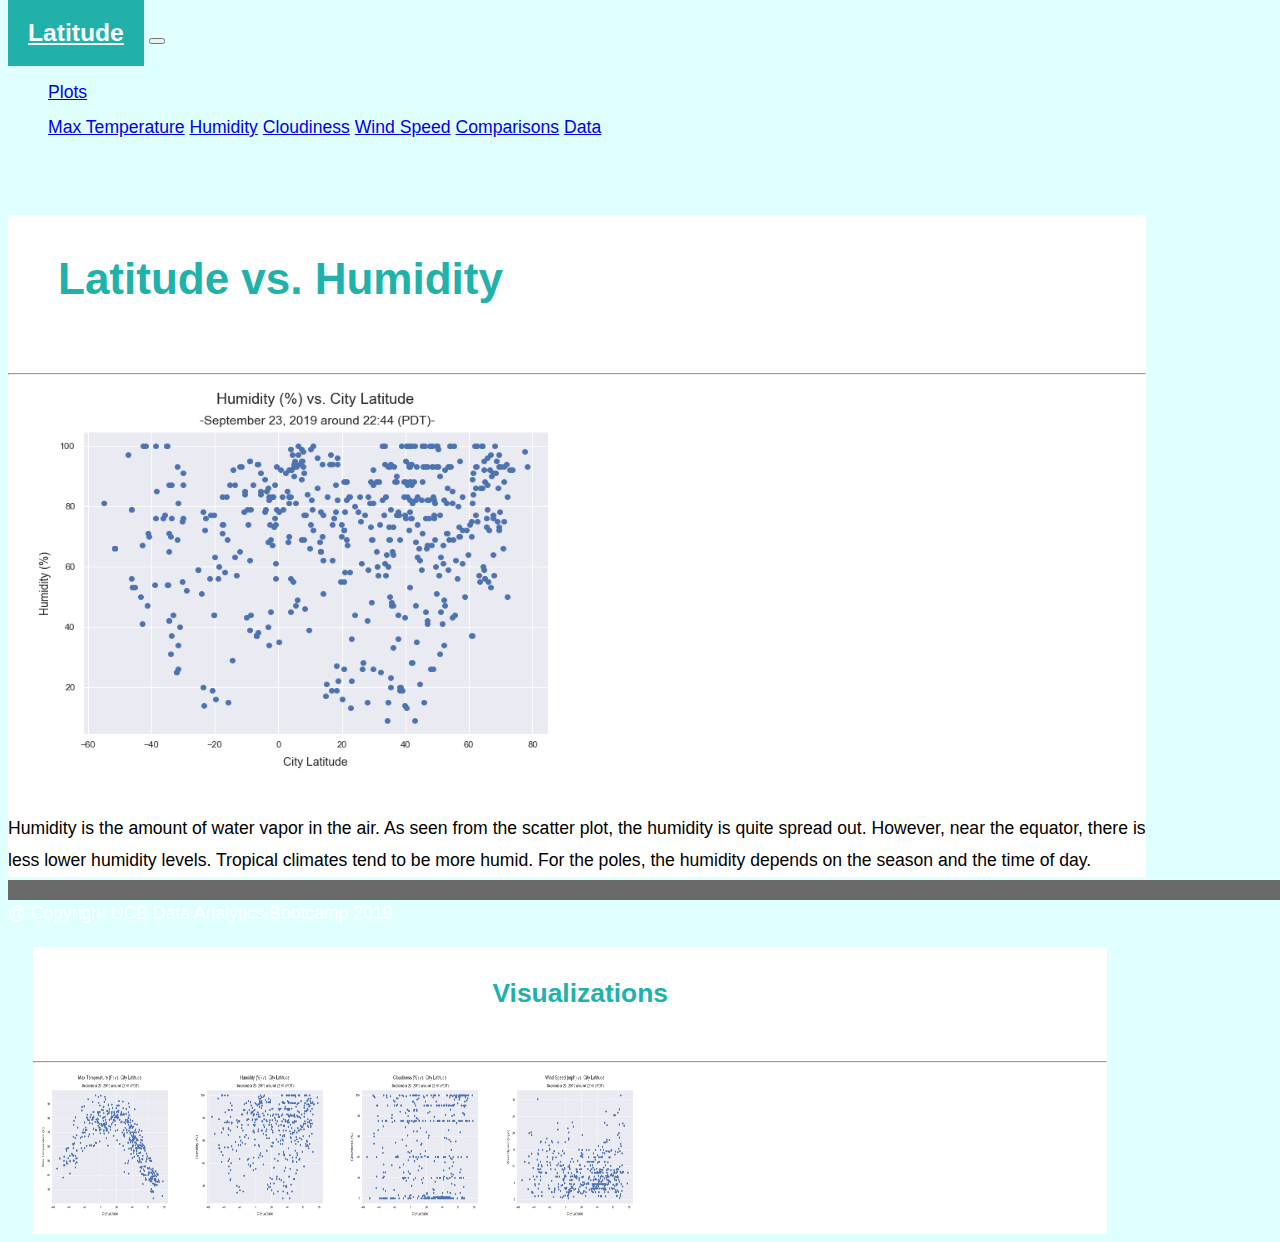
<file: WebVisualizations/humidity.html>
<!DOCTYPE html>
<html lang="en">

<head>
    <meta charset="UTF-8">
    <meta name="viewport" content="width=device-width, initial-scale=1.0">
    <meta http-equiv="X-UA-Compatible" content="ie=edge">
    <title>Web Visualization Dashboard-Weather&Latitude</title>
    
    <link rel="stylesheet" href="https://stackpath.bootstrapcdn.com/bootstrap/4.1.3/css/bootstrap.min.css" integrity="sha384-MCw98/SFnGE8fJT3GXwEOngsV7Zt27NXFoaoApmYm81iuXoPkFOJwJ8ERdknLPMO" crossorigin="anonymous">
    <script src="https://ajax.googleapis.com/ajax/libs/jquery/3.4.1/jquery.min.js"></script>
    <script src="https://cdnjs.cloudflare.com/ajax/libs/popper.js/1.14.7/umd/popper.min.js"></script>
    <script src="https://maxcdn.bootstrapcdn.com/bootstrap/4.3.1/js/bootstrap.min.js"></script>
    <link rel="stylesheet" href="style.css">
</head>

<body>
  <nav class="navbar navbar-expand-lg navbar-light bg-light">
    <div class="container-fluid">
      <a class="navbar-brand" href="landing_page.html" ><Strong>Latitude</Strong></a>
        <button class="navbar-toggler" type="button" data-toggle="collapse" data-target="#collapsibleNavbar">
          <span class="navbar-toggler-icon"></span>
        </button>
        <div class="navbar-nav navbar-right">
        <div class="collapse navbar-collapse" id="collapsibleNavbar">
          <ul  class="navbar-nav">
          <li class="nav-item dropdown active">
            <a class="nav-link dropdown-toggle" href="plots.html" id="navbar_drop" role="button" data-toggle="dropdown" aria-haspopup="true" aria-expanded="false">Plots</a>
            <div class="dropdown-menu" aria-labelledby="navbar_drop">
              <a class="dropdown-item" href="temp.html">Max Temperature</a>
              <a class="dropdown-item" href="humidity.html">Humidity</a>
              <a class="dropdown-item" href="cloudiness.html">Cloudiness</a>
              <a class="dropdown-item" href="wind_speed.html">Wind Speed</a>
            </div>
          </li>
          <li class="nav-item active">
            <a class="nav-link" href="comparisons.html">Comparisons</a>
          </li>
          <li class="nav-item active">
            <a class="nav-link" href="data.html">Data</a>
          </li>
          </ul>
        </div>
        </div>
    </div> 
  </nav>

    <div class="row">
        <div class="col-sm-12 col-md-8">
            <div class="container" id="main_summary">
                <h1>Latitude vs. Humidity</h1>    
                <hr>
                <img src="Resources/Humidity_vs_Lat.png" width="600" height="400">
                <p>Humidity is the amount of water vapor in the air. As seen from the scatter plot, the humidity is quite spread out. However, near the equator, there is less lower humidity levels. Tropical climates tend to be more humid. For the poles, the humidity depends on the season and the time of day.</p>
            </div>
        </div>
          
        
        <div class="col-sm-12 col-md-4"> 
            <div class="container" id="visualization_summary">   
              <h2 style="text-align:center"><Strong>Visualizations</Strong></h2>  
              <hr>
              <a href="temp.html"> <img src = "Resources/Max_Temp_vs_Lat.png" width="150" height="150"></a>
              <a href="humidity.html"> <img src = "Resources/Humidity_vs_Lat.png" width="150" height="150"></a>
              <a href="cloudiness.html"> <img src = "Resources/Cloudiness_vs_Lat.png" width="150" height="150"></a>
              <a href="wind_speed.html"> <img src = "Resources/Wind_Speed_vs_Lat.png" width="150" height="150"></a>  
            </div>
          </div>
        </div>
      
        <footer class = 'footer'>
          <p>@ Copyright UCB Data Analytics Bootcamp 2019</p>      
        </footer>
        </body>
      </html>
</file>
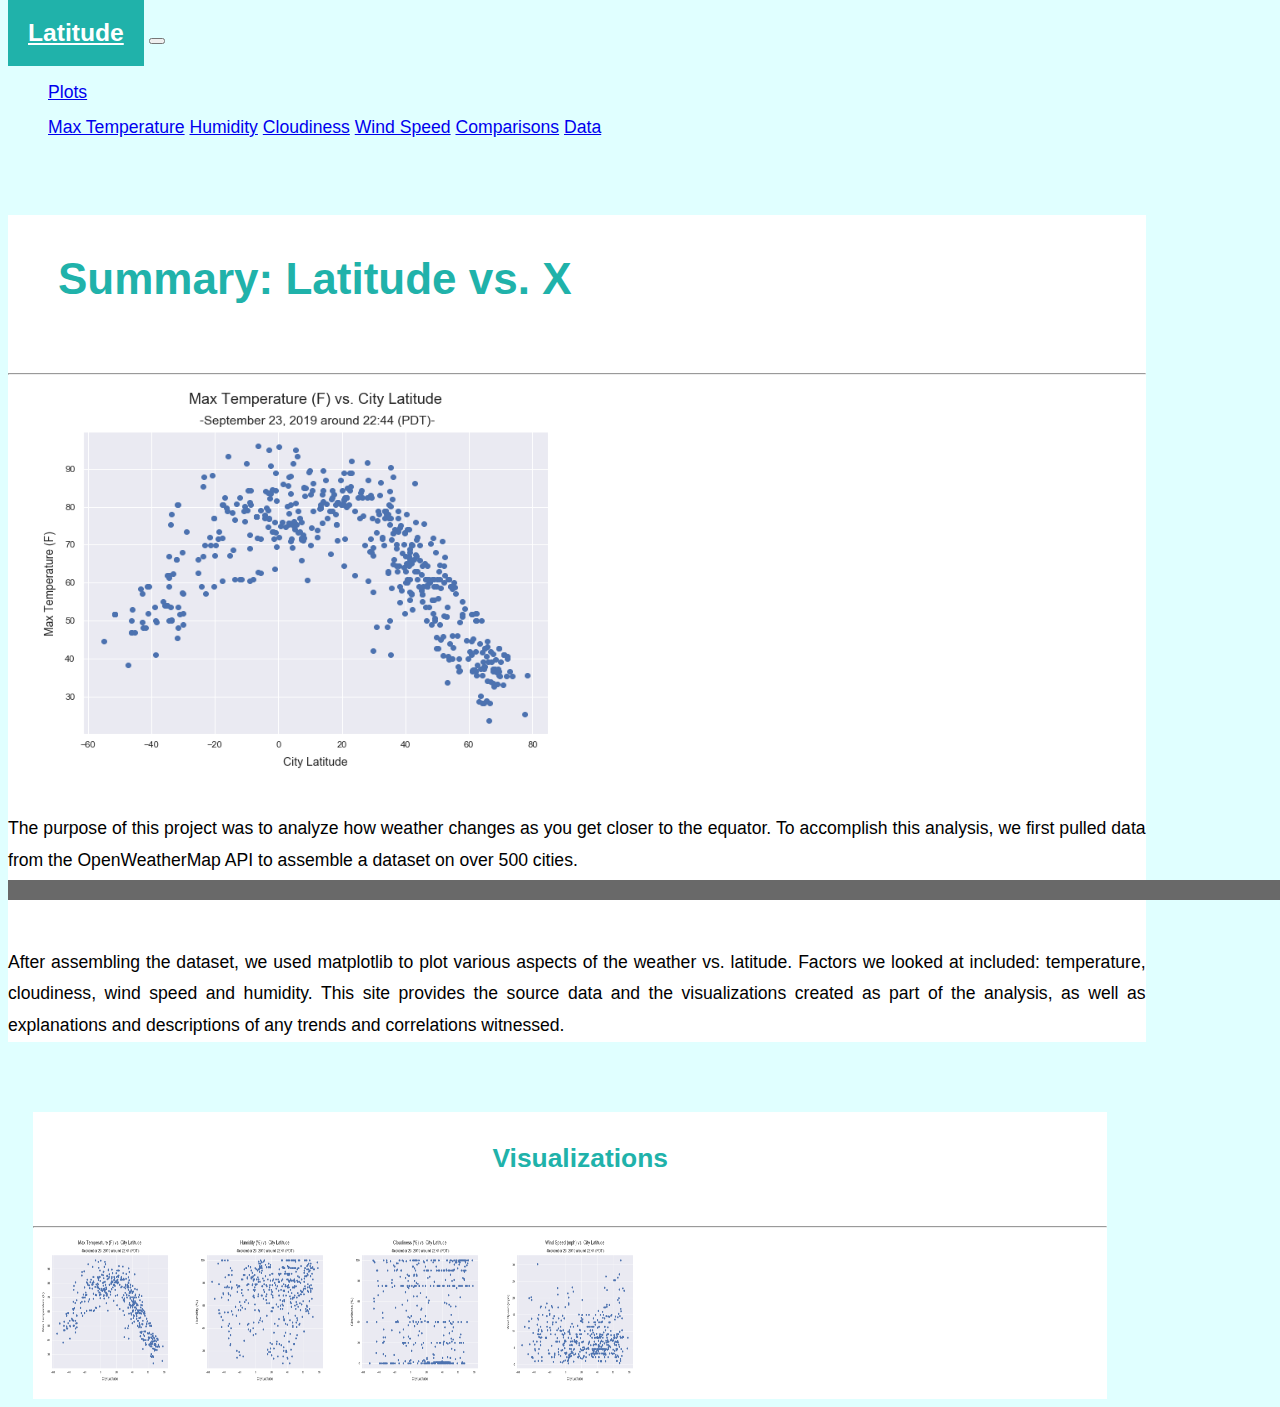
<file: WebVisualizations/landing_page.html>
<!DOCTYPE html>
<html lang="en">

<head>
    <meta charset="UTF-8">
    <meta name="viewport" content="width=device-width, initial-scale=1.0">
    <meta http-equiv="X-UA-Compatible" content="ie=edge">
    <title>Web Visualization Dashboard-Weather&Latitude</title>
    
    <link rel="stylesheet" href="https://stackpath.bootstrapcdn.com/bootstrap/4.1.3/css/bootstrap.min.css" integrity="sha384-MCw98/SFnGE8fJT3GXwEOngsV7Zt27NXFoaoApmYm81iuXoPkFOJwJ8ERdknLPMO" crossorigin="anonymous">
    <script src="https://ajax.googleapis.com/ajax/libs/jquery/3.4.1/jquery.min.js"></script>
    <script src="https://cdnjs.cloudflare.com/ajax/libs/popper.js/1.14.7/umd/popper.min.js"></script>
    <script src="https://maxcdn.bootstrapcdn.com/bootstrap/4.3.1/js/bootstrap.min.js"></script>
    <link rel="stylesheet" href="style.css">
</head>

<body>
  <nav class="navbar navbar-expand-lg navbar-light bg-light">
    <div class="container-fluid">
      <a class="navbar-brand" href="landing_page.html" ><Strong>Latitude</Strong></a>
        <button class="navbar-toggler" type="button" data-toggle="collapse" data-target="#collapsibleNavbar">
          <span class="navbar-toggler-icon"></span>
        </button>
        <div class="navbar-nav navbar-right">
        <div class="collapse navbar-collapse" id="collapsibleNavbar">
          <ul  class="navbar-nav">
          <li class="nav-item dropdown active">
            <a class="nav-link dropdown-toggle" href="plots.html" id="navbar_drop" role="button" data-toggle="dropdown" aria-haspopup="true" aria-expanded="false">Plots</a>
            <div class="dropdown-menu" aria-labelledby="navbar_drop">
              <a class="dropdown-item" href="temp.html">Max Temperature</a>
              <a class="dropdown-item" href="humidity.html">Humidity</a>
              <a class="dropdown-item" href="cloudiness.html">Cloudiness</a>
              <a class="dropdown-item" href="wind_speed.html">Wind Speed</a>
            </div>
          </li>
          <li class="nav-item active">
            <a class="nav-link" href="comparisons.html">Comparisons</a>
          </li>
          <li class="nav-item active">
            <a class="nav-link" href="data.html">Data</a>
          </li>
          </ul>
        </div>
        </div>
    </div> 
  </nav>
  
  <div class="row">
    <div class="col-sm-12 col-md-8">
      <div class="container" id="main_summary">
        <h1><Strong>Summary: Latitude vs. X</Strong></h1>    
          <hr>
          <img src="Resources/Max_Temp_vs_Lat.png" alt="Max Temperature" width="600" height="400">
          <p>The purpose of this project was to analyze how weather changes as you get closer to the equator. To accomplish this analysis, we first pulled data from the OpenWeatherMap API to assemble a dataset on over 500 cities.</p>
          <p>After assembling the dataset, we used matplotlib to plot various aspects of the weather vs. latitude. Factors we looked at included: temperature, cloudiness, wind speed and humidity. This site provides the source data and the visualizations created as part of the analysis, as well as explanations and descriptions of any trends and correlations witnessed.</p>
      </div>
    </div> 
        
    <div class="col-sm-12 col-md-4"> 
      <div class="container" id="visualization_summary">   
        <h2 style="text-align:center">Visualizations</h2> 
        <hr>
        <a href="temp.html"> <img src = "Resources/Max_Temp_vs_Lat.png" width="150" height="150"></a>
        <a href="humidity.html"> <img src = "Resources/Humidity_vs_Lat.png" width="150" height="150"></a>
        <a href="cloudiness.html"> <img src = "Resources/Cloudiness_vs_Lat.png" width="150" height="150"></a>
        <a href="wind_speed.html"> <img src = "Resources/Wind_Speed_vs_Lat.png" width="150" height="150"></a>  
      </div>
    </div>
  </div>

  <footer class = 'footer'>
    <p>@ Copyright UCB Data Analytics Bootcamp 2019</p>      
  </footer>
  </body>
</html>
</file>
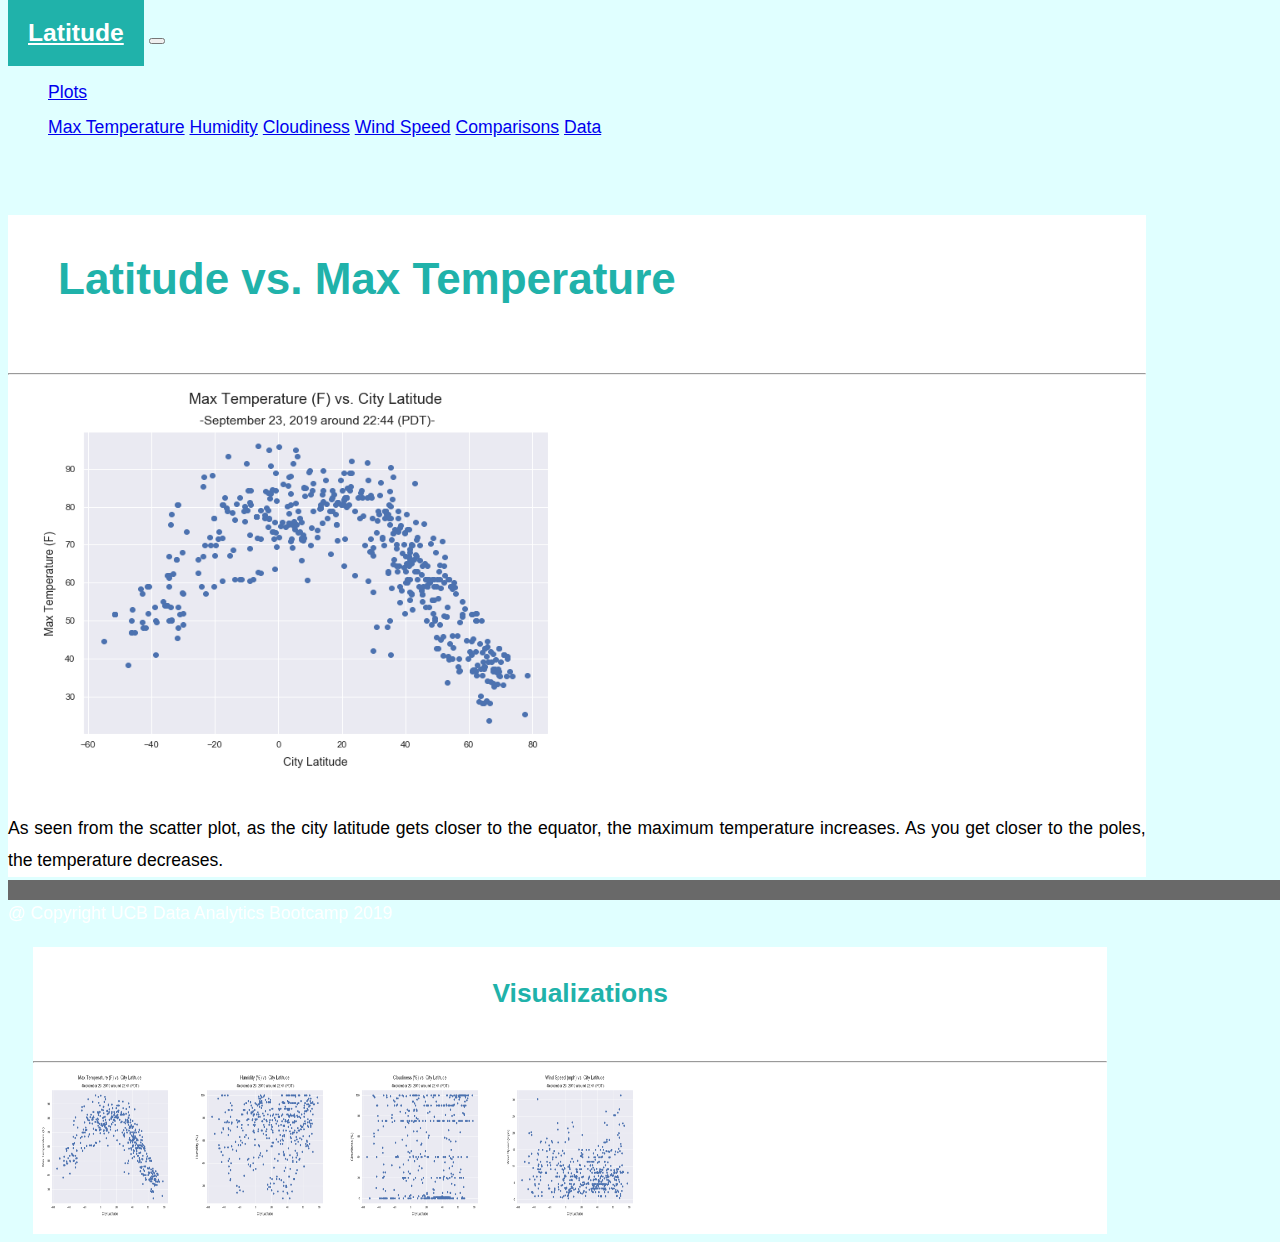
<file: WebVisualizations/temp.html>
<!DOCTYPE html>
<html lang="en">

<head>
    <meta charset="UTF-8">
    <meta name="viewport" content="width=device-width, initial-scale=1.0">
    <meta http-equiv="X-UA-Compatible" content="ie=edge">
    <title>Web Visualization Dashboard-Weather&Latitude</title>
    
    <link rel="stylesheet" href="https://stackpath.bootstrapcdn.com/bootstrap/4.1.3/css/bootstrap.min.css" integrity="sha384-MCw98/SFnGE8fJT3GXwEOngsV7Zt27NXFoaoApmYm81iuXoPkFOJwJ8ERdknLPMO" crossorigin="anonymous">
    <script src="https://ajax.googleapis.com/ajax/libs/jquery/3.4.1/jquery.min.js"></script>
    <script src="https://cdnjs.cloudflare.com/ajax/libs/popper.js/1.14.7/umd/popper.min.js"></script>
    <script src="https://maxcdn.bootstrapcdn.com/bootstrap/4.3.1/js/bootstrap.min.js"></script>
    <link rel="stylesheet" href="style.css">
</head>

<body>
  <nav class="navbar navbar-expand-lg navbar-light bg-light">
    <div class="container-fluid">
      <a class="navbar-brand" href="landing_page.html" ><Strong>Latitude</Strong></a>
        <button class="navbar-toggler" type="button" data-toggle="collapse" data-target="#collapsibleNavbar">
          <span class="navbar-toggler-icon"></span>
        </button>
        <div class="navbar-nav navbar-right">
        <div class="collapse navbar-collapse" id="collapsibleNavbar">
          <ul  class="navbar-nav">
          <li class="nav-item dropdown active">
            <a class="nav-link dropdown-toggle" href="plots.html" id="navbar_drop" role="button" data-toggle="dropdown" aria-haspopup="true" aria-expanded="false">Plots</a>
            <div class="dropdown-menu" aria-labelledby="navbar_drop">
              <a class="dropdown-item" href="temp.html">Max Temperature</a>
              <a class="dropdown-item" href="humidity.html">Humidity</a>
              <a class="dropdown-item" href="cloudiness.html">Cloudiness</a>
              <a class="dropdown-item" href="wind_speed.html">Wind Speed</a>
            </div>
          </li>
          <li class="nav-item active">
            <a class="nav-link" href="comparisons.html">Comparisons</a>
          </li>
          <li class="nav-item active">
            <a class="nav-link" href="data.html">Data</a>
          </li>
          </ul>
        </div>
        </div>
    </div> 
  </nav>

    <div class="row">
        <div class="col-sm-12 col-md-8">
            <div class="container" id="main_summary">
                <h1>Latitude vs. Max Temperature</h1>    
                <hr>
                <img src="Resources/Max_Temp_vs_Lat.png" width="600" height="400">
                <p>As seen from the scatter plot, as the city latitude gets closer to the equator, the maximum temperature increases. As you get closer to the poles, the temperature decreases.</p>
            </div>
        </div>
          
        
        <div class="col-sm-12 col-md-4"> 
            <div class="container" id="visualization_summary">   
              <h2 style="text-align:center"><Strong>Visualizations</Strong></h2>  
              <hr>
              <a href="temp.html"> <img src = "Resources/Max_Temp_vs_Lat.png" width="150" height="150"></a>
              <a href="humidity.html"> <img src = "Resources/Humidity_vs_Lat.png" width="150" height="150"></a>
              <a href="cloudiness.html"> <img src = "Resources/Cloudiness_vs_Lat.png" width="150" height="150"></a>
              <a href="wind_speed.html"> <img src = "Resources/Wind_Speed_vs_Lat.png" width="150" height="150"></a>  
            </div>
          </div>
        </div>
      
        <footer class = 'footer'>
          <p>@ Copyright UCB Data Analytics Bootcamp 2019</p>      
        </footer>
        </body>
      </html>
</file>
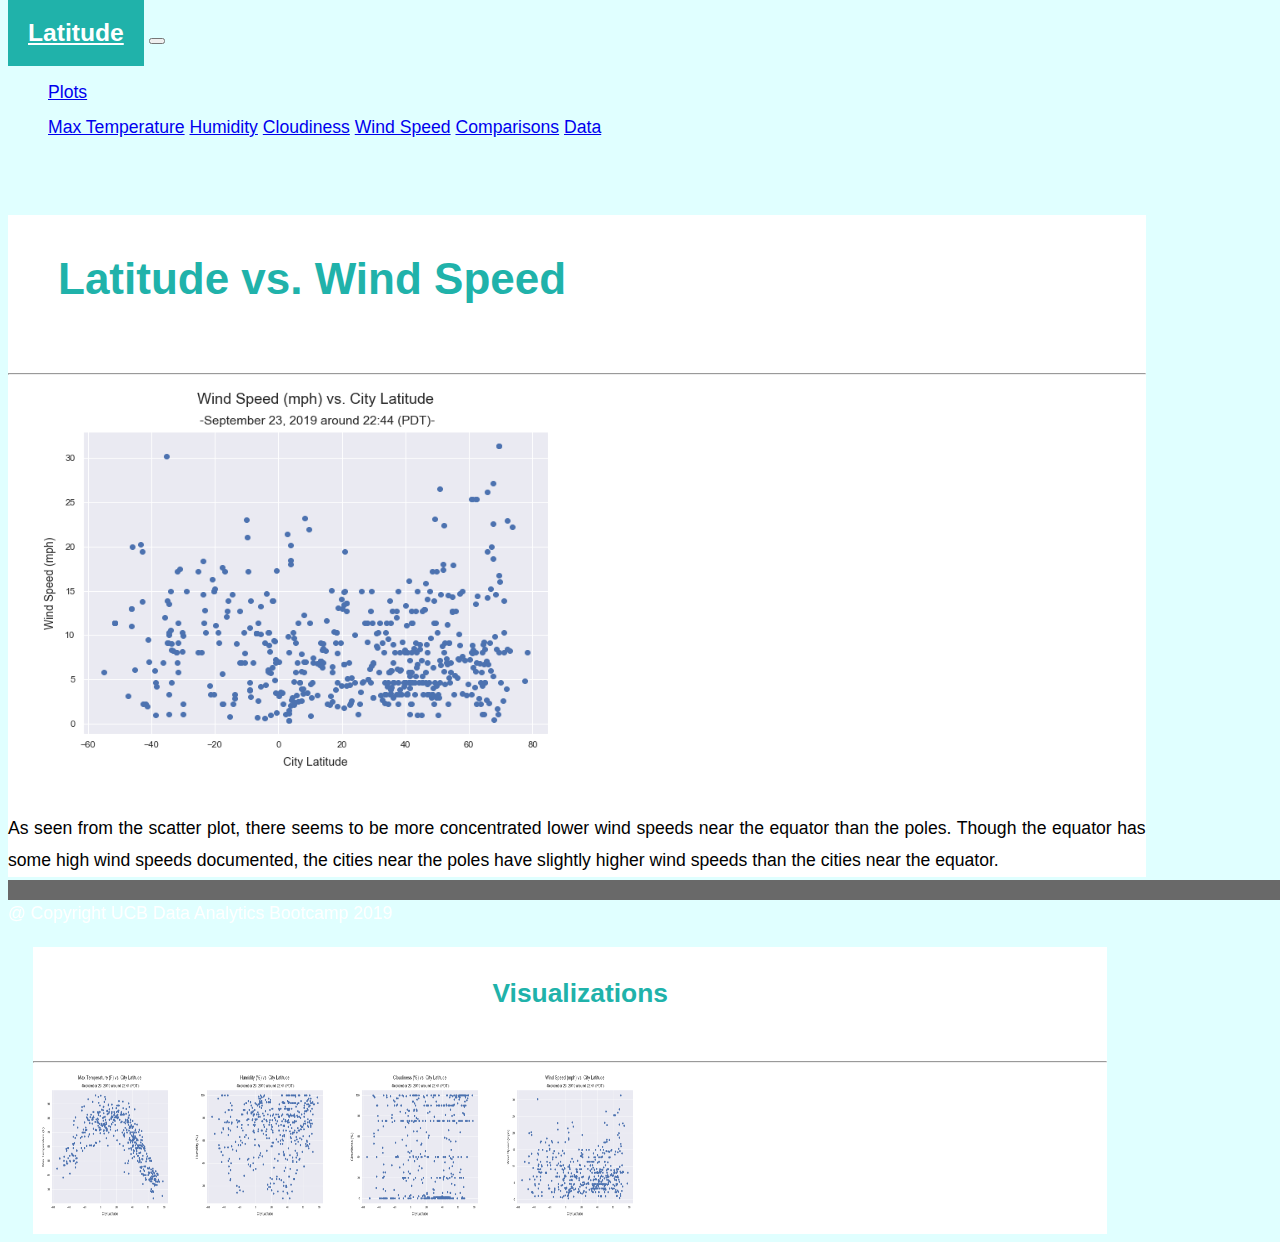
<file: WebVisualizations/wind_speed.html>
<!DOCTYPE html>
<html lang="en">

<head>
    <meta charset="UTF-8">
    <meta name="viewport" content="width=device-width, initial-scale=1.0">
    <meta http-equiv="X-UA-Compatible" content="ie=edge">
    <title>Web Visualization Dashboard-Weather&Latitude</title>
    
    <link rel="stylesheet" href="https://stackpath.bootstrapcdn.com/bootstrap/4.1.3/css/bootstrap.min.css" integrity="sha384-MCw98/SFnGE8fJT3GXwEOngsV7Zt27NXFoaoApmYm81iuXoPkFOJwJ8ERdknLPMO" crossorigin="anonymous">
    <script src="https://ajax.googleapis.com/ajax/libs/jquery/3.4.1/jquery.min.js"></script>
    <script src="https://cdnjs.cloudflare.com/ajax/libs/popper.js/1.14.7/umd/popper.min.js"></script>
    <script src="https://maxcdn.bootstrapcdn.com/bootstrap/4.3.1/js/bootstrap.min.js"></script>
    <link rel="stylesheet" href="style.css">
</head>

<body>
  <nav class="navbar navbar-expand-lg navbar-light bg-light">
    <div class="container-fluid">
      <a class="navbar-brand" href="landing_page.html" ><Strong>Latitude</Strong></a>
        <button class="navbar-toggler" type="button" data-toggle="collapse" data-target="#collapsibleNavbar">
          <span class="navbar-toggler-icon"></span>
        </button>
        <div class="navbar-nav navbar-right">
        <div class="collapse navbar-collapse" id="collapsibleNavbar">
          <ul  class="navbar-nav">
          <li class="nav-item dropdown active">
            <a class="nav-link dropdown-toggle" href="plots.html" id="navbar_drop" role="button" data-toggle="dropdown" aria-haspopup="true" aria-expanded="false">Plots</a>
            <div class="dropdown-menu" aria-labelledby="navbar_drop">
              <a class="dropdown-item" href="temp.html">Max Temperature</a>
              <a class="dropdown-item" href="humidity.html">Humidity</a>
              <a class="dropdown-item" href="cloudiness.html">Cloudiness</a>
              <a class="dropdown-item" href="wind_speed.html">Wind Speed</a>
            </div>
          </li>
          <li class="nav-item active">
            <a class="nav-link" href="comparisons.html">Comparisons</a>
          </li>
          <li class="nav-item active">
            <a class="nav-link" href="data.html">Data</a>
          </li>
          </ul>
        </div>
        </div>
    </div> 
  </nav>


    <div class="row">
        <div class="col-sm-12 col-md-8">
            <div class="container" id="main_summary">
                <h1>Latitude vs. Wind Speed</h1>    
                <hr>
                <img src="Resources/Wind_Speed_vs_Lat.png" width="600" height="400">
                <p>As seen from the scatter plot, there seems to be more concentrated lower wind speeds near the equator than the poles. Though the equator has some high wind speeds documented, the cities near the poles have slightly higher wind speeds than the cities near the equator.</p>
            </div>
        </div>
          
        
        <div class="col-sm-12 col-md-4"> 
            <div class="container" id="visualization_summary">   
              <h2 style="text-align:center"><Strong>Visualizations</Strong></h2>  
              <hr>
              <a href="temp.html"> <img src = "Resources/Max_Temp_vs_Lat.png" width="150" height="150"></a>
              <a href="humidity.html"> <img src = "Resources/Humidity_vs_Lat.png" width="150" height="150"></a>
              <a href="cloudiness.html"> <img src = "Resources/Cloudiness_vs_Lat.png" width="150" height="150"></a>
              <a href="wind_speed.html"> <img src = "Resources/Wind_Speed_vs_Lat.png" width="150" height="150"></a>  
            </div>
          </div>
        </div>
      
        <footer class = 'footer'>
          <p>@ Copyright UCB Data Analytics Bootcamp 2019</p>      
        </footer>
        </body>
      </html>
</file>
<file: WebVisualizations/style.css>
.container-fluid .navbar-brand{
    color: white;
    height: 60px;
    padding: 20px;
    font-family: Roboto, Arial, Helvetica, Verdana, sans-serif;
    font-weight: bold;
    font-size: 140%;
    background: LightSeaGreen;
}

.navbar-nav li {
  display:inline-block;     
}

body{
  background-color:LightCyan;
  font-family: Roboto, Arial, Helvetica, Verdana, sans-serif;
  font-size: 1.1rem;
  font-weight: 300;
  line-height: 2.0;
  text-align: justify;
}

#weather_data {
  font-family: "Trebuchet MS", Arial, Helvetica, sans-serif;
  border-collapse: collapse;
  width: 100%;
}

#weather_data td, #weather_data th {
  border: 1px solid #ddd;
  padding: 8px;
}

#weather_data tr:nth-child(even){background-color: #f2f2f2;}

#weather_data tr:hover {background-color: #ddd;}

#weather_data th {
  padding-top: 12px;
  padding-bottom: 12px;
  text-align: left;
  background-color: #4CAF50;
  color: white;
}

.container {
  background-color: white;
}

.container h1{
  font-weight: bold;
  font-size: 250%;
  color: LightSeaGreen;
  font-family: Roboto, Arial, Helvetica, Verdana, sans-serif;
  margin-top: 70px;
  padding: 20px;
  margin-left: 30px;
  align-content: center;
}

p {
  line-height: 1.8;
  margin-bottom: 70px;
}

.container h3{
  font-weight: bold;
  font-size: 125%;
  color: LightSeaGreen;
  font-family: Roboto, Arial, Helvetica, Verdana, sans-serif;
  margin-top: 70px;
  margin-right: 35px;
}

footer{
  position: fixed;
  bottom: 0;
  width: 100%;
  height: 20px;
  background-color: DimGray;
}

.footer p{
  color: white;
}

.container h2{
  font-weight: bold;
  font-size: 150%;
  color: LightSeaGreen;
  font-family: Roboto, Arial, Helvetica, Verdana, sans-serif;
  margin-top: 70px;
  margin-left: 20px;
  padding: 20px;
}

#comparison {
  margin-top: 10px;
  text-align: center;
  margin-bottom: 30px;
}

#comparison h2 {
  font-weight: bold;
  font-size: 250%;
  color: LightSeaGreen;
  font-family: Roboto, Arial, Helvetica, Verdana, sans-serif;
  margin-top: 70px;
  padding: 20px;
  margin-left: 30px;
  align-content: center;
}

#comparison h3 {
  margin-top: 1px;
}

#comparison p {
  margin-bottom: 20px;
}

#main_summary {
  width:90%;
}

#visualization_summary {
  margin-left: 25px;
  width:85%;
}

.dataframe{
  margin-left: 100px;
}

.col-md-12 h2{
  margin-top: 30px;
  margin-bottom: 30px;
}

@media (max-width: 480px) {
  .navbar-nav li {  
    padding: 10px;
  }
  .navbar ul { 
    visibility: hidden;
  }
}
</file>
